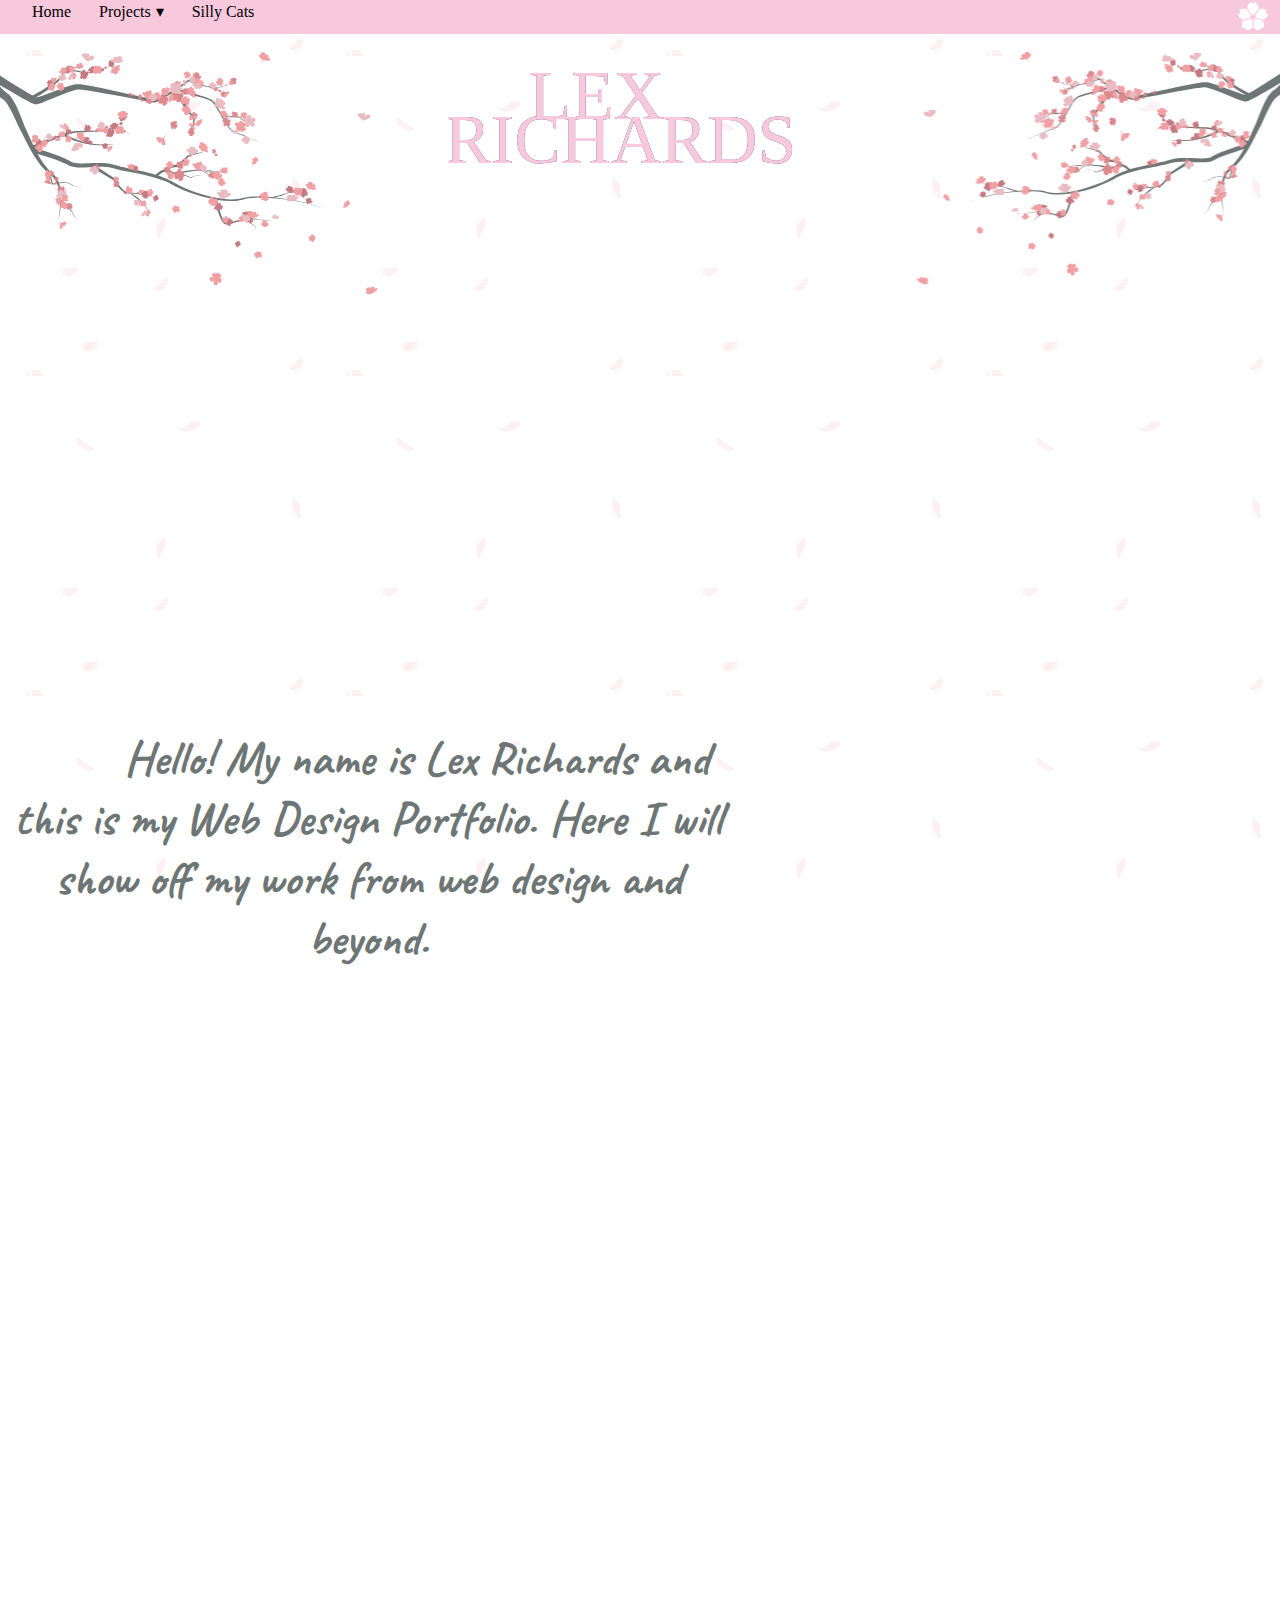
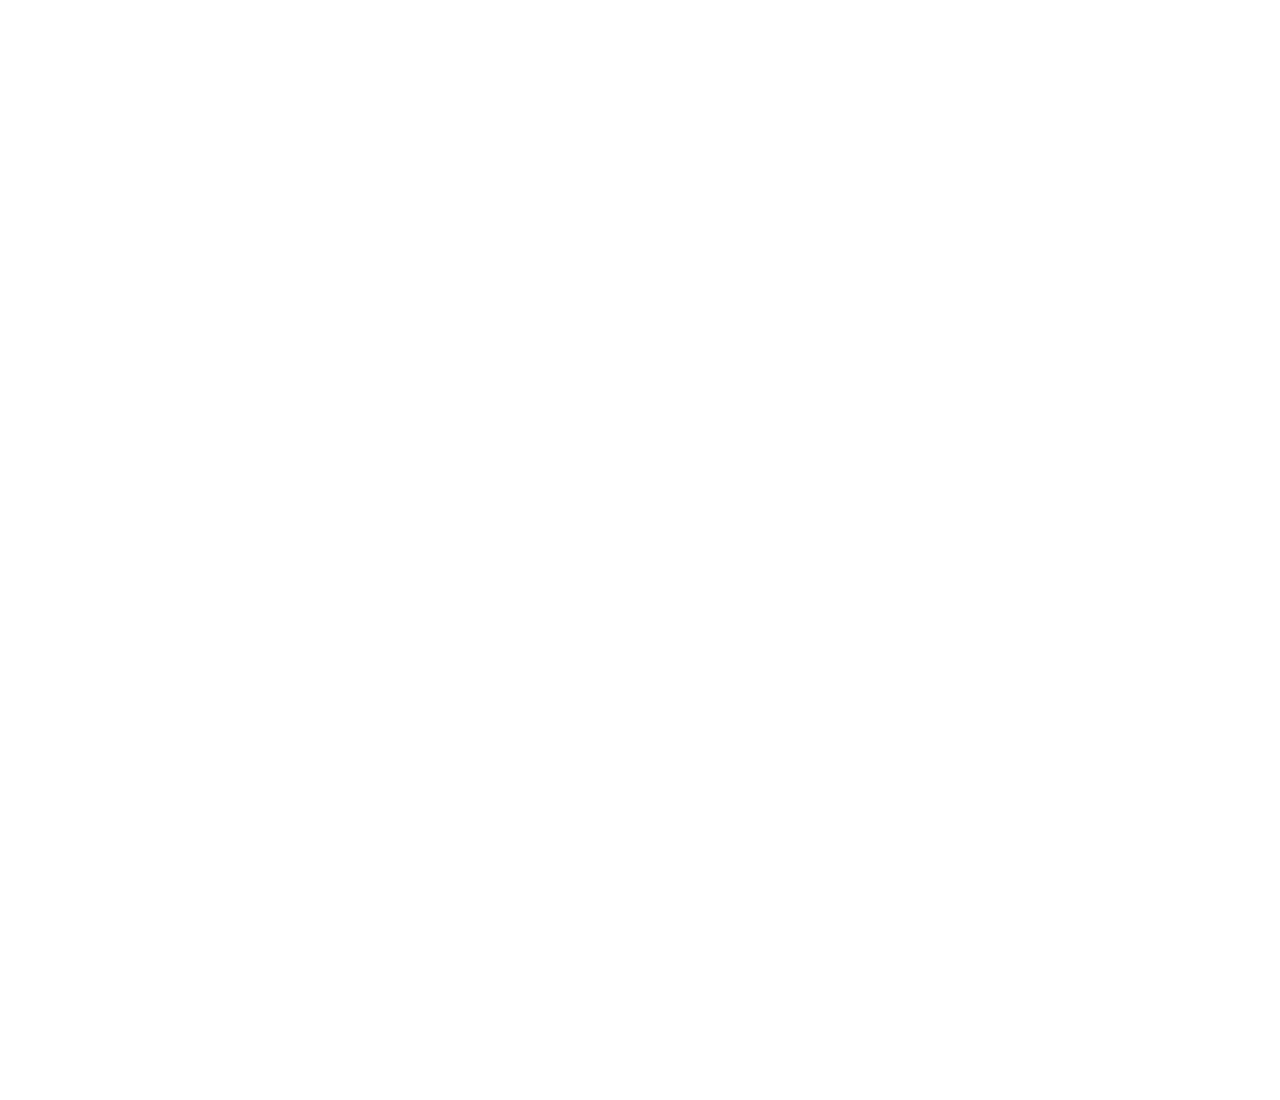
<file: index.html>
<!DOCTYPE html>
<html>  

<head>
	<meta charset="utf-8">
	<meta name="viewport" content="width=device-width">
	<title>replit</title>
	<link href="style.css" rel="stylesheet" type="text/css" />
 
</head>

<body>
  <div class="cherry-blossums-falling">
  </div>


  <div class="portfolio-wrapper">
    <div class="menu-wrapper">
<nav id="menu">
  <input type="checkbox" id="responsive-menu" onclick="updatemenu()"><label></label>
  <ul>
    <li><a href="#section1" class="active" onclick="onTabSelected(event)">Home</a></li>
    <li><a class="dropdown-arrow">Projects</a>
      <ul class="sub-menus">
        <li><a href="#section2" onclick="onTabSelected(event)">Choose your Own Adventure</a></li>
        <li><a href="#section3" onclick="onTabSelected(event)">Project Imitation</a></li>
        <li><a href="#section4" onclick="onTabSelected(event)">Image Centric Ad</a></li>
      </ul>
    </li>
    <li><a href="#section5" onclick="onTabSelected(event)">Silly Cats</a></li>

<li>

<div class="menu-blossum-wrapper">
<svg viewBox="0 0 300.000000 286.000000"  preserveAspectRatio="xMidYMid meet">  <g transform="translate(0.000000,286.000000) scale(0.100000,-0.100000)" fill="white" stroke="none"> 
  <path d="M1250 2832 c-108 -69 -217 -222 -269 -377 -43 -131 -58 -221 -41 -248 7 -12 124 -174 259 -360 l246 -339 5 94 5 93 45 0 45 0 5 -94 5 -94 258 354 258 354 -6 56 c-23 219 -157 455 -319 563 l-40 27 -103 -103 -103 -103 -103 103 -103 102 -44 -28z"/> 
  <path d="M505 2179 c-129 -19 -267 -74 -345 -138 l-34 -29 63 -121 c34 -67 61 -128 58 -135 -3 -6 -59 -40 -126 -75 -137 -70 -131 -59 -87 -171 62 -156 224 -319 411 -413 l50 -24 418 135 c229 75 414 139 410 143 -5 3 -39 17 -78 29 -81 26 -94 35 -77 52 7 7 12 25 12 40 0 15 3 28 7 28 5 0 43 -12 86 -26 43 -14 80 -24 83 -21 6 5 -465 659 -499 694 -36 36 -212 52 -352 32z"/> <path d="M2240 2179 c-55 -7 -81 -16 -96 -32 -41 -41 -506 -691 -497 -694 5 -2 42 8 83 22 90 30 90 30 90 2 0 -12 7 -32 15 -44 15 -21 13 -22 -68 -48 -45 -15 -85 -31 -90 -34 -4 -4 181 -68 410 -143 l418 -135 65 32 c211 106 377 297 423 487 7 25 2 29 -114 90 -67 35 -124 68 -126 75 -3 7 24 67 58 133 l64 122 -35 29 c-52 44 -165 96 -254 119 -96 24 -244 32 -346 19z"/> <path d="M1290 1230 c-30 -10 -216 -71 -412 -135 l-357 -116 -36 -76 c-66 -139 -88 -231 -89 -378 -1 -109 3 -142 22 -202 14 -47 28 -73 37 -73 8 0 72 9 141 21 70 11 130 17 134 12 3 -4 14 -60 24 -123 28 -182 14 -164 120 -157 190 12 386 107 534 259 l42 44 -2 443 -3 444 -54 -76 -54 -76 -28 23 c-16 13 -34 26 -40 28 -7 2 8 32 39 75 69 94 70 92 -18 63z"/> <path d="M1640 1244 c0 -4 24 -38 52 -77 34 -46 48 -72 40 -75 -7 -2 -25 -15 -41 -28 l-28 -23 -54 76 -54 76 -3 -444 -3 -444 65 -61 c154 -148 325 -229 507 -241 105 -7 99 -14 124 152 10 66 21 124 25 128 4 5 64 -1 134 -12 69 -12 133 -21 140 -21 9 0 24 28 38 67 20 59 23 86 22 203 0 117 -4 147 -27 223 -15 48 -43 121 -62 162 l-35 73 -168 56 c-272 89 -663 216 -668 216 -2 0 -4 -3 -4 -6z"/> </g> </svg> 
</div>

  
</li>

    
  </ul>
</nav>
    </div>
      
	<main class="tab-content">
		<section class="section active" id="section1">
		<!--section1 "home"-->
<br>
<br>
<div class="left-branch-wrapper" >
<svg x="0px" y="0px"
   viewBox="0 0 900 600" style="enable-background:new 0 0 1000 600;" xml:space="preserve">
<g id="branches">
  <g>
    <g>
      <path class="st0" d="M371.3,274.1l24.2,10.3l-0.5,0c1.9-1,3.9-1.8,5.9-2.6c2-0.7,4.1-1.4,6.2-1.8c2.1-0.4,4.3-0.7,6.4-0.5
        c0.5,0.1,1.1,0.1,1.6,0.2c0.5,0.1,1,0.2,1.5,0.4c0.5,0.2,1,0.4,1.5,0.7c0.5,0.3,0.9,0.6,1.3,0.9c-0.4-0.3-0.9-0.6-1.3-0.9
        c-0.5-0.2-1-0.5-1.5-0.6c-0.5-0.2-1-0.3-1.5-0.4c-0.5-0.1-1-0.1-1.6-0.2c-2.1-0.1-4.2,0.3-6.3,0.8c-2,0.5-4,1.2-6,2
        c-1.9,0.8-3.9,1.7-5.7,2.8l-0.2,0.1l-0.2-0.1l-24.7-9.2L371.3,274.1z"/>
    </g>
    <g>
      <g>
        <path class="st0" d="M2.6,82.4c0,0,0.2,0.3,0.5,0.7c0.3,0.5,0.8,1.2,1.4,2.2c1.3,1.9,3.2,4.8,5.7,8.3c2.5,3.5,5.7,7.7,9.7,12.1
          c1,1.1,2,2.2,3.1,3.3c0.5,0.6,1.1,1.1,1.6,1.7c0.6,0.5,1.1,1.1,1.7,1.6c0.3,0.3,0.6,0.5,0.9,0.8c0.3,0.3,0.6,0.5,0.9,0.8
          c0.6,0.5,1.2,1.1,1.9,1.5c0.6,0.5,1.3,0.9,1.9,1.4c1.3,0.9,1.5,1,2.7,2c0.5,0.4,1.1,0.9,1.6,1.4c0.4,0.4,0.9,0.8,1.3,1.3
          c0.8,0.9,1.6,1.7,2.4,2.6c1.5,1.8,2.8,3.7,4.1,5.6c2.5,3.8,4.7,7.8,6.8,12c4.1,8.3,7.7,17.1,11.2,26.1c1.8,4.5,3.6,9.1,5.4,13.6
          c0.9,2.3,1.9,4.5,2.9,6.8c0.5,1.1,1,2.2,1.5,3.3c0.5,1.1,1.1,2.3,1.6,3.5c1.1,2.3,2.2,4.8,3.2,7.1c1,2.3,2.1,4.7,3.1,7
          c2.1,4.7,4.2,9.4,6.4,14c4.4,9.2,9.2,18.2,14.6,26.5c5.4,8.4,11.5,16.1,18.3,22.6c1.8,1.6,3.6,3.2,5.3,4.8
          c0.9,0.8,1.7,1.5,2.6,2.6c0.9,1,1.8,1.9,2.4,3c2.9,4,5,8.4,6.5,12.7c1.5,4.3,2.4,8.7,3,12.9c0.6,4.2,1,8.3,1.1,12.2
          c0.3,7.8-0.2,15-0.8,21.3c-0.6,6.3-1.5,11.7-2.3,16.2c-1.6,8.9-3,13.9-3,13.9s1.1-5.1,2.3-14c0.6-4.5,1.1-9.9,1.4-16.2
          c0.3-6.3,0.4-13.3-0.3-21c-0.3-3.8-0.9-7.8-1.7-11.8c-0.8-4-1.9-8.1-3.5-12.1c-1.6-4-3.7-7.8-6.5-11.2c-0.7-0.9-1.4-1.6-2.1-2.4
          c-0.6-0.8-1.6-1.5-2.5-2.3l-1.3-1.1l-1.4-1.2c-1-0.8-1.9-1.6-2.9-2.3c-7.6-6.5-14.4-14.2-20.4-22.6
          c-6.1-8.4-11.5-17.4-16.5-26.6c-2.5-4.6-4.9-9.2-7.2-13.8c-1.2-2.3-2.3-4.6-3.5-6.9c-1.2-2.3-2.2-4.4-3.5-6.7
          c-0.6-1.1-1.2-2.2-1.8-3.3c-0.6-1.2-1.2-2.3-1.8-3.5c-1.2-2.3-2.3-4.6-3.4-6.9c-2.1-4.6-4.2-9.1-6.2-13.5
          c-4-8.8-7.9-17.1-12.1-24.6c-2.1-3.7-4.2-7.2-6.5-10.2c-1.1-1.5-2.3-2.9-3.4-4.2c-0.6-0.6-1.1-1.2-1.7-1.7l-0.8-0.7l-0.7-0.5
          c-0.2-0.2-1.7-1.1-2-1.3c-0.9-0.6-1.8-1.2-2.7-1.8c-0.9-0.6-1.7-1.2-2.5-1.8c-0.4-0.3-0.8-0.6-1.2-0.9c-0.4-0.3-0.8-0.6-1.1-0.9
          c-0.7-0.6-1.5-1.2-2.2-1.8c-0.7-0.6-1.4-1.2-2-1.9c-1.4-1.2-2.5-2.4-3.7-3.6C3.7,111.7,0,107.3-3,103.6c-3-3.7-5.2-6.6-6.6-8.7
          c-0.7-1-1.3-1.8-1.7-2.4c-0.4-0.6-0.6-0.8-0.6-0.8L2.6,82.4z"/>
      </g>
      <g>
        <path class="st0" d="M85.9,225.4c0,0,2.2,0.7,6.4,1.9c4.2,1.3,10.3,3.2,18.1,5.8c7.8,2.6,17.2,5.8,27.8,10
          c5.3,2.2,11,4.5,16.9,7.7c1.4,0.8,2.8,1.6,4.2,2.4c0.6,0.3,1,0.5,1.7,0.7c0.7,0.2,1.3,0.5,2,0.7c2.8,0.8,6,1.3,9.3,1.6
          c6.6,0.6,13.8,0.5,21.2,0.2c7.5-0.2,15.3-0.6,23.4-0.5c8.1,0.1,16.6,0.4,25.3,2.6c1.1,0.3,2.2,0.6,3.2,0.9c1,0.3,2,0.6,3,0.9
          c1,0.3,2,0.6,3,1c1,0.3,2,0.5,3,0.8c1,0.3,2,0.5,3,0.8c1,0.2,2.1,0.5,3.1,0.7c2.1,0.5,4.2,1,6.3,1.4
          c16.9,3.7,34.8,6.9,52.5,11.9c8.9,2.5,17.8,5.4,26.4,9.1c1.1,0.4,2.2,0.9,3.2,1.4l3.2,1.5c2.2,1,4.2,2.2,6.3,3.3l3.1,1.7l3,1.8
          c2,1.1,4,2.2,6,3.2c8.2,4.2,16.6,7.9,25.2,11.2c8.6,3.3,17.3,6.2,26,8.6c8.7,2.5,17.5,4.5,26.3,6c8.8,1.5,17.5,2.4,26.1,2.6
          c4.3,0,8.6-0.1,12.7-0.6c2.1-0.3,4.2-0.5,6.2-1c1-0.2,2-0.4,3-0.7c1-0.3,2-0.5,3.1-0.8c2-0.5,4.2-0.9,6.2-1.3
          c1-0.2,2.1-0.3,3.1-0.5c1-0.1,2.1-0.2,3.1-0.3c4.1-0.4,8.2-0.6,12.2-0.7c8-0.2,15.8,0.2,23.3,0.7c7.5,0.6,14.8,1.3,21.7,2.2
          c13.8,1.8,26.5,3.9,37.6,6.1c5.6,1.1,10.7,2.3,15.5,3.6c4.7,1.3,9.1,2.5,12.9,3.8c7.7,2.5,13.7,5,17.4,7.3
          c1.9,1.1,3.1,2.2,3.9,3.1c0.2,0.2,0.3,0.4,0.5,0.6c0.1,0.2,0.2,0.3,0.3,0.5c0.1,0.2,0.2,0.4,0.2,0.4s-0.1-0.1-0.2-0.4
          c-0.1-0.1-0.2-0.3-0.3-0.5c-0.1-0.2-0.3-0.4-0.5-0.6c-0.7-0.8-2-1.9-3.9-3c-3.7-2.2-9.7-4.6-17.5-7c-3.9-1.2-8.2-2.4-13-3.5
          c-4.8-1.2-9.9-2.3-15.5-3.3c-11.1-2-23.8-3.9-37.6-5.4c-6.9-0.8-14.1-1.4-21.6-1.8c-7.5-0.4-15.2-0.6-23.2-0.4
          c-4,0.1-8,0.4-12,0.9c-1,0.1-2,0.3-3,0.4c-1,0.2-2,0.3-3,0.5c-2,0.4-3.9,0.8-6,1.4c-1,0.3-2,0.5-3,0.8c-1,0.3-2.1,0.6-3.1,0.8
          c-2.1,0.5-4.3,0.8-6.4,1.1c-4.3,0.6-8.7,0.8-13.1,0.8c-8.8,0-17.7-0.8-26.7-2.2c-8.9-1.4-17.9-3.3-26.8-5.6
          c-8.9-2.3-17.8-5.1-26.6-8.3c-8.8-3.2-17.4-6.8-25.9-11c-2.1-1-4.2-2.1-6.3-3.3l-3-1.7l-3-1.6c-2-1.1-4-2.2-6.1-3.1l-3.1-1.4
          c-1-0.5-2.1-0.9-3.1-1.3c-8.4-3.5-17.1-6.1-25.9-8.4c-17.5-4.6-35.2-7.5-52.4-11c-2.1-0.4-4.3-0.9-6.4-1.4
          c-1.1-0.2-2.1-0.5-3.2-0.7c-1.1-0.2-2.2-0.5-3.2-0.8c-1.1-0.3-2.1-0.5-3.2-0.8c-1-0.3-2-0.6-3.1-0.9c-1-0.3-2-0.6-3.1-0.9
          c-0.9-0.3-1.9-0.6-2.8-0.8c-7.6-1.8-15.7-2-23.5-2c-7.9,0.1-15.6,0.6-23.1,0.9c-7.5,0.3-14.9,0.6-22.2,0.1
          c-3.6-0.3-7.3-0.7-10.9-1.7c-0.9-0.2-1.8-0.6-2.7-0.9c-0.9-0.3-2-0.8-2.8-1.2c-1.4-0.8-2.8-1.6-4.2-2.3c-5.3-2.8-10.8-5-16-7
          c-10.4-3.9-19.8-7-27.5-9.4c-7.7-2.4-13.8-4.2-18-5.4c-4.2-1.2-6.4-1.8-6.4-1.8L85.9,225.4z"/>
      </g>
      <g>
        <path class="st0" d="M323.3,280.8c1.3-1.3,2.7-2.5,4.1-3.7c0.7-0.6,1.4-1.2,2.1-1.7c0.7-0.6,1.5-1.1,2.2-1.7
          c0.8-0.5,1.5-1.1,2.3-1.6c0.8-0.5,1.6-1,2.5-1.4c0.4-0.2,0.8-0.5,1.3-0.7c0.5-0.2,0.9-0.4,1.3-0.6l1.4-0.5
          c0.5-0.1,1-0.3,1.5-0.4c0.5-0.1,1.1-0.1,1.6-0.2l0.4,0l0.1,0l0.1,0l0,0l0.1,0l0.2,0l0.7,0c0.2,0,0.4,0,0.7,0.1l0.8,0.1
          c0.5,0.1,1,0.1,1.5,0.3c0.9,0.2,1.9,0.4,2.8,0.7c0.9,0.3,1.8,0.6,2.7,0.9c1.7,0.6,3.4,1.3,5.1,2.1c0.8,0.4,1.7,0.8,2.5,1.2
          c0.8,0.4,1.6,0.8,2.4,1.3l-1.3-0.2c8.4-1.6,16.7-2.9,25.2-4.1c2.1-0.3,4.2-0.5,6.3-0.8c2.1-0.2,4.2-0.4,6.4-0.6
          c1.1-0.1,2.1-0.2,3.2-0.2c1.1,0,2.1-0.1,3.2-0.1c1.1,0,2.1,0,3.2,0c1.1,0.1,2.2,0.1,3.2,0.2l1.6,0.2c0.3,0,0.5,0.1,0.9,0.1
          l0.8,0.2c0.5,0.2,1,0.3,1.5,0.5l1.6,0.6c2,0.9,3.8,2.2,5.5,3.6c1.7,1.3,3.3,2.7,4.9,4c1.7,1.2,3.4,2.4,5.3,3.4
          c1.8,1,3.7,1.9,5.7,2.8l2.9,1.2c1,0.4,2,0.7,3,1l1.5,0.5l1.5,0.4l3.1,0.8c2.1,0.5,4.1,1,6.2,1.4c-2.1-0.4-4.2-0.8-6.2-1.2
          l-3.1-0.7l-1.5-0.4l-1.5-0.4c-1-0.3-2-0.6-3.1-0.9l-3-1.1c-2-0.8-4-1.6-5.8-2.6c-1.9-1-3.7-2.1-5.5-3.3
          c-1.7-1.2-3.4-2.5-5.1-3.8c-1.7-1.2-3.4-2.4-5.3-3.2l-1.4-0.5c-0.5-0.2-1-0.3-1.5-0.4l-0.8-0.2l-0.7-0.1l-1.5-0.2
          c-1-0.1-2.1,0-3.1-0.1c-1,0-2.1,0.1-3.1,0.1c-1,0-2.1,0.2-3.1,0.2c-1,0.1-2.1,0.2-3.1,0.3c-2.1,0.2-4.2,0.5-6.3,0.8
          c-2.1,0.3-4.2,0.6-6.2,1c-8.3,1.4-16.6,3.1-24.8,4.9l-0.6,0.1l-0.6-0.3c-0.7-0.4-1.5-0.8-2.3-1.1c-0.8-0.4-1.6-0.7-2.4-1.1
          c-1.6-0.7-3.2-1.3-4.8-1.8c-0.8-0.3-1.6-0.5-2.4-0.7c-0.8-0.2-1.6-0.4-2.4-0.5c-0.4-0.1-0.8-0.1-1.2-0.2l-0.6-0.1
          c-0.2,0-0.4,0-0.7,0l-0.7,0l-0.2,0l0,0c0,0-0.1,0,0.1,0l0,0l0,0l-0.1,0l-0.2,0c-0.3,0.1-0.6,0-1,0.2c-0.4,0.1-0.7,0.2-1.1,0.3
          l-1.1,0.4c-0.4,0.1-0.7,0.4-1.1,0.5c-0.4,0.2-0.7,0.4-1.1,0.6c-0.7,0.4-1.4,0.9-2.1,1.3c-0.7,0.5-1.4,1-2.1,1.5
          c-0.7,0.5-1.3,1.1-2,1.6c-0.7,0.5-1.3,1.1-1.9,1.7c-1.3,1.2-2.5,2.4-3.7,3.6L323.3,280.8z"/>
      </g>
      <g>
        <path class="st0" d="M419,234.8c-4.7,1.1-9.3,2.2-14,3.5c-2.3,0.6-4.6,1.3-6.9,2c-1.1,0.3-2.3,0.7-3.4,1.1
          c-1.1,0.4-2.2,0.8-3.2,1.3c-0.2,0.1-0.5,0.2-0.6,0.3c0,0-0.1,0.1-0.1,0.1c0,0,0,0,0,0c-0.1,0.1-0.2,0.2-0.3,0.3
          c-0.3,0.5-0.8,1-1.3,1.5c-0.8,0.9-1.7,1.8-2.5,2.7c-1.7,1.7-3.4,3.4-5.1,5.2l-5.1,5.1c-1.7,1.7-3.4,3.4-5.2,5l-0.6,0.6l-1,0
          c-0.4,0-1,0-1.5,0c-0.5,0-1.1,0.1-1.6,0.1c-1.1,0.1-2.2,0.2-3.3,0.4c-0.5,0.1-1.1,0.1-1.6,0.3c-0.5,0.1-1.1,0.2-1.6,0.3
          c-0.5,0.1-1.1,0.3-1.6,0.4c-0.5,0.1-1.1,0.3-1.6,0.4c-0.5,0.1-1.1,0.3-1.6,0.5c-0.5,0.2-1.1,0.3-1.6,0.5l-1.6,0.6
          c-0.5,0.2-1,0.4-1.6,0.6c-0.5,0.2-1.1,0.4-1.6,0.7l-1.6,0.7c-1,0.5-2,1.1-3.1,1.6l-0.3-0.3c0.4-0.4,0.8-0.9,1.2-1.3
          c0.4-0.4,0.8-0.9,1.3-1.2l1.4-1.2c0.5-0.4,1-0.7,1.4-1.1c0.5-0.3,1-0.7,1.5-1l1.6-0.9c0.5-0.3,1.1-0.6,1.6-0.9
          c0.5-0.3,1.1-0.5,1.6-0.8c0.6-0.2,1.1-0.5,1.7-0.7c0.6-0.2,1.1-0.4,1.7-0.6c0.6-0.2,1.2-0.4,1.7-0.5c0.6-0.2,1.2-0.3,1.8-0.5
          c0.6-0.2,1.2-0.2,1.8-0.4c0.6-0.1,1.2-0.2,1.8-0.3c0.6-0.1,1.2-0.1,1.9-0.2c0.6,0,1.2-0.1,2,0l-1.6,0.6c1.8-1.6,3.6-3.1,5.4-4.7
          c1.8-1.5,3.6-3.1,5.4-4.7c1.8-1.6,3.6-3.2,5.3-4.8c0.9-0.8,1.7-1.6,2.6-2.4c0.4-0.4,0.7-0.7,1.1-1.2c0.1-0.1,0.2-0.2,0.3-0.3
          c0.1-0.1,0.2-0.2,0.3-0.3c0.1-0.1,0.2-0.1,0.3-0.2c0.4-0.3,0.7-0.4,1-0.5c1.2-0.5,2.4-0.9,3.6-1.2c1.2-0.3,2.4-0.6,3.5-0.9
          c2.4-0.5,4.7-1,7.1-1.4c4.7-0.9,9.5-1.6,14.2-2.3L419,234.8z"/>
      </g>
      <g>
        <path class="st0" d="M369.9,108c0,0,0.2,0.1,0.5,0.3c0.3,0.2,0.8,0.6,1.4,0.9c1.1,0.7,3.1,1.7,5.6,2.8c5.1,2.1,12.9,4.5,22.3,7
          c4.7,1.3,9.9,2.6,15.3,4.2c5.4,1.6,11.2,3.3,16.9,5.9c1.4,0.7,2.9,1.4,4.2,2.4c0.4,0.2,0.7,0.5,1,0.7c0.3,0.3,0.7,0.5,1,0.8
          l0.9,0.8l0.9,0.9c2.3,2.5,4,5.2,5.8,7.9c3.4,5.5,6.5,11.3,9.7,17c3.1,5.8,6.2,11.5,9.5,17c1.6,2.8,3.3,5.4,5.1,8
          c1.8,2.5,3.7,5,5.9,6.9c1.1,0.9,2.3,1.7,3.7,2.2c1.4,0.5,2.8,1,4.2,1.5c2.8,1,5.5,2.1,8.1,3.2c5.2,2.1,10.1,4.2,14.6,6.1
          c9,3.8,16.5,7.1,21.8,9.4c5.2,2.3,8.2,3.6,8.2,3.6s-3-1.2-8.3-3.4c-5.3-2.2-12.9-5.3-22-8.9c-4.6-1.8-9.5-3.8-14.7-5.8
          c-2.6-1-5.3-2-8.1-3c-1.4-0.5-2.8-1-4.2-1.4c-1.5-0.5-2.9-1.4-4.2-2.4c-2.4-2.1-4.4-4.5-6.3-7.1c-1.9-2.6-3.7-5.3-5.4-8
          c-3.4-5.5-6.6-11.2-9.9-16.9c-3.2-5.7-6.4-11.4-9.9-16.7c-1.8-2.6-3.6-5.3-5.6-7.4l-0.7-0.8l-0.9-0.8c-0.2-0.2-0.6-0.4-0.8-0.6
          c-0.3-0.2-0.6-0.4-0.9-0.6c-1.2-0.8-2.6-1.4-3.9-2.1c-5.5-2.4-11.2-3.9-16.5-5.4c-5.4-1.4-10.6-2.6-15.3-3.8
          c-9.5-2.3-17.5-4.5-23-6.7c-2.8-1.1-4.8-2.1-6.4-3c-0.8-0.4-1.2-0.8-1.6-1c-0.3-0.2-0.5-0.3-0.5-0.3L369.9,108z"/>
      </g>
      <g>
        <path class="st0" d="M396.6,200c0.6-5.4,1.2-10.8,1.8-16.1c0.6-5.4,1.2-10.7,1.9-16.1l0.4,1.3c-1-1.1-2-2.1-3-3.2
          c-1-1.1-1.9-2.2-2.8-3.3c-1.9-2.2-3.7-4.5-5.4-6.8l-2.7-3.4l-2.6-3.5l-2.6-3.5c-0.9-1.2-1.7-2.4-2.5-3.6l-1.2-1.8
          c-0.4-0.6-0.7-1.2-1.1-1.9c-0.7-1.2-1.4-2.5-2.1-3.8l-1.9-3.9c-0.3-0.7-0.7-1.3-1-2l-0.9-2c-0.6-1.3-1.2-2.7-1.7-4
          c-0.5-1.4-1-2.7-1.5-4.1c-0.2-0.7-0.5-1.4-0.7-2.1l-0.6-2.1c-0.4-1.4-0.8-2.8-1.1-4.2l0.5-0.2c1.7,2.4,3.1,4.9,4.6,7.3
          c0.8,1.2,1.5,2.4,2.2,3.7l2.3,3.6l4.5,7.2c0.7,1.2,1.5,2.4,2.2,3.6l2.2,3.6l2.2,3.7l2.2,3.7c1.5,2.4,3,4.8,4.6,7.2
          c1.6,2.3,3.3,4.7,5,6.9l2.6,3.4c0.9,1.1,1.8,2.2,2.6,3.3l0.5,0.6l-0.1,0.7c-1,5.3-2.1,10.6-3.1,15.9c-1.1,5.3-2.1,10.6-3.2,15.9
          L396.6,200z"/>
      </g>
      <g>
        <path class="st0" d="M80.7,124.4c0,0,1.8-0.9,5.1-2.6c3.2-1.7,7.8-4.2,13.3-7.2c5.4-3.1,11.7-6.8,18.2-11.1
          c3.2-2.2,6.5-4.5,9.8-7c3.2-2.5,6.4-5.2,9.2-8.1c0.7-0.8,1.4-1.5,2-2.3c0.3-0.4,0.6-0.8,0.9-1.2l0.9-1.3
          c0.3-0.4,0.6-0.9,0.9-1.3l1.1-1.3c0.7-0.8,1.5-1.6,2.3-2.3c3.2-2.9,6.9-5,10.5-6.6c3.6-1.7,7.3-2.9,10.8-3.9
          c3.5-1,6.8-1.9,9.9-2.6c6.1-1.5,11.2-2.7,14.7-3.8c1.7-0.6,3.1-1.1,4-1.5c0.9-0.4,1.4-0.7,1.4-0.7s-0.4,0.3-1.3,0.7
          c-0.9,0.5-2.2,1.1-3.9,1.7c-3.4,1.3-8.5,2.8-14.5,4.5c-3,0.9-6.3,1.9-9.7,3.1c-3.4,1.2-6.9,2.6-10.4,4.3
          c-3.4,1.8-6.8,3.9-9.6,6.7c-0.7,0.7-1.3,1.4-2,2.2l-0.8,1.1c-0.3,0.4-0.5,0.9-0.8,1.3l-0.8,1.4c-0.3,0.5-0.6,0.9-0.9,1.4
          c-0.6,0.9-1.3,1.7-2,2.6c-2.8,3.3-6,6.2-9.2,8.9c-3.2,2.7-6.4,5.2-9.6,7.6c-6.4,4.7-12.6,8.8-17.9,12.2c-5.4,3.4-9.9,6.1-13.1,8
          c-3.2,1.9-5.1,2.9-5.1,2.9L80.7,124.4z"/>
      </g>
      <g>
        <path class="st0" d="M157.3,70.7c0,0,1.5,0.4,4.3,1.1c2.7,0.7,6.6,1.6,11.4,2.5c4.7,0.9,10.3,1.8,16.3,2.3
          c6,0.5,12.4,0.7,18.8-0.1c3.2-0.4,6.3-1.1,9.2-2.2c1.5-0.6,2.9-1.2,4.2-2c1.3-0.8,2.6-1.7,3.8-2.5c1.3-0.8,2.5-1.6,3.8-2.4
          c1.3-0.7,2.5-1.5,3.7-2.2c2.4-1.4,4.7-2.6,6.9-3.7c4.3-2.2,8.1-3.7,10.8-4.7c2.7-1,4.2-1.4,4.2-1.4s-1.6,0.4-4.2,1.5
          c-2.6,1-6.3,2.7-10.6,4.9c-2.1,1.1-4.4,2.4-6.8,3.9c-1.2,0.7-2.4,1.5-3.6,2.3c-1.2,0.8-2.4,1.6-3.7,2.5
          c-1.3,0.9-2.4,1.8-3.8,2.6c-1.3,0.9-2.8,1.6-4.3,2.2c-3,1.2-6.2,2-9.4,2.5c-6.5,1-13,1-19.1,0.6c-6.1-0.4-11.7-1.1-16.6-1.9
          c-4.8-0.8-8.8-1.6-11.6-2.2c-2.8-0.6-4.4-1-4.4-1L157.3,70.7z"/>
      </g>
      <g>
        <path class="st0" d="M418.9,270.4c0,0,0.2,0,0.7,0c0.4,0,1.1,0,1.9-0.1c1.6,0,3.9-0.1,6.6,0c1.4,0,2.8,0.1,4.4,0.2
          c1.6,0.1,3.2,0.2,4.9,0.3c1.7,0.2,3.4,0.3,5.2,0.5c1.8,0.2,3.6,0.4,5.3,0.7c1.8,0.3,3.6,0.6,5.3,1c0.9,0.2,1.7,0.3,2.6,0.5
          c0.8,0.2,1.7,0.4,2.5,0.6c0.8,0.2,1.6,0.4,2.4,0.6c0.8,0.2,1.5,0.4,2.3,0.7c1.5,0.4,2.9,0.8,4.2,1.3c1.3,0.4,2.5,0.8,3.5,1.2
          c1,0.4,1.9,0.8,2.6,1.1c1.5,0.6,2.3,0.9,2.3,0.9s-0.8-0.3-2.3-0.9c-0.7-0.3-1.6-0.6-2.7-1c-1-0.3-2.2-0.7-3.5-1.1
          c-1.3-0.4-2.7-0.8-4.2-1.1c-0.7-0.2-1.5-0.4-2.3-0.6c-0.8-0.2-1.6-0.3-2.4-0.5c-0.8-0.2-1.7-0.3-2.5-0.5
          c-0.9-0.1-1.7-0.3-2.6-0.4c-1.7-0.3-3.5-0.5-5.3-0.7c-1.8-0.2-3.6-0.4-5.3-0.5c-1.8-0.1-3.5-0.2-5.2-0.3c-1.7,0-3.3-0.1-4.8-0.1
          c-1.5,0-3,0-4.3,0c-2.7,0-4.9,0.1-6.5,0.2c-0.8,0.1-1.4,0.1-1.8,0.1c-0.4,0-0.6,0.1-0.6,0.1L418.9,270.4z"/>
      </g>
      <g>
        <path class="st0" d="M455.8,162.3l34.9,2.4l0.3,0l0.2,0.2c1.9,2,4,3.9,6.2,5.8c2.2,1.8,4.4,3.5,6.8,5.1c2.4,1.5,4.9,2.9,7.5,3.8
          c0.7,0.2,1.3,0.4,2,0.6c0.3,0.1,0.7,0.2,1,0.2c0.3,0.1,0.7,0.1,1,0.2c0.7,0.1,1.4,0.1,2.1,0.1c0.4,0,0.7,0,1.1-0.1l1-0.2l-1,0.2
          c-0.4,0.1-0.7,0.1-1.1,0.1c-0.7,0-1.4,0.1-2.1,0c-0.4,0-0.7-0.1-1.1-0.1c-0.4,0-0.7-0.1-1.1-0.2c-0.7-0.1-1.4-0.3-2.1-0.5
          c-2.7-0.9-5.3-2.1-7.8-3.6c-2.5-1.5-4.8-3.1-7.1-4.8c-2.3-1.8-4.4-3.6-6.5-5.6l0.4,0.2l-34.9-1L455.8,162.3z"/>
      </g>
      <g>
        <path class="st0" d="M139.6,327.3c0,0,2.9,2.4,7,6.2c2,1.9,4.4,4.2,6.8,6.7c1.2,1.3,2.4,2.6,3.6,4c0.6,0.7,1.2,1.4,1.7,2.2
          l0.8,1.1l0.8,1.2l0.8,1.2l0.7,1.2c0.5,0.8,0.9,1.7,1.2,2.5c0.4,0.8,0.7,1.7,1.1,2.5c0.4,0.8,0.8,1.5,1.2,2.3
          c0.2,0.4,0.4,0.7,0.7,1.1c0.2,0.3,0.5,0.7,0.7,1c0.5,0.7,1,1.3,1.5,1.9c1,1.2,2,2.3,3,3.3c2,2,3.7,3.4,5,4.4
          c1.3,1,2.1,1.5,2.1,1.5s-0.8-0.5-2.1-1.4c-1.3-0.9-3.2-2.3-5.3-4.2c-1-0.9-2.1-2-3.2-3.2c-0.5-0.6-1.1-1.2-1.6-1.9
          c-0.3-0.3-0.5-0.7-0.8-1c-0.2-0.4-0.5-0.7-0.7-1.1c-0.5-0.7-0.9-1.5-1.4-2.3c-0.4-0.8-0.8-1.6-1.2-2.4c-0.4-0.8-0.8-1.6-1.3-2.3
          l-0.7-1.1l-0.8-1.1l-0.8-1.1l-0.9-1c-0.6-0.7-1.2-1.4-1.8-2c-1.2-1.3-2.5-2.6-3.7-3.8c-2.5-2.4-4.9-4.5-7-6.3
          c-4.2-3.6-7.1-5.8-7.1-5.8L139.6,327.3z"/>
      </g>
      <g>
        <path class="st0" d="M118.2,273.6l5.6,23.5l-1.2-0.7c2.6-0.6,5.1-1.1,7.7-1.5c2.6-0.4,5.2-0.7,7.8-1c2.6-0.2,5.2-0.3,7.8-0.2
          c2.6,0.1,5.2,0.3,7.8,1c1.3,0.3,2.5,0.8,3.7,1.4c1.2,0.6,2.2,1.4,3.3,2.1l1.7,0.9c0.6,0.3,1.2,0.6,1.7,0.8
          c1.2,0.5,2.4,1,3.6,1.4c0.6,0.2,1.2,0.4,1.8,0.6c0.6,0.2,1.2,0.4,1.9,0.5c1.2,0.3,2.5,0.6,3.8,0.8c1.3,0.2,2.5,0.4,3.8,0.6
          c1.3,0.1,2.6,0.3,3.9,0.3c-1.3,0-2.6-0.1-3.9-0.2c-1.3-0.1-2.6-0.2-3.9-0.4c-1.3-0.2-2.6-0.4-3.8-0.7c-0.6-0.1-1.3-0.3-1.9-0.5
          c-0.6-0.2-1.3-0.3-1.9-0.5c-1.2-0.4-2.5-0.8-3.7-1.3c-0.6-0.3-1.2-0.5-1.8-0.8l-1.8-0.9c-1.1-0.7-2.2-1.4-3.3-2
          c-1.1-0.6-2.3-0.9-3.6-1.2c-2.5-0.6-5-0.7-7.6-0.8c-2.6,0-5.1,0.2-7.7,0.5c-2.5,0.3-5.1,0.7-7.6,1.2c-2.5,0.5-5,1-7.5,1.7
          l-0.9,0.3l-0.3-1l-6.3-23.3L118.2,273.6z"/>
      </g>
      <g>
        <path class="st0" d="M202,257.6l44.9,29.7l0.5,0.3l0.2,0.5c0.8,1.7,1.8,3.4,2.7,5.1c1,1.7,2,3.3,3,4.9c2.1,3.2,4.5,6.3,7.1,8.9
          c1.3,1.3,2.8,2.6,4.3,3.6c1.5,1,3.2,1.8,4.9,2.2c1,0.2,1.9,0.3,2.8,0.5c1,0.1,1.9,0.3,2.9,0.4l5.8,0.6
          c7.8,0.8,15.7,1.7,23.4,3.3c1.9,0.4,3.8,0.9,5.7,1.5c1.9,0.6,3.8,1.2,5.6,2c1.8,0.8,3.6,1.7,5.2,2.9c1.6,1.2,3,2.6,3.9,4.4
          c-1-1.7-2.5-3.1-4.1-4.2c-1.6-1.1-3.4-1.9-5.2-2.6c-1.8-0.7-3.7-1.3-5.6-1.8c-1.9-0.5-3.8-0.9-5.7-1.2
          c-7.7-1.3-15.5-1.8-23.4-2.3l-5.9-0.4c-1-0.1-2-0.2-3-0.3c-1-0.1-2-0.2-3-0.4c-2.2-0.4-4.1-1.2-5.9-2.3
          c-1.8-1.1-3.4-2.4-4.9-3.7c-3-2.8-5.6-5.9-7.9-9.1c-1.2-1.6-2.3-3.3-3.4-5c-1.1-1.7-2.1-3.4-3.1-5.2l0.7,0.8l-46.1-27.8
          L202,257.6z"/>
      </g>
      <g>
        <path class="st0" d="M311.1,349.9c0,0-0.4-0.7-1.1-1.9c-0.4-0.6-0.8-1.3-1.4-2.1c-0.5-0.8-1.2-1.7-1.9-2.7c-0.7-0.9-1.5-2-2.4-3
          c-0.4-0.5-0.9-1.1-1.4-1.6c-0.5-0.5-1-1.1-1.5-1.6c-1-1.1-2.1-2.2-3.2-3.3c-1.1-1.1-2.3-2.1-3.5-3.2c-1.2-1-2.4-2-3.7-3
          c-1.3-0.9-2.5-1.8-3.7-2.8c-1.2-0.9-2.4-1.7-3.4-2.6c-0.5-0.4-1.1-0.8-1.6-1.2c-0.5-0.4-1-0.8-1.5-1.1c-1-0.7-1.8-1.4-2.6-2
          c-0.8-0.6-1.5-1.1-2-1.5c-1.1-0.9-1.7-1.4-1.7-1.4l0.1-0.2c0,0,0.8,0.3,2.1,0.8c0.7,0.3,1.5,0.6,2.4,1c0.9,0.4,1.9,0.9,3,1.5
          c1.1,0.6,2.2,1.2,3.4,2c1.2,0.8,2.4,1.6,3.6,2.5c1.2,1,2.4,2,3.6,3.1c1.2,1.1,2.3,2.2,3.5,3.4c1.1,1.2,2.3,2.3,3.3,3.5
          c1,1.2,2.1,2.4,3,3.6c0.5,0.6,0.9,1.2,1.4,1.8c0.4,0.6,0.9,1.2,1.3,1.7c0.8,1.1,1.5,2.2,2.2,3.3c1.3,2.1,2.3,3.8,2.9,5.1
          c0.6,1.3,0.9,2,0.9,2L311.1,349.9z"/>
      </g>
      <g>
        <path class="st0" d="M-0.1,70.6c14.9,9.8,29.9,19.5,44.9,29.1c7.5,4.8,15.1,9.5,22.7,14.1c3.8,2.3,7.6,4.6,11.4,6.8
          c1.9,1.1,3.8,2.2,5.7,3.2c0.9,0.5,1.9,1,2.8,1.5l0.7,0.4l0.6,0.3c0.4,0.2,0.9,0.4,1.2,0.5l0.5,0.2l0.1,0.1l-0.1,0
          c0,0-0.1,0-0.1,0c0,0-0.1,0-0.1,0c-1.2-0.1-0.3,0-0.5,0l0.1,0l0.2,0l0.4,0l0.1,0c0,0,0,0,0,0l0,0c0,0,0,0,0,0c0,0,0,0,0.1,0
          l0.2,0l0.3-0.1l0.6-0.1l0.7-0.2c1.9-0.5,3.9-1.1,5.9-1.7c4.1-1.3,8.3-2.9,12.4-4.4l25.2-9.4c4.2-1.6,8.5-3.1,12.8-4.5
          c4.3-1.4,8.7-2.8,13.2-4c2.3-0.6,4.6-1.1,7.1-1.5l2-0.2c0.7-0.1,1.4-0.1,2.1-0.1c-0.2,0,0.5,0,0.4,0l0.1,0l0.2,0l0.4,0l0.8,0.1
          l1.7,0.1c1.1,0,2.4,0.3,3.5,0.4l3.6,0.5c2.3,0.4,4.5,0.7,6.7,1.1c8.9,1.6,17.7,3.3,26.5,5.1c8.8,1.8,17.6,3.6,26.3,5.5
          c17.5,3.8,35,7.7,52.5,11.6l13.1,3l6.5,1.5l3.3,0.8l1.6,0.4l0.4,0.1l0.1,0c-0.3-0.1,0,0-0.1,0l0.2,0c0.1,0,0.3,0.1,0.4,0.1
          c0.1,0,0.1,0,0.2,0c0.6,0,1.6-0.1,2.6-0.3c1-0.2,1.9-0.5,2.9-0.8c2-0.7,4-1.5,6-2.4c4-1.8,7.9-3.9,11.7-6
          c7.7-4.3,15.3-9.1,22.7-14c7.5-4.9,14.8-9.9,22.1-15.1l0.8-0.5l0.8,0.4c1.7,0.8,3.5,1.6,5.3,2.4c1.8,0.8,3.6,1.5,5.4,2.2
          c3.6,1.4,7.3,2.6,11.1,3.8c1.9,0.6,3.7,1.1,5.6,1.6c1.9,0.5,3.8,1,5.7,1.4c0.9,0.2,1.9,0.4,2.9,0.6c1,0.2,1.9,0.4,2.9,0.5
          c1.9,0.3,3.9,0.6,5.8,0.8c1.9,0.2,3.9,0.4,5.8,0.5c1,0.1,1.9,0.1,2.9,0.1c1,0,2,0,2.9,0l2.9-0.1c1-0.1,1.9-0.2,2.9-0.3
          c1-0.1,1.9-0.3,2.9-0.4l1.4-0.2c0.5-0.1,0.9-0.2,1.4-0.3c1.9-0.4,3.8-1,5.6-1.6l2.7-1.1c0.9-0.4,1.7-0.9,2.6-1.3
          c0.9-0.4,1.7-1,2.5-1.5l1.2-0.8c0.4-0.3,0.8-0.6,1.2-0.9l1.2-0.9l0.6-0.5l0.5-0.5l2.1-2l-2.1,2.1l-0.5,0.5l-0.6,0.5l-1.1,0.9
          c-0.4,0.3-0.7,0.6-1.1,0.9l-1.2,0.8c-0.8,0.5-1.6,1.1-2.5,1.6c-0.9,0.5-1.7,1-2.6,1.4l-2.7,1.2c-1.9,0.7-3.7,1.3-5.7,1.8
          c-0.5,0.1-1,0.3-1.4,0.4l-1.5,0.3c-1,0.2-1.9,0.4-2.9,0.5c-1,0.1-2,0.3-2.9,0.4l-3,0.2c-1,0.1-2,0.1-3,0.1c-1,0-2,0-3,0
          c-2,0-4-0.2-5.9-0.3c-2-0.2-3.9-0.4-5.9-0.7c-1-0.1-2-0.3-2.9-0.4c-1-0.2-2-0.3-2.9-0.5c-1.9-0.4-3.9-0.8-5.8-1.2
          c-1.9-0.5-3.8-0.9-5.8-1.4c-3.8-1-7.6-2.2-11.4-3.5c-1.9-0.6-3.7-1.3-5.6-2c-1.9-0.7-3.7-1.4-5.5-2.3l1.6-0.2
          c-7.1,5.5-14.4,10.8-21.7,15.9c-7.3,5.2-14.8,10.2-22.5,14.9c-3.9,2.3-7.8,4.6-11.9,6.6c-2.1,1-4.2,2-6.4,2.8
          c-1.1,0.4-2.3,0.8-3.5,1.1c-1.2,0.3-2.5,0.6-4.1,0.5l-0.7,0c-0.2,0-0.3,0-0.5-0.1l-0.2,0l-0.4-0.1l-0.4-0.1l-1.6-0.3l-3.3-0.7
          l-6.6-1.3l-13.2-2.6c-17.6-3.4-35.1-6.7-52.7-9.9c-8.8-1.6-17.6-3.2-26.4-4.6c-8.8-1.5-17.6-2.9-26.4-4.2
          c-2.2-0.3-4.4-0.6-6.5-0.9l-3.1-0.3l-1.5-0.2c-0.3,0-0.5-0.1-0.8-0.1l-0.8,0l-3-0.1l-1.2,0.1l-1.4,0.2c-1.9,0.4-3.9,0.9-5.9,1.5
          c-8.2,2.4-16.4,5.7-24.7,9L115.3,132c-4.2,1.7-8.4,3.4-12.7,5c-2.2,0.8-4.4,1.6-6.9,2.2l-0.9,0.3l-1,0.2l-0.5,0.1l-0.3,0.1
          c-0.1,0-0.2,0-0.3,0.1c-0.6,0.1-1.1,0.2-1.7,0.2l-0.4,0l-0.2,0l-0.1,0l-0.4,0l-0.2,0l-0.1,0c-0.3,0,0.5,0-0.7,0
          c-0.3,0-0.6-0.1-0.9-0.2c-0.3-0.1-0.6-0.1-0.9-0.2l-0.5-0.1l-0.3-0.1l-1.1-0.4c-0.8-0.3-1.3-0.5-1.9-0.8l-0.9-0.4l-0.8-0.4
          c-1.1-0.5-2.2-1-3.2-1.5c-2.1-1-4.1-2.1-6.1-3.2c-4-2.1-8-4.3-11.9-6.6c-7.8-4.4-15.6-9-23.4-13.5C21.4,103.7,6,94.4-9.3,85
          L-0.1,70.6z"/>
      </g>
      <g>
        <path class="st0" d="M81.1,222.5c0,0,11.5-4.7,28.8-11.4c4.3-1.7,9-3.5,14-5.3c5-1.9,10.3-3.8,15.8-5.7
          c5.5-1.9,11.2-3.8,17.2-5.4l1.1-0.3l0.1,0l0.1,0l0.1,0l0.3-0.1l0.6-0.1l2.3-0.4c1.5-0.2,3.1-0.4,4.7-0.6
          c1.6-0.1,3.1-0.2,4.7-0.3l4.7-0.2c12.4-0.4,24.8-0.2,36.3-0.8c5.8-0.3,11.3-0.7,16.5-1.7l1-0.2l0.9-0.2c0.6-0.1,1.3-0.3,1.9-0.4
          c1.3-0.2,2.4-0.7,3.6-1.1c0.6-0.2,1.2-0.4,1.7-0.6c0.6-0.2,1.1-0.5,1.7-0.7c1.1-0.5,2.2-1,3.2-1.5c8.3-4,14.8-8.3,19.2-11.5
          c4.4-3.2,6.6-5.3,6.6-5.3s-2.2,2.2-6.5,5.5c-4.3,3.3-10.6,7.8-18.9,12.1c-1,0.5-2.1,1.1-3.2,1.6c-0.5,0.3-1.1,0.5-1.7,0.8
          c-0.6,0.3-1.2,0.5-1.8,0.7c-1.2,0.4-2.4,0.9-3.7,1.2c-0.6,0.2-1.3,0.3-1.9,0.5l-1,0.3l-1,0.2c-5.2,1.1-10.9,1.7-16.7,2.2
          c-11.6,0.9-24,1-36.3,1.8l-4.6,0.3c-1.5,0.2-3,0.3-4.6,0.5c-1.5,0.2-2.9,0.4-4.4,0.7l-2.2,0.5l-0.6,0.1l-0.3,0.1l-0.1,0
          c0,0,0.1,0,0,0l-0.1,0l-1.1,0.3c-5.7,1.6-11.4,3.7-16.7,5.8c-5.4,2.1-10.6,4.1-15.5,6.1c-4.9,2-9.6,3.9-13.8,5.7
          c-17.1,7.2-28.4,12.2-28.4,12.2L81.1,222.5z"/>
      </g>
      <g>
        <path class="st0" d="M146.4,198.1c0,0,0.3,0.2,1,0.6c0.7,0.4,1.6,1,2.9,1.7c2.5,1.5,6.3,3.4,10.9,5.5c4.6,2.1,10.2,4.3,16.2,6.2
          c3,1,6.2,1.9,9.4,2.7c3.2,0.8,6.6,1.6,9.9,2.2c1.7,0.3,3.3,0.6,5,0.8c1.7,0.3,3.3,0.5,5,0.7c1.7,0.2,3.3,0.4,5,0.5
          c1.6,0.2,3.3,0.3,4.9,0.4c1.6,0.1,3.2,0.2,4.7,0.2c0.8,0,1.5,0,2.3,0.1c0.8,0,1.5,0,2.2,0c2.9,0,5.7-0.1,8.3-0.2
          c2.6-0.2,4.9-0.3,7-0.6c2.1-0.2,3.9-0.4,5.4-0.6c3-0.4,4.7-0.7,4.7-0.7s-1.7,0.3-4.6,0.9c-1.5,0.3-3.3,0.5-5.3,0.9
          c-2.1,0.3-4.4,0.5-7,0.9c-2.6,0.2-5.3,0.5-8.3,0.6c-0.7,0-1.5,0.1-2.2,0.1c-0.8,0-1.5,0-2.3,0c-1.6,0-3.1,0.1-4.8,0
          c-1.6,0-3.3,0-4.9-0.2c-1.7-0.1-3.3-0.2-5-0.3c-1.7-0.1-3.4-0.3-5.1-0.5c-1.7-0.2-3.4-0.4-5.1-0.7c-3.4-0.5-6.8-1.1-10.2-1.8
          c-3.3-0.7-6.6-1.5-9.7-2.4c-6.3-1.7-12-3.7-16.8-5.6c-4.8-1.9-8.8-3.8-11.5-5.2c-1.4-0.7-2.4-1.3-3.1-1.7
          c-0.7-0.4-1.1-0.7-1.1-0.7L146.4,198.1z"/>
      </g>
      <g>
        <path class="st0" d="M250.2,181.5c0,0,0.1,0.1,0.2,0.3c0.2,0.2,0.4,0.4,0.7,0.7c0.6,0.6,1.5,1.5,2.6,2.5c1.1,1,2.4,2.2,3.9,3.3
          c0.8,0.6,1.5,1.2,2.3,1.7c0.8,0.6,1.6,1.2,2.5,1.7c0.8,0.6,1.7,1.1,2.6,1.6c0.9,0.5,1.7,0.9,2.6,1.4c0.8,0.4,1.7,0.8,2.5,1.2
          c0.4,0.2,0.8,0.3,1.2,0.5c0.4,0.1,0.8,0.3,1.1,0.4c0.7,0.3,1.4,0.5,2,0.7c0.6,0.2,1.1,0.3,1.5,0.5c0.9,0.3,1.3,0.4,1.3,0.4
          s-0.5-0.1-1.4-0.3c-0.4-0.1-1-0.2-1.6-0.4c-0.6-0.2-1.3-0.4-2-0.6c-0.4-0.1-0.7-0.2-1.1-0.4c-0.4-0.1-0.8-0.3-1.2-0.4
          c-0.8-0.3-1.7-0.6-2.6-1c-0.9-0.4-1.8-0.8-2.7-1.2c-0.9-0.4-1.8-0.9-2.7-1.4c-0.9-0.5-1.8-1-2.6-1.6c-0.9-0.5-1.7-1.1-2.5-1.6
          c-1.6-1.1-3-2.2-4.2-3.2c-1.2-1-2.2-1.9-2.8-2.5c-0.3-0.3-0.6-0.6-0.8-0.7c-0.2-0.2-0.3-0.3-0.3-0.3L250.2,181.5z"/>
      </g>
      <g>
        <path class="st0" d="M446.5,324.9c0,0,0.1,0.6,0.3,1.6c0.2,1.1,0.5,2.7,0.9,4.7c0.8,4,2,9.8,3.8,16.6c0.9,3.4,2,7.1,3.3,10.8
          c1.3,3.7,2.9,7.7,5.1,11.2c0.6,0.8,1.2,1.7,1.9,2.3c0.7,0.6,1.4,1,2.1,1c0.6,0,1.1,0,1.7,0c0.6,0,1.1-0.1,1.6-0.1
          c1-0.1,2.2-0.3,3.3-0.5c4.5-0.9,9-2.2,13.6-3.4c4.6-1.3,9.2-2.5,13.7-3.5c4.6-1,9.2-1.7,13.7-1.6c0.6,0,1.1,0,1.7,0.1
          c0.6,0.1,1.1,0.2,1.7,0.3c1.1,0.2,2.1,0.4,3.2,0.6c2.1,0.4,4.1,0.8,6.1,1.1c4,0.6,7.8,1,11.4,1.4c7.1,0.7,13,1.1,17.1,1.3
          c4.1,0.2,6.5,0.3,6.5,0.3s-2.4-0.1-6.5-0.1c-4.1-0.1-10.1-0.3-17.1-0.8c-3.5-0.2-7.4-0.6-11.4-1c-2-0.2-4.1-0.5-6.2-0.9
          c-1-0.2-2.1-0.4-3.2-0.5c-0.5-0.1-1-0.1-1.6-0.2c-0.5,0-1.1,0-1.6,0c-4.3,0-8.8,0.9-13.3,2c-4.5,1.1-9,2.5-13.5,3.9
          c-4.5,1.4-9,2.8-13.7,3.9c-1.2,0.2-2.3,0.5-3.6,0.7c-0.6,0.1-1.3,0.2-1.8,0.2c-0.6,0-1.1,0-1.7,0c-0.8,0-1.6-0.2-2.3-0.5
          c-0.7-0.3-1.2-0.7-1.7-1.1c-1-0.9-1.8-1.8-2.5-2.8c-1.4-1.9-2.4-3.9-3.4-5.9c-0.9-2-1.8-4-2.5-5.9c-1.5-3.9-2.7-7.6-3.7-11
          c-2-6.9-3.5-12.6-4.4-16.7c-0.5-2-0.8-3.6-1.1-4.7c-0.2-1.1-0.4-1.7-0.4-1.7L446.5,324.9z"/>
      </g>
      <g>
        <path class="st0" d="M502.3,365l19.3,15.3l0.1,0.1l0,0.2c0.1,1.2,0.3,2.5,0.6,3.7c0.1,0.3,0.2,0.6,0.3,0.9
          c0.1,0.3,0.2,0.6,0.3,0.9c0.1,0.3,0.2,0.6,0.4,0.9c0.1,0.3,0.3,0.6,0.4,0.8l0.5,0.8l0.6,0.8c0.2,0.3,0.4,0.5,0.6,0.7
          c0.2,0.2,0.4,0.5,0.7,0.7l0.7,0.6l0.8,0.5c0.3,0.2,0.5,0.4,0.8,0.5l0.9,0.4l-0.9-0.4c-0.3-0.1-0.6-0.3-0.8-0.5l-0.8-0.5
          l-0.8-0.6c-0.3-0.2-0.5-0.4-0.7-0.7c-0.2-0.2-0.5-0.5-0.7-0.7l-0.6-0.8l-0.5-0.8c-0.2-0.3-0.3-0.6-0.5-0.8
          c-0.2-0.3-0.3-0.6-0.4-0.9c-0.1-0.3-0.3-0.6-0.4-0.9c-0.1-0.3-0.2-0.6-0.3-0.9c-0.4-1.2-0.7-2.5-0.8-3.8l0.1,0.3l-19.9-14.4
          L502.3,365z"/>
      </g>
      <g>
        <path class="st0" d="M555.5,323.1c0,0,4.2-1.1,10.6-2.9c3.2-0.9,6.8-1.9,10.8-3.1c2-0.6,4-1.3,6-2c0.5-0.2,1-0.4,1.5-0.6
          l0.8-0.3c0.3-0.1,0.5-0.2,0.8-0.3c1.2-0.3,2.3-0.4,3.4-0.4c2.2,0,4.4,0.1,6.6,0.3c2.2,0.2,4.3,0.3,6.3,0.5
          c4.1,0.3,7.9,0.3,11.2-0.1c1.6-0.2,3.1-0.5,4.4-0.9c1.3-0.4,2.3-0.9,3.1-1.4c0.4-0.3,0.8-0.5,1-0.7c0.3-0.2,0.5-0.4,0.7-0.6
          c0.4-0.4,0.6-0.6,0.6-0.6s-0.2,0.2-0.5,0.6c-0.2,0.2-0.4,0.4-0.7,0.6c-0.3,0.3-0.6,0.5-1,0.8c-0.8,0.5-1.8,1.1-3.1,1.5
          c-1.3,0.5-2.7,0.8-4.4,1.1c-3.3,0.5-7.1,0.6-11.2,0.4c-2.1-0.1-4.2-0.2-6.3-0.3c-2.2-0.1-4.3-0.2-6.5-0.1
          c-1.1,0-2.2,0.2-3.1,0.4c-0.2,0-0.5,0.2-0.7,0.3l-0.7,0.3c-0.5,0.2-1,0.4-1.5,0.6c-2,0.8-4,1.5-6,2.2c-3.9,1.3-7.6,2.5-10.7,3.4
          c-6.3,1.9-10.5,3.1-10.5,3.1L555.5,323.1z"/>
      </g>
      <g>
        <path class="st0" d="M429.9,104.3c0,0,2.6,1.6,6.7,3.7c2,1.1,4.5,2.2,7.1,3.4c1.3,0.6,2.7,1.1,4.1,1.6c1.4,0.5,2.9,0.9,4.4,1.1
          c0.2,0,0.4,0.1,0.5,0.1l0.6,0c0.4,0,0.8,0,1.1-0.1c0.7-0.1,1.4-0.3,2.2-0.4c1.4-0.4,2.8-1.1,4.1-1.7c2.6-1.3,5-2.5,7.2-3.3
          c1.1-0.4,2.1-0.7,3.1-0.8c0.5-0.1,0.9-0.2,1.3-0.2c0.4,0,0.8,0,1.1-0.1c0.7-0.1,1.2,0,1.6,0c0.4,0,0.6,0,0.6,0s-0.2,0-0.6,0
          c-0.4,0-0.9-0.1-1.6,0c-0.3,0-0.7,0.1-1.1,0.1c-0.4,0.1-0.8,0.2-1.3,0.2c-0.9,0.2-1.9,0.5-3,0.9c-2.2,0.8-4.5,2.2-7,3.5
          c-1.3,0.7-2.6,1.4-4.1,1.9c-0.7,0.2-1.5,0.5-2.3,0.6c-0.4,0.1-0.8,0.1-1.2,0.1l-0.6,0c-0.3,0-0.4,0-0.6-0.1
          c-1.6-0.1-3.1-0.6-4.6-1c-1.5-0.5-2.9-1-4.3-1.5c-2.7-1.1-5.2-2.2-7.3-3.1c-4.2-2-6.9-3.5-6.9-3.5L429.9,104.3z"/>
      </g>
    </g>
  </g>
</g>
<g id="flowers">
  <path class="st1 flower" d="M282,263.5c0,0,1.3-4.3,3-3.3c1.7,1,0.6,3.3,0.6,3.3s1.9-3,2.4-2.3c0.4,0.7,3.2,1.4,1.5,2.6
    c0,0,1.6-0.4,1.6,0.7s0.7,2.3-0.4,3c-1,0.7-2,1.7-2,1.7s2,0.7,2,1.5c0,0.7-2.9,2.5-3.5,1.9c-0.6-0.6-5-1.8-6.2-3.3
    C279.6,267.8,282,263.5,282,263.5z"/>
  <g>
    <path class="st1 flower" d="M232.7,194.8c0,0-2.7-3.5,1.3-7.3c4-3.8,6.8,4.1,4.6,5.1c0,0,4.1-6.1,5.6-1c1.6,5-0.3,8.3-3.1,7
      c0,0,2.6,1.4,0.8,3.6s-8.9,5.6-7.5-0.5c0,0-1.8,4.5-4.6,2.4c-2.7-2.2,0.5-6.6,0.5-6.6s-3.9-6.5,2.5-7"/>
    <line class="st1 flower" x1="231.9" y1="193.9" x2="226.5" y2="190.8"/>
  </g>
  <g>
    <path class="st1 flower" d="M188.6,214.5c0,0,0.9,3.5,4.9,1.9s0.4-6.7-1.1-5.5c0,0,5.3-0.6,3-3.8c-2.3-3.2-5-3.1-5.4-0.4
      c0,0,0.3-2.5-1.8-2c-2,0.5-7.1,4.4-2.8,5.8c0,0-3.4-0.4-3.3,2.5c0.1,2.9,4.1,2.2,4.1,2.2s2.2,5.5,5.2,0.9"/>
    <line class="st1 flower" x1="188.8" y1="215.4" x2="188.4" y2="220.7"/>
  </g>
  <g>
    <path class="st1 flower" d="M226.1,219.2c0,0,1.2-2.8,4.5-1c3.3,1.8-0.5,5.8-1.6,4.5c0,0,4.6,1.3,2.1,3.7c-2.4,2.4-4.8,1.9-4.8-0.4
      c0,0-0.1,2.2-1.8,1.5s-5.6-4.8-1.7-5.3c0,0-3.1-0.1-2.6-2.6s3.9-1.3,3.9-1.3s2.6-4.4,4.6-0.1"/>
    <line class="st1 flower" x1="226.4" y1="218.4" x2="226.7" y2="213.9"/>
  </g>
  <g>
    <path class="st1 flower" d="M229.3,184.2c0,0-0.5-1.5-2-0.8c-1.5,0.7,0,2.9,0.6,2.3c0,0-2.1,0.3-1.1,1.7c1,1.3,2.1,1.3,2.2,0.1
      c0,0,0,1.1,0.8,0.8c0.8-0.2,2.7-2,1-2.5c0,0,1.4,0.1,1.3-1.1c-0.1-1.2-1.7-0.9-1.7-0.9s-1-2.3-2.1-0.3"/>
    <line class="st1 flower" x1="229.2" y1="183.8" x2="229.2" y2="181.5"/>
  </g>
  <g>
    <path class="st1 flower" d="M199.4,216.7c0,0,2.4,0.5,2.6-1.9c0.2-2.5-4-2.2-3.7-1.1c0,0,1.1-2.9-1.5-2.6s-3.3,1.7-1.8,2.6
      c0,0-1.5-0.9-1.7,0.3c-0.3,1.2,0.7,4.9,2.8,3.1c0,0-1.2,1.6,0.6,2.4c1.8,0.8,2.5-1.4,2.5-1.4s4,0.5,2-2.4"/>
    <line class="st1 flower" x1="200" y1="216.9" x2="203.2" y2="218.6"/>
  </g>
  <path class="st1 flower" d="M186.8,184.8c0,0,0.9-5.5,3.1-4.5s1.3,4,1.3,4s1.9-4,2.5-3.2c0.6,0.8,4,1.3,2.2,3c0,0,1.8-0.7,2,0.7
    s1.2,2.7,0,3.7c-1.2,1-2.2,2.4-2.2,2.4s2.6,0.7,2.6,1.6c0.1,0.9-3.1,3.4-4,2.8c-0.9-0.6-6.3-1.6-8-3.3
    C184.6,190.4,186.8,184.8,186.8,184.8z"/>
  <g>
    <path class="st2 flower" d="M222.4,189.5c0,0-4.1-0.8-4.1,2.8s7.1,3.3,6.4,1.6c0,0-1.6,4.3,2.9,3.9c4.4-0.4,5.5-2.5,2.7-3.9
      c0,0,2.6,1.3,2.9-0.5c0.3-1.8-1.8-7.3-5.1-4.7c0,0,1.9-2.4-1.3-3.6s-4.1,2.1-4.1,2.1s-6.9-0.7-3.2,3.5"/>
    <line class="st2 flower" x1="221.3" y1="189.3" x2="215.8" y2="186.6"/>
  </g>
  <g>
    <path class="st2 flower" d="M231.8,226.3c0,0-1.9,7.8,2.2,6.9c4.1-0.9,0.6-6.5,0.6-6.5s2.8,5.3,4.1,2.6c1.3-2.7,5.2-9.1-1.7-6.5
      c-6.9,2.6-4.3,1.5-4.3,1.5L231.8,226.3z"/>
    <path class="st2 flower" d="M232.7,224.9c0,0-2-1.5-3.5-4.4"/>
  </g>
  <g>
    <path class="st1 flower" d="M210.7,191.8c0,0,0.9-1.3-0.6-2c-1.5-0.8-2.3,1.8-1.5,1.9c0,0-1.5-1.5-2,0.1c-0.5,1.6,0.2,2.4,1.2,1.8
      c0,0-0.9,0.6-0.2,1.1c0.7,0.5,3.2,0.9,2.6-0.7c0,0,0.7,1.2,1.6,0.3c0.9-0.9-0.3-1.9-0.3-1.9s1.2-2.2-1-1.9"/>
    <line class="st1 flower" x1="210.9" y1="191.5" x2="212.7" y2="190.2"/>
  </g>
  <g>
    <path class="st3 flower" d="M348.4,265.2c0,0-2-3-5.2-0.3c-3.2,2.7,1.8,6.5,2.8,4.9c0,0-4.8,2.3-1.6,4.6c3.2,2.3,5.8,1.3,5.3-1.3
      c0,0,0.5,2.5,2.3,1.3s5.3-6.5,0.8-6.4c0,0,3.4-0.7,2.3-3.4c-1-2.7-4.6-0.8-4.6-0.8s-3.9-4.5-5.2,0.8"/>
    <line class="st3 flower" x1="347.9" y1="264.4" x2="346.6" y2="259.2"/>
  </g>
  <g>
    <path class="st3 flower" d="M394.1,192.5c0,0-3-1.9-4.9,1.9c-1.8,3.8,4.3,5.2,4.5,3.3c0,0-3.5,4.1,0.4,4.8c3.9,0.8,5.8-1.1,4.3-3.4
      c0,0,1.5,2,2.7,0.3c1.2-1.7,2.1-8.1-1.9-6.2c0,0,2.8-2,0.7-4.1c-2.1-2.1-4.5,1.2-4.5,1.2s-5.4-2.5-4.4,2.8"/>
    <line class="st3 flower" x1="393.3" y1="192" x2="390.1" y2="187.8"/>
  </g>
  <path class="st3 flower" d="M396.4,193c0,0-0.2,3.2-3.2,1.1c-2.9-2,0.8-3.4,0.8-3.4s-3,0-1.8-2.5c1.2-2.6,3.2-1.1,3.3,0
    c0,0-1.2-3.2,1.1-3.4c2.3-0.3,3,1.4,1.4,3.4c0,0,3-2,3.7,0.7c0.7,2.7-2.1,2.5-3.4,1.9c0,0,2.3,1.7,1,2.8
    C398,194.5,396.6,195.2,396.4,193z"/>
  <g>
    <path class="st3 flower" d="M400.5,181.5c0,0,0.2,1.5,1.8,1.1c1.6-0.4,0.5-2.8-0.2-2.4c0,0,2.1,0,1.4-1.5s-1.8-1.6-2.1-0.5
      c0,0,0.2-1-0.6-1c-0.8,0.1-3,1.5-1.4,2.3c0,0-1.3-0.4-1.4,0.9c-0.1,1.2,1.5,1.2,1.5,1.2s0.6,2.5,2,0.7"/>
    <line class="st3 flower" x1="400.5" y1="181.9" x2="400.1" y2="184.1"/>
  </g>
  <g>
    <path class="st3 flower" d="M152.1,341.6c0,0-2.7,2.3,0.3,5.2c3.1,2.9,6.3-2.5,4.5-3.3c0,0,2.8,4.5,4.7,1.1c1.9-3.4,0.7-5.9-1.9-5.1
      c0,0,2.4-0.8,1.1-2.5c-1.3-1.6-7.1-4.5-6.5-0.1c0,0-1.1-3.3-3.7-1.9c-2.6,1.4-0.3,4.7-0.3,4.7s-4.1,4.4,1.4,5.1"/>
    <line class="st3 flower" x1="151.4" y1="342.2" x2="146.4" y2="344"/>
  </g>
  <g>
    <path class="st3 flower" d="M122.7,275.3c0,0,3.1-0.1,2.8,3.6c-0.3,3.7-5.4,2.1-4.8,0.5c0,0,0.8,4.7-2.4,3.5c-3.2-1.2-3.8-3.5-1.7-4.5
      c0,0-2,0.9-2.1-1s1.9-7.1,4.1-3.9c0,0-1.2-2.8,1.2-3.5c2.4-0.6,2.9,2.9,2.9,2.9s5.1,0.5,2.1,4.2"/>
    <line class="st3 flower" x1="123.5" y1="275.2" x2="127.7" y2="273.5"/>
  </g>
  <g>
    <path class="st3 flower" d="M142.5,330.8c0,0,1.1-1-0.1-2.1c-1.3-1.1-2.6,1.2-1.9,1.5c0,0-1.2-1.7-2-0.3c-0.8,1.5-0.3,2.4,0.8,2
      c0,0-1,0.4-0.4,1c0.5,0.6,2.9,1.6,2.7-0.2c0,0,0.5,1.3,1.5,0.7c1.1-0.6,0.1-1.9,0.1-1.9s1.7-1.9-0.6-2"/>
    <line class="st3 flower" x1="142.8" y1="330.5" x2="144.9" y2="329.6"/>
  </g>
  <g>
    <path class="st3 flower" d="M130.8,289.4c0,0,0.5,2.4,2.8,1.5s0.2-4.6-0.6-3.8c0,0,3.1-0.2,1.7-2.5c-1.3-2.2-2.9-2.3-3.2-0.5
      c0,0,0.2-1.7-1-1.4c-1.2,0.2-4.1,2.8-1.6,3.8c0,0-2-0.4-1.9,1.6s2.4,1.7,2.4,1.7s1.3,3.8,3,0.8"/>
    <line class="st3 flower" x1="130.9" y1="290" x2="130.7" y2="293.6"/>
  </g>
  <g>
    <path class="st3 flower" d="M248.8,292.2c0,0-1-4.1-4.3-2.5c-3.3,1.6,0.1,7.8,1.3,6.4c0,0-4.5,0.4-2.3,4.3c2.2,3.8,4.6,3.9,4.7,0.8
      c0,0-0.1,2.9,1.7,2.4c1.7-0.4,5.8-4.8,2-6.6c0,0,3,0.7,2.7-2.7c-0.3-3.4-3.7-2.8-3.7-2.8s-2.3-6.5-4.5-1.4"/>
    <line class="st3 flower" x1="248.6" y1="291.1" x2="248.6" y2="285"/>
  </g>
  <g>
    <path class="st3 flower" d="M113.3,289.2c0,0-7.9,1.6-5.3,4.9c2.6,3.3,6.1-2.2,6.1-2.2s-3.6,4.8-0.6,4.8s10.5,0.8,5.2-4.3
      c-5.3-5.1-3.2-3.2-3.2-3.2L113.3,289.2z"/>
    <path class="st3 flower" d="M114.9,289.5c0,0,0.5-2.5,2.4-5.1"/>
  </g>
  <path class="st3 flower" d="M212.6,264.2c0,0,3,1.2,0.1,3.4c-2.8,2.2-3-1.8-3-1.8s-0.9,2.8-3,1c-2.1-1.9-0.1-3.3,1-3.2c0,0-3.4,0.2-3-2.1
    c0.4-2.3,2.2-2.5,3.6-0.3c0,0-1-3.5,1.8-3.3c2.8,0.2,1.7,2.7,0.8,3.8c0,0,2.3-1.7,3-0.1C214.6,263.1,214.9,264.6,212.6,264.2z"/>
  <g>
    <path class="st3 flower" d="M130.7,296.7c0,0,1.5,0.3,1.6-1.4c0.1-1.7-2.6-1.3-2.3-0.6c0,0,0.7-2-1-1.7c-1.6,0.3-2.1,1.3-1.1,1.9
      c0,0-0.9-0.5-1.1,0.3c-0.2,0.8,0.5,3.3,1.8,2c0,0-0.8,1.2,0.4,1.6s1.6-1.1,1.6-1.1s2.5,0.2,1.2-1.7"/>
    <line class="st3 flower" x1="131.1" y1="296.8" x2="133.1" y2="297.8"/>
  </g>
  <g>
    <path class="st3 flower" d="M135.8,308.2c0,0-3.7-1.8-1.2-5.6c2.5-3.9,7.6,1.1,5.9,2.4c0,0,1.8-5.5,4.8-2.3c3.1,3.2,2.5,6.1-0.6,5.9
      c0,0,2.8,0.3,1.9,2.4c-0.9,2.1-6.4,6.5-7,1.7c0,0-0.2,3.8-3.4,3c-3.2-0.8-1.7-4.9-1.7-4.9s-5.7-3.6,0-5.7"/>
    <line class="st3 flower" x1="134.8" y1="307.8" x2="128.8" y2="307.1"/>
  </g>
  <g>
    <path class="st1 flower" d="M93.5,215.7c0,0-2.3-3.3,2-6.2c4.2-2.9,6.1,4.2,3.9,4.9c0,0,4.5-4.9,5.5-0.4c1,4.5-1.1,7.2-3.7,5.8
      c0,0,2.3,1.4,0.4,3.2c-1.9,1.7-9.1,4.1-7.1-1.1c0,0-2.2,3.8-4.6,1.6s1.1-5.7,1.1-5.7s-3.1-6,3.1-5.8"/>
    <line class="st1 flower" x1="92.8" y1="214.8" x2="88" y2="211.7"/>
  </g>
  <g>
    <path class="st1 flower" d="M120.3,210c0,0-1.1-0.2-1.2,1.1c-0.1,1.3,1.8,1,1.6,0.5c0,0-0.5,1.5,0.6,1.3s1.5-0.9,0.8-1.4
      c0,0,0.6,0.4,0.8-0.2c0.1-0.6-0.3-2.5-1.2-1.6c0,0,0.6-0.9-0.2-1.2c-0.8-0.4-1.2,0.8-1.2,0.8s-1.8-0.2-0.9,1.3"/>
    <line class="st1 flower" x1="120.1" y1="209.9" x2="118.7" y2="209.1"/>
  </g>
  <g>
    <path class="st1 flower" d="M129.7,204.1c0,0,1.2-1.4-0.3-2.4c-1.4-1-2.8,1.9-2,2.1c0,0-1.4-1.8-2.1,0.1c-0.8,1.9-0.2,2.9,1,2.2
      c0,0-1,0.7-0.4,1.3c0.6,0.6,3.3,1.3,2.9-0.8c0,0,0.6,1.4,1.7,0.5c1.1-1,0-2.2,0-2.2s1.7-2.6-0.7-2.2"/>
    <line class="st1 flower" x1="130" y1="203.8" x2="132.2" y2="202.3"/>
  </g>
  <g>
    <path class="st1 flower" d="M263.2,169.3c0,0,0.5,3-4.4,4c-4.8,1-3.3-4.7-1.2-4.6c0,0-5.9,2.4-4.8-1.2c1.1-3.5,4.1-5,5.6-3.2
      c0,0-1.3-1.7,1-2.4c2.4-0.8,9.4-0.6,5.5,2.7c0,0,3.5-2.2,4.6,0c1.1,2.2-3.4,3.8-3.4,3.8s0,5.2-5.1,3.4"/>
    <line class="st1 flower" x1="263.4" y1="170.1" x2="266.1" y2="173.7"/>
  </g>
  <path class="st1 flower" d="M154.2,198.7c0,0,4.1,1.7,4.5-0.1s-2.1-2.6-2.1-2.6s3.6,0.4,3.3-0.3c-0.3-0.8,1-3.3-1-2.8c0,0,1.3-0.9,0.5-1.7
    c-0.8-0.7-1.3-2-2.5-1.6c-1.2,0.4-2.6,0.4-2.6,0.4s0.7-2,0.1-2.5c-0.6-0.4-3.7,0.6-3.7,1.5c0,0.9-1.8,5-1.5,6.9
    C149.4,197.8,154.2,198.7,154.2,198.7z"/>
  <g>
    <path class="st1 flower" d="M446.6,340c0,0-1.1-3.8,3.8-5.3c4.9-1.5,4.5,5.9,2.2,5.8c0,0,5.8-3.3,5.4,1.3c-0.4,4.6-3.3,6.5-5.3,4.3
      c0,0,1.8,2.1-0.6,3.1c-2.4,1.1-9.9,1.1-6.4-3.3c0,0-3.3,2.9-4.9,0.1c-1.6-2.8,2.8-5,2.8-5s-1.1-6.7,4.7-4.6"/>
    <line class="st1 flower" x1="446.2" y1="339" x2="442.6" y2="334.5"/>
  </g>
  <g>
    <path class="st1 flower" d="M488.1,368.9c0,0-0.9-0.5-1.4,0.7c-0.5,1.2,1.4,1.5,1.4,0.9c0,0-1,1.3,0.2,1.5s1.7-0.4,1.2-1.1
      c0,0,0.5,0.6,0.8,0s0.5-2.5-0.7-1.9c0,0,0.8-0.7,0.2-1.3c-0.7-0.6-1.4,0.4-1.4,0.4s-1.7-0.7-1.3,0.9"/>
    <line class="st1 flower" x1="487.9" y1="368.7" x2="486.8" y2="367.5"/>
  </g>
  <g>
    <path class="st1 flower" d="M533.7,321.6c0,0,1.6-1,0.5-2.4c-1.1-1.4-3.2,1-2.5,1.4c0,0-0.8-2.1-2.1-0.6c-1.3,1.5-1,2.7,0.3,2.4
      c0,0-1.2,0.3-0.8,1.1c0.4,0.8,2.7,2.2,3,0.2c0,0,0.1,1.5,1.5,1c1.4-0.6,0.7-2.1,0.7-2.1s2.4-1.9,0-2.3"/>
    <line class="st1 flower" x1="534.1" y1="321.4" x2="536.7" y2="320.7"/>
  </g>
  <g>
    <path class="st1 flower" d="M505.4,359.1c0,0-0.5,3-5.4,2.5c-4.9-0.5-1.7-5.4,0.3-4.7c0,0-6.4,0.5-4.2-2.6s5.4-3.5,6.3-1.3
      c0,0-0.8-2,1.7-2s9.1,2.4,4.4,4.2c0,0,4-1,4.4,1.4s-4.4,2.6-4.4,2.6s-1.6,4.9-5.9,1.7"/>
    <line class="st1 flower" x1="505.3" y1="359.9" x2="506.8" y2="364.1"/>
  </g>
  <path class="st1 flower" d="M510.2,373c0,0,3.4,2.9,4.3,1.2c0.9-1.7-1.2-3.1-1.2-3.1s3.3,1.5,3.2,0.7c0-0.8,1.9-2.9-0.1-3
    c0,0,1.5-0.5,1-1.4s-0.6-2.3-1.9-2.3c-1.3,0-2.6-0.4-2.6-0.4s1.3-1.7,0.9-2.3c-0.4-0.6-3.8-0.5-4,0.3c-0.2,0.8-3.2,4.2-3.5,6.1
    C505.9,370.6,510.2,373,510.2,373z"/>
  <path class="st1 flower" d="M122.6,94.8c0,0-1.2-4.6-3.1-3.5c-1.9,1.1-0.9,3.6-0.9,3.6s-2-3.2-2.5-2.4c-0.5,0.8-3.6,1.7-1.8,2.9
    c0,0-1.7-0.4-1.8,0.8c-0.1,1.2-0.9,2.5,0.2,3.2s2.1,1.8,2.1,1.8s-2.3,0.9-2.3,1.7c0,0.8,3,2.5,3.8,1.9s5.6-2.2,7.1-3.9
    C125,99.3,122.6,94.8,122.6,94.8z"/>
  <g>
    <path class="st1 flower" d="M157,74.2c0,0,1,3.7-3.9,5.3c-4.9,1.7-4.2-5.5-2-5.6c0,0-5.8,3.5-5.2-1c0.6-4.5,3.4-6.5,5.3-4.5
      c0,0-1.7-1.9,0.7-3.1s9.8-1.5,6.2,2.9c0,0,3.3-3,4.8-0.4c1.5,2.6-3,5-3,5s0.8,6.4-4.8,4.7"/>
    <line class="st1 flower" x1="157.3" y1="75.2" x2="160.7" y2="79.4"/>
  </g>
  <g>
    <path class="st1 flower" d="M181.4,80.6c0,0-2.7-3.5,1.3-7.3c4-3.8,6.8,4.1,4.6,5.1c0,0,4-6.1,5.6-1.1s-0.2,8.3-3.1,7
      c0,0,2.6,1.4,0.8,3.6s-8.9,5.6-7.5-0.5c0,0-1.8,4.5-4.6,2.4c-2.8-2.1,0.5-6.6,0.5-6.6s-3.9-6.5,2.4-7"/>
    <line class="st1 flower" x1="180.6" y1="79.8" x2="175.2" y2="76.7"/>
  </g>
  <g>
    <path class="st1 flower" d="M226.4,67.5c0,0-1.1-0.1-1.1,1.3c0,1.5,2,1,1.7,0.3c0,0-0.4,1.8,0.8,1.5c1.2-0.4,1.5-1.3,0.7-1.7
      c0,0,0.7,0.4,0.8-0.3c0.1-0.7-0.6-2.9-1.4-1.6c0,0,0.5-1.1-0.4-1.4c-0.9-0.3-1.1,1.1-1.1,1.1s-1.9,0-0.8,1.6"/>
    <line class="st1 flower" x1="226.1" y1="67.5" x2="224.6" y2="66.7"/>
  </g>
  <g>
    <path class="st1 flower" d="M222.6,71.4c0,0,1-1.8-0.6-2.7c-1.6-1-2.6,2.5-1.8,2.6c0,0-1.6-1.9-2.2,0.3c-0.6,2.2,0.2,3.3,1.3,2.4
      c0,0-1,0.9-0.3,1.5c0.7,0.6,3.5,1.1,2.9-1.2c0,0,0.8,1.6,1.8,0.3c1.1-1.2-0.3-2.6-0.3-2.6s1.5-3.1-1-2.5"/>
    <line class="st1 flower" x1="222.9" y1="70.9" x2="225" y2="69"/>
  </g>
  <g>
    <path class="st1 flower" d="M203.8,74.4c0,0,0.9,3.4-4,5.1c-4.9,1.7-4-4.9-1.8-5.1c0,0-5.8,3.4-5.1-0.8c0.7-4.2,3.6-6.1,5.4-4.3
      c0,0-1.6-1.7,0.8-2.9c2.4-1.1,9.7-1.7,6,2.5c0,0,3.3-2.8,4.8-0.5c1.4,2.4-3.1,4.7-3.1,4.7s0.6,5.9-4.9,4.5"/>
    <line class="st1 flower" x1="204.1" y1="75.2" x2="207.3" y2="79"/>
  </g>
  <path class="st1 flower" d="M239,66.5c0,0,4.5,1.5,4.6-0.7c0.1-2.2-2.5-2.7-2.5-2.7s3.7,0.1,3.4-0.7c-0.4-0.8,0.6-3.9-1.4-3.1
    c0,0,1.2-1.2,0.3-2c-0.9-0.7-1.6-2.1-2.8-1.6s-2.7,0.8-2.7,0.8s0.5-2.4-0.2-2.9s-3.8,1.1-3.7,2.1c0.1,1-1.2,5.9-0.7,8
    C233.9,66,239,66.5,239,66.5z"/>
  <path class="st3 flower" d="M461.4,171.5c0,0-4-3.7,2.2-5.2c6.1-1.5,3.6,4.7,3.6,4.7s3.4-3.8,5.5,0.5s-2.2,5.1-3.8,4.2c0,0,5.6,2,3.3,5.1
    c-2.3,3.2-5.3,2.3-6-1.9c0,0-0.8,5.9-5.2,3.9s-0.9-5.3,1.4-6.3c0,0-4.9,1.1-4.9-1.8C457.5,171.8,458.1,169.3,461.4,171.5z"/>
  <g>
    <path class="st3 flower" d="M477.9,97.9c0,0,0.9,3.5,4.9,1.9c3.9-1.5,0.4-6.7-1.1-5.5c0,0,5.3-0.6,3-3.8s-5-3.1-5.4-0.4
      c0,0,0.3-2.5-1.8-2c-2,0.5-7.1,4.4-2.8,5.8c0,0-3.4-0.4-3.3,2.5s4.1,2.2,4.1,2.2s2.2,5.5,5.2,0.9"/>
    <line class="st3 flower" x1="478.1" y1="98.8" x2="477.6" y2="104.1"/>
  </g>
  <g>
    <path class="st3 flower" d="M383.6,118.3c0,0,0.9,3.5,4.9,1.9c3.9-1.5,0.4-6.7-1.1-5.5c0,0,5.3-0.6,3-3.8s-5-3.1-5.4-0.4
      c0,0,0.3-2.5-1.8-2c-2,0.5-7.1,4.4-2.8,5.8c0,0-3.4-0.4-3.3,2.5c0.1,2.9,4.1,2.2,4.1,2.2s2.2,5.5,5.2,0.9"/>
    <line class="st3 flower" x1="383.8" y1="119.2" x2="383.3" y2="124.5"/>
  </g>
  <g>
    <path class="st3 flower" d="M459.2,117.5c0,0,1.2-2.8,4.5-1c3.3,1.8-0.5,5.8-1.6,4.5c0,0,4.6,1.3,2.1,3.7c-2.4,2.4-4.8,1.9-4.8-0.4
      c0,0-0.1,2.2-1.8,1.5s-5.6-4.8-1.7-5.3c0,0-3.1-0.1-2.6-2.6c0.5-2.5,3.9-1.3,3.9-1.3s2.6-4.4,4.6-0.1"/>
    <line class="st3 flower" x1="459.5" y1="116.8" x2="459.8" y2="112.2"/>
  </g>
  <path class="st3 flower" d="M400.5,85.7c0,0-2.8-5.7-0.4-6.3c2.4-0.6,3.6,2.8,3.6,2.8s-1.1-5,0-4.6c1,0.3,4.2-1.6,3.8,1.2
    c0,0,1.1-1.9,2.1-0.8c1,1.1,2.7,1.7,2.4,3.4c-0.3,1.7-0.2,3.8-0.2,3.8s2.6-1.2,3.2-0.4c0.7,0.8-0.3,5.3-1.4,5.3
    c-1.1,0-6.3,2.9-8.8,2.6S400.5,85.7,400.5,85.7z"/>
  <g>
    <path class="st3 flower" d="M451.7,112.4c0,0-0.5-1.5-2-0.8c-1.5,0.7,0,2.9,0.6,2.3c0,0-2.1,0.3-1.1,1.7c1,1.3,2.1,1.3,2.2,0.1
      c0,0,0,1.1,0.8,0.8c0.8-0.2,2.7-2,1-2.5c0,0,1.4,0.1,1.3-1.1c-0.1-1.2-1.7-0.9-1.7-0.9s-1-2.3-2.1-0.3"/>
    <line class="st3 flower" x1="451.6" y1="112" x2="451.6" y2="109.8"/>
  </g>
  <g>
    <path class="st3 flower" d="M445.5,111.5c0,0,2.4,0.5,2.6-1.9c0.2-2.5-4-2.2-3.7-1.1c0,0,1.1-2.9-1.5-2.6c-2.6,0.2-3.3,1.7-1.8,2.6
      c0,0-1.5-0.9-1.7,0.3c-0.3,1.2,0.7,4.9,2.8,3.1c0,0-1.2,1.6,0.6,2.4s2.5-1.4,2.5-1.4s4,0.5,2-2.4"/>
    <line class="st3 flower" x1="446.1" y1="111.7" x2="449.2" y2="113.5"/>
  </g>
  <path class="st3 flower" d="M398.7,159.9c0,0-3.3-2.9,1.8-4c5.1-1.1,3,3.6,3,3.6s2.8-2.9,4.6,0.4c1.7,3.3-1.9,3.9-3.2,3.2
    c0,0,4.6,1.5,2.8,4c-1.9,2.4-4.4,1.8-5-1.5c0,0-0.7,4.5-4.3,3c-3.6-1.6-0.8-4,1.2-4.9c0,0-4.1,0.8-4.1-1.4
    C395.4,160.1,395.9,158.2,398.7,159.9z"/>
  <g>
    <path class="st3 flower" d="M316.6,134.1c0,0,2.7,2.4-0.5,5.2s-6.2-2.7-4.4-3.5c0,0-3,4.4-4.8,0.9c-1.8-3.5-0.5-5.9,2.1-5
      c0,0-2.3-0.9-1-2.5s7.2-4.3,6.5,0.1c0,0,1.2-3.3,3.7-1.8c2.5,1.4,0.1,4.7,0.1,4.7s3.9,4.5-1.5,5"/>
    <line class="st3 flower" x1="317.4" y1="134.7" x2="322.3" y2="136.7"/>
  </g>
  <path class="st3 flower" d="M366.4,116.3c0,0-1.9-7.5-7.8-0.4s3.3,7.6,3.3,7.6s-6.9,2.1-3.1,7.5c3.8,5.4,7.7,0.3,7.7-2.3
    c0,0-1.4,8.5,4,7.6c5.4-1,6.4-5.5,1.7-9.1c0,0,7.7,2.6,8.2-4.4c0.4-7-5.8-4.5-8.6-2.1c0,0,4.6-5.8,1.1-7.5
    C369.4,111.4,366,110.6,366.4,116.3z"/>
  <g>
    <path class="st3 flower" d="M336.1,128.2c0,0-5.5-0.3-5.2,6.7c0.2,7,9.5,4.1,8.5,1.1c0,0-1.7,8.7,4,6.7s7-6.3,3.3-8.3
      c0,0,3.5,1.7,3.8-1.8c0.3-3.5-2.9-13.4-7-7.4c0,0,2.3-5.2-1.9-6.5c-4.3-1.3-5.3,5.3-5.3,5.3s-9.1,0.7-3.9,7.6"/>
    <line class="st3 flower" x1="334.7" y1="128" x2="327.3" y2="124.7"/>
  </g>
  <path class="st3 flower" d="M356.1,183.9c0,0,0.8,6.3,3.1,5.5c2.3-0.8,1.5-4.3,1.5-4.3s1.8,4.7,2.5,3.9c0.7-0.8,4.4-1,2.5-3.1
    c0,0,1.9,1,2.2-0.5c0.3-1.5,1.3-2.9,0.2-4.2c-1.2-1.3-2.2-3-2.2-3s2.8-0.4,2.9-1.5c0.1-1-3.2-4.3-4.1-3.7c-1,0.6-6.8,1.1-8.7,2.7
    S356.1,183.9,356.1,183.9z"/>
  <g>
    <path class="st3 flower" d="M297.9,131.8c0,0-1.1-1.1,0.2-2.1c1.3-1,2.6,1.3,1.8,1.6c0,0,1.2-1.7,2-0.2c0.7,1.5,0.2,2.4-0.9,2
      c0,0,1,0.5,0.4,1.1c-0.6,0.6-3,1.5-2.7-0.3c0,0-0.5,1.3-1.6,0.6s0-1.9,0-1.9s-1.6-2,0.6-2"/>
    <line class="st3 flower" x1="297.6" y1="131.5" x2="295.6" y2="130.5"/>
  </g>
  <g>
    <path class="st3 flower" d="M295.8,127.8c0,0-0.6,2.4-2.9,1.4c-2.3-1-0.1-4.6,0.7-3.8c0,0-3.1-0.3-1.7-2.5c1.4-2.2,3-2.2,3.2-0.4
      c0,0-0.1-1.7,1.1-1.4c1.2,0.3,4,2.9,1.5,3.9c0,0,2-0.3,1.9,1.6s-2.4,1.6-2.4,1.6s-1.4,3.8-3,0.7"/>
    <line class="st3 flower" x1="295.6" y1="128.4" x2="295.8" y2="132"/>
  </g>
  <path class="st2 flower" d="M388.9,116.8c0,0-4.1-13.3,2.5-7.7c0,0,3.4-4.8,6.1-2.6c2.6,2.3,5.6,5.3,2.5,7.6c0,0,3.8-0.2,4.4,2.4
    c0.6,2.6,0.3,5.8-2.9,4.3c0,0,7.6,7.4,0.8,6.1C395.4,125.6,388.9,116.8,388.9,116.8z"/>
  <path class="st2 flower" d="M389,153.9c0,0,5.1,6-1.2,7.2c-6.2,1.2-6.9-3.4-5.8-5.6c0,0-6.9-1.9-3.9-7c3.1-5.2,6.4-7.4,6.9-3.6
    c0,0,7.6-3.2,7.4,3c-0.2,6.2-3.5,3.4-3.5,3.4s5.2-4.8,6,0.5C395.8,157,392.3,161.1,389,153.9z"/>
  <g>
    <path class="st2 flower" d="M371.4,102.7c0,0,1.6,3.2-2.3,4.7c-3.9,1.5-4.8-4.7-2.9-4.8c0,0-4.4,3.1-4.8-0.8c-0.4-3.9,1.7-5.7,3.7-3.9
      c0,0-1.9-1.7,0-2.7c1.8-1,8.2-1.4,6,2.4c0,0,2.3-2.6,4.1-0.4c1.9,2.2-1.6,4.4-1.6,4.4s2.1,5.6-3.2,4.1"/>
    <g>
      <path class="st2 flower" d="M371.9,103.5c0,0,0.3,0.2,0.7,0.5c0.2,0.2,0.4,0.3,0.7,0.5c0.2,0.2,0.5,0.4,0.7,0.6c0.2,0.2,0.5,0.5,0.7,0.7
        c0.2,0.2,0.4,0.4,0.6,0.6c0.3,0.4,0.5,0.7,0.5,0.7s-0.3-0.2-0.7-0.5c-0.2-0.2-0.4-0.3-0.7-0.5c-0.2-0.2-0.5-0.4-0.7-0.6
        c-0.2-0.2-0.5-0.5-0.7-0.7c-0.2-0.2-0.4-0.4-0.6-0.6C372.1,103.8,371.9,103.5,371.9,103.5z"/>
    </g>
  </g>
  <path class="st2 flower" d="M391.1,135c2.3,4.7-3.2,12.2-8.3,3.6c0,0-3.2,3.6-5.3,1.7c-2-1.9-4.1-7.5-1.6-6.8c0,0-2.8-2.8-1.2-5
    c1.6-2.2,5.6-4.7,6.7-0.2c0,0-0.8-3.4,2.8-3.7c3.6-0.4,4.3,3.3,2.8,4.9c-1.5,1.6,2.4-3.8,4.7-1.1c2.3,2.8,1.9,8.5-1.3,6.9"/>
  <path class="st4 flower" d="M443.6,133.7c0,0,0.7-7.9,4.3-6.2s2.6,6,2.6,6s2.4-5.6,3.5-4.3s6.7,2.5,4,4.8c0,0,2.9-0.8,3.4,1.2
    c0.5,2,2.3,4.2,0.5,5.5s-3.2,3.2-3.2,3.2s4.2,1.3,4.5,2.7c0.2,1.4-4.5,4.6-6,3.5s-10.3-3.3-13.4-5.9
    C440.8,141.6,443.6,133.7,443.6,133.7z"/>
  <path class="st2 flower" d="M413.7,96.7c0,0-0.5-4.4,4-2.6c4.6,1.8-0.2,4.9-0.2,4.9s4.1-1,3.2,2.9c-0.9,3.9-4,2.5-4.5,1.1
    c0,0,2.5,4-0.6,5.1s-4.5-0.9-2.8-4.1c0,0-3.6,3.7-5.2,0.2c-1.6-3.5,2.1-4.1,4.2-3.7c0,0-3.6-1.6-2.1-3.5
    C411.1,95.1,412.8,93.6,413.7,96.7z"/>
  <path class="st4 flower" d="M411.5,103c0,0,5,0,2.7,4.8s-5.5-0.9-5.5-0.9s0.9,4.6-3.4,3.1s-2.6-4.8-1-5.2c0,0-4.6,2.2-5.7-1.4
    c-1.1-3.5,1.3-4.9,4.8-2.5c0,0-3.9-4.5,0.1-5.8s4.4,2.9,3.9,5.1c0,0,2-3.8,4.1-1.8S415,102.4,411.5,103z"/>
  <path class="st4 flower" d="M411.5,103c0,0,5,0,2.7,4.8s-5.5-0.9-5.5-0.9s0.9,4.6-3.4,3.1s-2.6-4.8-1-5.2c0,0-4.6,2.2-5.7-1.4
    c-1.1-3.5,1.3-4.9,4.8-2.5c0,0-3.9-4.5,0.1-5.8s4.4,2.9,3.9,5.1c0,0,2-3.8,4.1-1.8S415,102.4,411.5,103z"/>
  <g>
    <path class="st4 flower" d="M434.9,101.4c0,0-4.1-0.8-4.1,2.8c0,3.6,7.1,3.3,6.4,1.6c0,0-1.6,4.3,2.9,3.9c4.4-0.4,5.5-2.5,2.7-3.9
      c0,0,2.6,1.3,2.9-0.5s-1.8-7.3-5.1-4.7c0,0,1.9-2.4-1.3-3.6c-3.2-1.2-4.1,2.1-4.1,2.1s-6.9-0.7-3.2,3.5"/>
    <line class="st4 flower" x1="433.9" y1="101.2" x2="428.3" y2="98.5"/>
  </g>
  <g>
    <path class="st2 flower" d="M317.6,114.1c0,0,1.7,14.3-2.9,15.5s-3.4,4.3-14.5-9.3c0,0-4.7-6.8,7.8-2.4
      C308.1,117.9,317.3,109.1,317.6,114.1z"/>
    <path class="st2 flower" d="M314.2,115.9c0,0-7.8-6.8-10.8,5.2"/>
  </g>
  <g>
    <path class="st4 flower" d="M170.9,216.2c0,0,15-1,11.7,6.3s-12.1-0.9-12.1-0.9s8.5,7,3,8.5s-18.7,6.6-11.2-5.2c7.5-11.9,4.5-7.4,4.5-7.4
      L170.9,216.2z"/>
    <path class="st4 flower" d="M168,217.4c0,0-1.9-4.2-6.5-8"/>
  </g>
  <g>
    <path class="st4 flower" d="M737.8,171.5c0,0,14.6-3.6,9.2-9.5s-11.2,4.6-11.2,4.6s6-9.3,0.3-9c-5.7,0.2-19.8-0.6-9.1,8.4
      c10.7,9,6.5,5.7,6.5,5.7L737.8,171.5z"/>
    <path class="st4 flower" d="M734.7,171.2c0,0-0.5,4.6-3.8,9.6"/>
  </g>
  <g>
    <path class="st2 flower" d="M137.9,376.2c0,0-3.2,9.9,2.4,8.6s1.3-8.2,1.3-8.2s3.5,6.6,5.4,3.1s7.6-11.6-1.8-8.2c-9.4,3.4-5.9,2-5.9,2
      L137.9,376.2z"/>
    <g>
      <path class="st2 flower" d="M139.3,374.5c0,0-2.6-1.8-4.5-5.4"/>
      <path class="st2 flower" d="M138.7,375.2c0,0-0.1-0.1-0.3-0.2c-0.1-0.2-0.4-0.4-0.6-0.6c-0.5-0.5-1-1.3-1.5-2c-1-1.5-1.6-3.2-1.6-3.2
        s1,1.5,2.3,2.6c0.6,0.6,1.3,1.1,1.8,1.5c0.3,0.2,0.5,0.3,0.6,0.4c0.1,0.1,0.2,0.1,0.2,0.1L138.7,375.2z"/>
    </g>
  </g>
  <g>
    <path class="st2 flower" d="M533.3,51.1c0,0-9.7-9.9-1.3-8c0,0,0.9-5.9,4.2-5c3.4,0.8,7.4,2.1,5.7,5.6c0,0,3.3-2,5,0.1
      c1.7,2,2.9,5-0.6,5.1c0,0,10.1,3.1,3.5,5.1S533.3,51.1,533.3,51.1z"/>
    <g>
      <polygon class="st2 flower" points="538.1,53 532.2,60.1 536.5,51.9      "/>
    </g>
  </g>
  <path class="st2 flower" d="M511.3,363.5c0,0-12.6-5.8-4.1-7.1c0,0-1.3-5.8,2.1-6.2c3.4-0.4,7.7-0.6,7.3,3.2c0,0,2.4-3,4.7-1.7
    c2.3,1.3,4.5,3.6,1.3,5c0,0,10.6-0.7,5.1,3.5C522.2,364.5,511.3,363.5,511.3,363.5z"/>
  <g>
    <path class="st2 flower" d="M700,331.5c0,0,8.5-5.4,5.7,0.3c0,0,3.8,1.5,2.7,3.7c-1.2,2.2-2.8,4.9-4.8,3.2c0,0,0.7,2.6-1,3.5
      c-1.7,0.9-3.9,1.3-3.4-1.2c0,0-3.9,6.7-4.1,1.7C694.9,337.8,700,331.5,700,331.5z"/>
    <g>
      <polygon class="st2 flower" points="697.8,334.6 694,329.4 698.9,333.7       "/>
    </g>
  </g>
  <path class="st2 flower" d="M444.4,475.6c0,0,0.1-7.7,7.4-2.2c7.4,5.5-1.4,8.2-1.4,8.2s7.2,0.5,4.8,6.6s-7.4,2.1-8-0.5c0,0,3.3,8-2.1,8.3
    s-7.5-3.9-3.8-8.5c0,0-6.9,4.3-9-2.4c-2-6.7,4.6-5.7,7.9-4c0,0-5.8-4.6-2.8-7.1S443.5,470,444.4,475.6z"/>
  <path class="st4 flower" d="M254.6,59.2c0,0,13-4.8,4.6-6.7c0,0,1.7-5.7-1.7-6.3c-3.4-0.7-7.6-1.2-7.5,2.7c0,0-2.2-3.2-4.6-2.1
    s-4.7,3.3-1.6,4.9c0,0-10.5-1.5-5.3,3.2S254.6,59.2,254.6,59.2z"/>
  <g>
    <path class="st2 flower" d="M343.1,209.3c0,0,5.4,12.1-1.6,11.6c-7.1-0.5-2.9-10.3-2.9-10.3s-3.2,9.2-6.1,5.1
      c-2.9-4.1-11.2-13.5,0.9-10.9c12.1,2.6,7.5,1.5,7.5,1.5L343.1,209.3z"/>
    <g>
      <path class="st2 flower" d="M341.2,207.3c0,0,2.9-2.9,4.6-7.8"/>
      <path class="st2 flower" d="M340.3,206.4c0,0,0.1-0.1,0.3-0.2c0.2-0.2,0.4-0.4,0.7-0.7c0.6-0.6,1.3-1.4,2-2.3c0.7-0.9,1.3-1.8,1.7-2.6
        c0.4-0.7,0.7-1.3,0.7-1.3s-0.1,0.6-0.3,1.4c-0.2,0.8-0.6,2-1.1,3c-0.5,1.1-1,2.1-1.5,2.9c-0.2,0.4-0.5,0.7-0.6,0.9
        c-0.2,0.2-0.3,0.4-0.3,0.4L340.3,206.4z"/>
    </g>
  </g>
  <path class="st2 flower" d="M538.1,319.2c0,0-3.6-7,2.8-6.8c6.3,0.2,5.9,4.8,4.4,6.8c0,0,6.3,3.4,2.2,7.7c-4.2,4.4-7.9,5.8-7.5,1.9
    c0,0-8.1,1.5-6.5-4.6c1.6-6,4.2-2.5,4.2-2.5s-6.1,3.5-5.7-1.8C532.2,314.7,536.6,311.5,538.1,319.2z"/>
  <path class="st2 flower" d="M355.3,277.1c0,0-1.1-6.7-5.3-3.5c-4.2,3.2-1.6,6.3,0.4,6.9c0,0-2.6,5.4,2.4,6.5c5,1.1,8.3,0.3,6.1-2.2
    c0,0,6.2-2.8,2.1-6.4s-4.1,0.2-4.1,0.2s5.9-0.5,3-4.1C357,271,352.5,270.9,355.3,277.1z"/>
  <path class="st2 flower" d="M214.2,71.4c0,0,7.7-1.4,5.7,4.6c-2.1,6-6.4,4.3-7.7,2.2c0,0-5.1,5.1-8-0.2s-3.2-9.3,0.3-7.8
    c0,0,1-8.2,6.3-4.9c5.3,3.3,1.2,4.7,1.2,4.7s-1.5-6.9,3.4-5C220.4,67,222.1,72.1,214.2,71.4z"/>
  <g>
    <path class="st2 flower" d="M418.9,228.9c0,0-3.1,2.6-7.4-2.8c-4.3-5.4,3.1-7.2,4.4-4.4c0,0-6.6-5.8-1.9-6.8c4.7-0.9,8.3,1.8,7.3,4.9
      c0,0,1-2.8,3.4-0.3c2.4,2.5,6.8,11.4,0.6,8.6c0,0,4.7,3,3,5.8c-1.7,2.8-6.6-1.8-6.6-1.8s-5.9,3.4-7.3-4.2"/>
    <g>
      <path class="st2 flower" d="M418.2,229.6c0,0-0.1,0.4-0.2,1c-0.1,0.6-0.4,1.3-0.7,2c-0.3,0.7-0.6,1.4-0.9,1.9c-0.3,0.5-0.5,0.8-0.5,0.8
        s0.1-0.4,0.2-1c0.1-0.6,0.4-1.3,0.7-2c0.3-0.7,0.6-1.4,0.9-1.9C418,230,418.2,229.6,418.2,229.6z"/>
    </g>
  </g>
  <g>
    <path class="st2 flower" d="M631.3,406.2c0,0-3.4,1.2-4.4-2.9c-1-4.1,5.2-4.2,5.1-2.3c0,0-2.6-4.7,1.4-4.7s5.5,2.3,3.5,4.2
      c0,0,1.9-1.7,2.7,0.3c0.8,1.9,0.5,8.3-3.1,5.7c0,0,2.3,2.6-0.1,4.2s-4.2-2-4.2-2s-5.8,1.4-3.7-3.7"/>
    <g>
      <path class="st2 flower" d="M630.4,406.6c0,0-0.2,0.3-0.5,0.6c-0.2,0.2-0.4,0.4-0.6,0.6c-0.2,0.2-0.5,0.4-0.7,0.6
        c-0.3,0.2-0.5,0.4-0.8,0.6c-0.2,0.2-0.5,0.3-0.7,0.5c-0.4,0.3-0.7,0.4-0.7,0.4s0.2-0.3,0.5-0.6c0.2-0.2,0.4-0.4,0.6-0.6
        c0.2-0.2,0.5-0.4,0.7-0.6c0.3-0.2,0.5-0.4,0.8-0.6c0.2-0.2,0.5-0.3,0.7-0.5C630.1,406.7,630.4,406.6,630.4,406.6z"/>
    </g>
  </g>
  <g>
    <path class="st2 flower" d="M538.2,372.8c0,0-0.9-3.5,3.3-4s3.6,5.7,1.7,5.3c0,0,4.9-2,4.5,1.9c-0.5,3.9-2.9,5.2-4.5,3
      c0,0,1.4,2.1-0.6,2.6c-2,0.6-8.3-0.5-5.3-3.7c0,0-2.8,2-4.1-0.6s2.5-3.9,2.5-3.9s-0.7-5.9,4.1-3.3"/>
    <g>
      <path class="st2 flower" d="M537.9,371.9c0,0-0.2-0.2-0.6-0.6c-0.2-0.2-0.3-0.4-0.5-0.7c-0.2-0.3-0.4-0.5-0.6-0.8
        c-0.2-0.3-0.4-0.6-0.5-0.8c-0.2-0.3-0.3-0.5-0.4-0.7c-0.2-0.4-0.4-0.8-0.4-0.8s0.2,0.2,0.6,0.6c0.2,0.2,0.3,0.4,0.5,0.7
        c0.2,0.3,0.4,0.5,0.6,0.8c0.2,0.3,0.4,0.6,0.5,0.8c0.2,0.3,0.3,0.5,0.4,0.7C537.8,371.6,537.9,371.9,537.9,371.9z"/>
    </g>
  </g>
  <g>
    <path class="st2 flower" d="M498.6,165.6c0,0,0.9,3.5,4.9,1.9c3.9-1.5,0.4-6.7-1.1-5.5c0,0,5.3-0.6,3-3.8c-2.3-3.2-5-3.1-5.4-0.4
      c0,0,0.3-2.5-1.8-2c-2,0.5-7.1,4.4-2.8,5.8c0,0-3.4-0.4-3.3,2.5c0.1,2.9,4.1,2.2,4.1,2.2s2.2,5.5,5.2,0.9"/>
    <g>
      <path class="st2 flower" d="M498.8,166.5c0,0,0,0.3,0.1,0.8c0,0.2,0,0.5,0,0.8c0,0.3,0,0.6-0.1,1c0,0.3-0.1,0.7-0.1,1
        c0,0.3-0.1,0.6-0.1,0.8c-0.1,0.5-0.2,0.8-0.2,0.8s0-0.3-0.1-0.8c0-0.2,0-0.5,0-0.8c0-0.3,0-0.6,0.1-1c0-0.3,0.1-0.7,0.1-1
        c0-0.3,0.1-0.6,0.1-0.8C498.7,166.8,498.8,166.5,498.8,166.5z"/>
    </g>
  </g>
  <path class="st2 flower" d="M432.1,328.5c-1.2-5.1,5.9-11.2,8.9-1.6c0,0,4-2.8,5.5-0.5c1.5,2.3,2.3,8.2,0,7c0,0,2.1,3.4,0,5.1
    c-2.1,1.8-6.6,3.3-6.5-1.3c0,0,0,3.5-3.6,3s-3.4-4.2-1.6-5.4s-3.2,3.2-4.8,0s0.1-8.7,2.8-6.4"/>
  <path class="st2 flower" d="M371.7,345.4c3.2,2.8,1.7,9.9-4.8,5.1c0,0-1.2,3.6-3.2,2.8c-2-0.8-5.3-4.3-3.3-4.6c0,0-2.9-1.2-2.4-3.3
    c0.5-2.1,2.5-5.1,4.7-2.1c0,0-1.7-2.3,0.8-3.6s4.1,1.2,3.5,2.8s0.5-3.5,3-2.2c2.5,1.4,4,5.7,1.3,5.5"/>
  <path class="st2 flower" d="M747.6,513.8c0,0-13.9-0.5-6.4-5c0,0-3.4-4.9-0.4-6.6s6.9-3.5,8,0.2c0,0,1.1-3.7,3.7-3.4
    c2.7,0.3,5.5,1.7,3.1,4.2c0,0,9.5-4.7,6,1.3S747.6,513.8,747.6,513.8z"/>
  <path class="st2 flower" d="M140.4,327.9c0,0-4.2-8.6-5.8-3.2c0,0-4.8-1.3-5.4,0.9s-1,4.9,2.3,4.9c0,0-2.7,1.3-1.7,2.9s2.8,3.2,4.2,1.2
    c0,0-1.2,6.8,2.7,3.5S140.4,327.9,140.4,327.9z"/>
  <path class="st2 flower" d="M143.1,337.2c0,0-5.9-3.4-6,1.9c-0.1,5.3,3.9,5.2,5.6,4c0,0,2.6,5.4,6.6,2.3c4-3.2,5.5-6.2,2.1-6.1
    c0,0,1.7-6.6-3.6-5.7c-5.3,1-2.4,3.3-2.4,3.3s3.4-4.9-1.3-4.9C139.5,332,136.5,335.4,143.1,337.2z"/>
  <g>
    <path class="st2 flower" d="M389.2,85.7c0,0-0.2,3.6-4.3,2.9c-4.2-0.7-1.8-6.5-0.1-5.6c0,0-5.3,0.5-3.7-3.1s4.3-4.1,5.2-1.6
      c0,0-0.8-2.4,1.3-2.4c2.1,0,7.8,2.9,4,5.1c0,0,3.3-1.1,3.8,1.7c0.5,2.9-3.5,3.1-3.5,3.1s-1,5.9-4.9,2"/>
    <g>
      <path class="st2 flower" d="M389.2,86.7c0,0,0.2,0.3,0.4,0.8c0.1,0.2,0.2,0.5,0.3,0.8c0.1,0.3,0.2,0.6,0.3,0.9c0.1,0.3,0.2,0.6,0.3,0.9
        c0.1,0.3,0.1,0.6,0.2,0.8c0.1,0.5,0.1,0.8,0.1,0.8s-0.2-0.3-0.4-0.8c-0.1-0.2-0.2-0.5-0.3-0.8c-0.1-0.3-0.2-0.6-0.3-0.9
        c-0.1-0.3-0.2-0.6-0.3-0.9c-0.1-0.3-0.1-0.6-0.2-0.8C389.3,87,389.2,86.7,389.2,86.7z"/>
    </g>
  </g>
  <path class="st4 flower" d="M396.6,89.9c0,0-2.9-5.1,2.2-4.9c5.1,0.2,4.8,3.5,3.5,4.9c0,0,5.1,2.5,1.7,5.6c-3.3,3.2-6.4,4.2-6,1.4
    c0,0-6.5,1.1-5.2-3.3s3.3-1.8,3.3-1.8s-4.9,2.5-4.6-1.3C391.8,86.5,395.3,84.2,396.6,89.9z"/>
  <path class="st4 flower" d="M380.3,94.6c0,0-2.2-1.2,0.5-2.5c2.7-1.3,2.2,1.6,2.2,1.6s1.2-2,2.6-0.4c1.4,1.6-0.5,2.5-1.3,2.3
    c0,0,2.8,0.2,2.1,1.9s-2.3,1.6-3-0.2c0,0,0.2,2.7-2.1,2.3s-1-2.2,0-2.9c0,0-2.2,1-2.5-0.2C378.5,95.1,378.5,94,380.3,94.6z"/>
  <path class="st2 flower" d="M381.3,99.4c0,0-0.7-1.8,1.6-1.2s0.4,2.1,0.4,2.1s1.7-0.5,1.7,1.1c0,1.6-1.6,1.1-1.9,0.6c0,0,1.5,1.6,0.2,2.1
    c-1.3,0.5-2.1-0.3-1.6-1.7c0,0-1.3,1.6-2.3,0.2c-1.1-1.4,0.6-1.7,1.5-1.6c0,0-1.8-0.6-1.3-1.4S380.6,98.2,381.3,99.4z"/>
  <g>
    <path class="st2 flower" d="M150.2,190.4c0,0,5.9-1.8,3.8-7.4c-2-5.6-4.5,2.9-4.5,2.9s2.5-7.4,0.3-7.7s-7.8-2.3-3.8,6.4
      c4.1,8.8,2.5,5.5,2.5,5.5L150.2,190.4z"/>
    <g>
      <path class="st2 flower" d="M149,189.9c0,0-0.3,3.9-1.7,7.9"/>
      <path class="st2 flower" d="M149.8,190c0,0-0.1,0.5-0.3,1.3c-0.2,0.8-0.4,1.8-0.7,2.7c-0.6,2-1.4,3.8-1.4,3.8s0.5-2,0.7-4
        c0.1-1,0.2-2,0.2-2.8c0-0.8,0-1.2,0-1.2L149.8,190z"/>
    </g>
  </g>
  <g>
    <path class="st4 flower" d="M147.1,189.7c0,0,4.1-4.5-0.5-8.3c-4.6-3.8-2.4,4.8-2.4,4.8s-1.6-7.7-3.7-6.8c-2.1,0.9-7.9,2,0,7.4
      c8,5.4,4.9,3.4,4.9,3.4L147.1,189.7z"/>
    <path class="st4 flower" d="M145.8,189.9c0,0,1.7,3.5,2.6,7.7"/>
  </g>
  <path class="st4 flower" d="M195.7,269.9c2.8-3.4,0.1-9.7,5.9-5.7c0,0,0.5-5.2,6.3-1.4c5.8,3.8,0.9,4,0.9,4s5.6-2.1,5.4,3
    c-0.2,5.1-2.1,6.5-4.4,4.7c0,0,0.5,2.8-2.1,3.7c-2.6,0.9-8.1-0.5-5.8-5.1C202,273.2,193,273.3,195.7,269.9z"/>
  <path class="st2 flower" d="M136.7,205.1c-0.5-3.3-5.5-4.9-0.2-6.3c0,0-2.7-2.9,2.4-4.4s2.7,1.5,2.7,1.5s1.7-4.3,4.5-1.7
    c2.8,2.6,2.6,4.4,0.5,4.9c0,0,1.9,1.1,1,3.1c-0.8,2-4.4,4.5-5.8,0.9C141.7,203.1,137.2,208.4,136.7,205.1z"/>
  <path class="st4 flower" d="M374.7,101.8c0.3,6.2,8.6,11.6-0.9,11.2c0,0,4.2,6.6-5.1,6.5c-9.3-0.1-4.5-4.1-4.5-4.1s-3.8,6.8-8.2,0.6
    c-4.4-6.1-3.7-9.3,0.2-8.9c0,0-3.1-2.9-1.2-6s8.6-5.6,10.4,1.6C365.4,102.7,374.4,95.7,374.7,101.8z"/>
  <path class="st4 flower" d="M135.2,324c0,0-6.8-1.6-5-4.5c1.8-2.9,5.4-1.5,5.4-1.5s-4.6-2.8-3.4-3.5c1.2-0.8,2.8-5.4,4.5-2.8
    c0,0-0.4-2.5,1.4-2.7c1.8-0.2,3.8-1.4,4.8,0.2c1,1.6,2.5,3.1,2.5,3.1s1.5-3.4,2.8-3.5s3.6,4.4,2.5,5.5s-3.8,8.4-6.4,10.7
    C141.7,327.4,135.2,324,135.2,324z"/>
  <path class="st2 flower" d="M142.2,322.3c0,0,0.4-5.8,2.6-5.2c2.2,0.6,1.6,3.9,1.6,3.9s1.4-4.4,2.1-3.7c0.7,0.7,4.1,0.7,2.5,2.7
    c0,0,1.7-1,2,0.3c0.3,1.4,1.4,2.6,0.4,3.8c-1,1.2-1.9,2.8-1.9,2.8s2.6,0.3,2.7,1.2c0.2,0.9-2.7,4-3.6,3.5c-0.9-0.5-6.3-0.7-8.2-2
    C140.6,328.5,142.2,322.3,142.2,322.3z"/>
  <path class="st2 flower" d="M342.3,122c0,0-6.5,0.4-5.9-2.4c0.6-2.8,4.3-2.6,4.3-2.6s-5-1.1-4.2-2c0.8-0.9,0.6-5.2,3-3.5
    c0,0-1.2-2,0.3-2.6c1.5-0.6,2.9-2.1,4.3-1c1.4,1.1,3.3,1.9,3.3,1.9s0.2-3.2,1.2-3.6c1.1-0.3,4.6,2.7,4.1,3.9s-0.4,7.9-1.9,10.4
    C349.3,123.1,342.3,122,342.3,122z"/>
  <path class="st2 flower" d="M95.9,224c0,0-4-5.5-6.3-0.7s1.4,6.3,3.5,6c0,0,0.1,6,5.1,4.8c5-1.3,7.5-3.4,4.4-4.7c0,0,4.3-5.3-1-6.7
    s-3.5,2-3.5,2s5.1-3.1,0.8-5C94.6,217.8,90.5,219.7,95.9,224z"/>
  <g>
    <path class="st2 flower" d="M88.7,212.5c0,0-1.8,4-5.5,1.7s1.1-8.2,2.4-6.5c0,0-5.3-1.4-2.2-5c3.1-3.5,5.9-3.1,5.7,0.2c0,0,0.3-3,2.3-2.2
      s6.3,6.3,1.6,7.3c0,0,3.7-0.1,2.9,3.4c-0.8,3.5-4.8,2.2-4.8,2.2s-3.6,6.4-5.6,0.4"/>
    <g>
      <path class="st2 flower" d="M88.2,213.6c0,0,0,0.4,0,1c0,0.6-0.1,1.4-0.1,2.2c-0.1,0.8-0.2,1.6-0.4,2.2c-0.1,0.6-0.3,1-0.3,1s0-0.4,0-1
        c0-0.6,0.1-1.4,0.1-2.2c0.1-0.8,0.2-1.6,0.4-2.2C88.1,214,88.2,213.6,88.2,213.6z"/>
    </g>
  </g>
  <g>
    <path class="st2 flower" d="M353.8,123.1c0,0,7.2-7.1,5.7-0.9c0,0,4.1,0.6,3.4,3.1c-0.7,2.4-1.7,5.4-4.1,4.1c0,0,1.3,2.4-0.2,3.7
      c-1.5,1.3-3.6,2.1-3.6-0.5c0,0-2.5,7.4-3.7,2.5C350,130.2,353.8,123.1,353.8,123.1z"/>
    <g>
      <polygon class="st2 flower" points="352.3,126.6 347.5,122.2 353.1,125.4       "/>
    </g>
  </g>
  <path class="st2 flower" d="M329.9,126.7c0,0,2.9,6.1,6,1.9c3.2-4.2-0.1-6.5-2.3-6.5c0,0,1-5.9-4.1-5.6c-5.1,0.3-8.1,1.9-5.2,3.8
    c0,0-5.2,4.4-0.3,6.7c4.9,2.3,3.9-1.3,3.9-1.3s-5.6,2-1.8,4.7C329.9,133,334.3,131.9,329.9,126.7z"/>
  <path class="st4 flower" d="M319.3,124.4c0,0-4.1-5.4-6.3-0.6c-2.2,4.8,1.6,6.3,3.7,5.9c0,0,0.3,6,5.2,4.6c4.9-1.4,7.4-3.6,4.3-4.8
    c0,0,4.1-5.5-1.2-6.6c-5.3-1.2-3.5,2.1-3.5,2.1s5-3.2,0.7-5C317.9,118.2,313.8,120.2,319.3,124.4z"/>
  <path class="st2 flower" d="M152.2,204.9c0,0-2.2-3.8,2.9-3.4s1.6,4.4,1.6,4.4s3.5-2,4.1,1.7c0.6,3.7-2.9,3.4-3.9,2.3c0,0,3.8,2.8,1.3,4.7
    c-2.5,1.9-4.7,0.5-4.2-2.9c0,0-2.1,4.3-4.9,1.7s0.5-4.2,2.6-4.5c0,0-4.1-0.4-3.3-2.6C149.2,204.2,150.2,202.5,152.2,204.9z"/>
  <path class="st4 flower" d="M504.9,168.8c0,0-5.8-5.1,3.2-7.1s5.3,6.4,5.3,6.4s5-5.1,8.1,0.7s-3.3,7-5.6,5.8c0,0,8.2,2.7,4.9,7
    c-3.3,4.3-7.9,3.2-8.9-2.6c0,0-1.2,8.1-7.7,5.2c-6.4-2.8-1.3-7.2,2.1-8.6c0,0-7.3,1.4-7.2-2.5C499.1,169.2,500,165.8,504.9,168.8z"
    />
  <g>
    <path class="st2 flower" d="M171.1,202.4c0,0-0.7-11.9,4.6-5.7c0,0,4.8-3.1,6.8-0.6c2.1,2.5,4.3,5.8,0.5,6.8c0,0,3.9,0.8,3.9,3.1
      c-0.1,2.3-1.2,4.8-4.1,2.8c0,0,5.8,7.9-0.8,5.2C175.4,211.2,171.1,202.4,171.1,202.4z"/>
    <g>
      <polygon class="st2 flower" points="173.5,206.5 163.9,207.2 173.1,204.7       "/>
    </g>
  </g>
  <path class="st2 flower" d="M103.9,211.9c0,0,3.5-4.6,5-2.9c1.5,1.8-0.8,4.1-0.8,4.1s3.6-2.8,3.8-1.9c0.1,1,3,2.9,0.5,3.7
    c0,0,2,0.1,1.5,1.4c-0.5,1.3-0.3,3-1.8,3.4s-3.2,1.3-3.2,1.3s2,1.7,1.6,2.5c-0.4,0.9-4.5,1.8-4.9,0.9c-0.5-0.9-4.9-4.1-5.7-6.2
    C99.2,216.1,103.9,211.9,103.9,211.9z"/>
  <path class="st4 flower" d="M111.5,207c0,0-4-4.2-2.1-5.4s3.9,1.4,3.9,1.4s-2.3-4-1.3-4s3.3-2.5,3.7,0c0,0,0.4-2,1.6-1.3s2.9,0.7,3.1,2.3
    c0.2,1.6,0.8,3.3,0.8,3.3s1.9-1.7,2.7-1.2s1.1,4.7,0.2,5c-1,0.3-4.7,4.2-7,4.6S111.5,207,111.5,207z"/>
  <g>
    <path class="st2 flower" d="M129.2,212.7c0,0-1.8-6.5,0.8-7.3c2.6-0.7,1.7-2.2,8.9,3.6c0,0,3.1,2.9-4.4,1.4
      C134.5,210.5,129.6,215,129.2,212.7z"/>
    <path class="st2 flower" d="M131.1,211.7c0,0,4.9,2.8,6-2.9"/>
  </g>
  <g>
    <path class="st2 flower" d="M414.4,94.4c0,0-7.5,6.2-9.7,4.4c-2.2-1.8-3.6,0,0.4-10.4c0,0,2.3-4.8,4,2.8C409,91.3,417.1,92.4,414.4,94.4z
      "/>
    <path class="st2 flower" d="M412.2,93.5c0,0,1.2-6.3-6.6-3.2"/>
  </g>
  <g>
    <path class="st2 flower" d="M461,119c0,0-1.9,7.8,2.2,6.9c4.1-0.9,0.6-6.5,0.6-6.5s2.8,5.3,4.1,2.6c1.3-2.7,5.2-9.1-1.7-6.5
      c-6.9,2.6-4.3,1.5-4.3,1.5L461,119z"/>
    <path class="st2 flower" d="M462,117.6c0,0-2-1.5-3.5-4.4"/>
  </g>
  <path class="st2 flower" d="M251.9,289.3c0,2.7-4.6,4.5-5.1-0.5c0,0-2.5,0.8-3.1-0.6s-0.2-4.3,0.9-3.4c0,0-0.7-1.9,0.7-2.5
    c1.4-0.5,4-0.6,3.4,1.6c0,0,0.4-1.7,2.4-0.9c1.9,0.8,1.3,2.5,0.2,2.8c-1.1,0.3,2.2-1.1,2.6,0.7s-1.2,4.2-2.4,2.7"/>
  <path class="st2 flower" d="M464.5,163c0.1,4.2-6.2,8-7-0.1c0,0-3.4,1.6-4.2-0.4c-0.8-2-0.4-6.8,1.1-5.5c0,0-1-3,0.8-4s5.5-1.6,4.7,2
    c0,0,0.5-2.7,3.2-1.8c2.7,0.9,1.9,3.8,0.4,4.5c-1.6,0.7,2.9-2,3.7,0.7c0.7,2.8-1.4,6.8-3.2,4.6"/>
  <path class="st4 flower" d="M450,320c0,0-5.5-5.8-1.8-7.3s6.2,2,6.2,2s-2.6-5.5-0.9-5.5s6.3-3.4,6.2,0.1c0,0,1.3-2.6,3.2-1.7
    s4.6,1.1,4.5,3.2c-0.2,2.1,0.3,4.5,0.3,4.5s3.8-2.3,5-1.6c1.2,0.7,0.5,6.4-1.3,6.8c-1.8,0.4-9.3,5.6-13.3,6.1S450,320,450,320z"/>
  <path class="st2 flower" d="M277.3,268.9c0,0,9-0.6,5.1-4.1c0,0,3.2-4,1.6-5.3c-1.6-1.3-3.7-2.8-5.1,0.3c0,0,0.1-3-1.7-2.7
    s-3.9,1.4-2.8,3.4c0,0-5.1-3.7-4.1,1.2C271.2,266.5,277.3,268.9,277.3,268.9z"/>
  <g>
    <path class="st2 flower" d="M263.8,163.6c0,0,0.7,4-5.4,4.9c-6.2,0.8-4.4-6.5-1.7-6.2c0,0-7.5,2.5-6.2-2c1.3-4.6,5-6.1,7-3.7
      c0,0-1.8-2.4,1.2-3.1c3-0.7,12,0.3,7.1,4.1c0,0,4.4-2.5,5.9,0.5c1.5,3-4.2,4.7-4.2,4.7s0.2,6.9-6.4,4"/>
    <g>
      <path class="st2 flower" d="M264.1,164.6c0,0,0.3,0.3,0.7,0.7c0.4,0.4,0.9,1,1.3,1.7c0.5,0.6,0.9,1.3,1.1,1.8c0.3,0.5,0.4,0.9,0.4,0.9
        s-0.3-0.3-0.7-0.7c-0.4-0.4-0.9-1-1.3-1.7c-0.5-0.6-0.9-1.3-1.1-1.8C264.3,165,264.1,164.6,264.1,164.6z"/>
    </g>
  </g>
  <path class="st2 flower" d="M114.4,272.1c2.9-2.1,8.7,4.9,3.4,9.7c0,0,2.8,4,1.8,6.1c-1,2.1-4.5,3.8-4.4,1.1c0,0-1.5,2.9-3.2,0.8
    s-3.9-6.9-1-7.5c0,0-2.2,0.6-2.9-3.6c-0.7-4.2,1.7-4.5,2.9-2.6c1.2,1.9-2.9-3.1-1.3-5.4c1.6-2.3,5.5-1.2,4.8,2.2"/>
  <path class="st2 flower" d="M495.7,369.2c0,0-0.5,4.4-4.5,1.6s1.3-4.7,1.3-4.7s-4.2,0.1-2.4-3.5s4.5-1.5,4.7-0.1c0,0-1.5-4.4,1.7-4.8
    c3.2-0.4,4.2,1.9,1.8,4.7c0,0,4.3-2.8,5.1,1c0.8,3.7-3,3.5-4.9,2.7c0,0,3.2,2.4,1.3,3.9C497.8,371.4,495.9,372.4,495.7,369.2z"/>
  <path class="st4 flower" d="M499.2,363.6c0,0-4.8-1.2-1.5-5.3c3.3-4.1,5.1,2.1,5.1,2.1s0.2-4.7,4-2.2c3.8,2.5,1.4,5.3-0.2,5.3
    c0,0,4.9-1.1,5.2,2.6c0.3,3.7-2.3,4.5-5.2,1.3c0,0,2.8,5.2-1.4,5.6c-4.2,0.4-3.6-3.9-2.6-5.9c0,0-2.8,3.2-4.4,0.9
    C496.7,365.7,495.7,363.4,499.2,363.6z"/>
  <path class="st4 flower" d="M499.2,363.6c0,0-4.8-1.2-1.5-5.3c3.3-4.1,5.1,2.1,5.1,2.1s0.2-4.7,4-2.2c3.8,2.5,1.4,5.3-0.2,5.3
    c0,0,4.9-1.1,5.2,2.6c0.3,3.7-2.3,4.5-5.2,1.3c0,0,2.8,5.2-1.4,5.6c-4.2,0.4-3.6-3.9-2.6-5.9c0,0-2.8,3.2-4.4,0.9
    C496.7,365.7,495.7,363.4,499.2,363.6z"/>
  <g>
    <path class="st2 flower" d="M405.5,175.2c0,0-5,8.8,0.6,5.7c0,0,1.7,3.8,3.8,2.5c2.2-1.3,4.8-3,2.9-5c0,0,2.6,0.6,3.5-1.1
      c0.8-1.7,1.1-4-1.3-3.4c0,0,6.5-4.2,1.5-4.2C411.5,169.8,405.5,175.2,405.5,175.2z"/>
    <g>
      <polygon class="st2 flower" points="407.6,174 403.1,169.4 408.5,172.9       "/>
    </g>
  </g>
  <g>
    <path class="st2 flower" d="M395.9,177.8c0,0-6.1-0.7-5,2.8c1.1,3.6,4.9-0.3,4.9-0.3s-3.7,3.2-1.5,4s7.4,3.5,4.7-2.3
      c-2.7-5.8-1.6-3.6-1.6-3.6L395.9,177.8z"/>
    <path class="st2 flower" d="M397.1,178.4c0,0,0.9-2,2.9-3.7"/>
  </g>
  <g>
    <path class="st2 flower" d="M393.8,162c0,0,7.6,2.3,7.2,4.7c-0.3,2.5,1.5,2.6-7.5,4.9c0,0-4.3,0.8,0.3-4.2
      C393.8,167.4,391.2,161.1,393.8,162z"/>
    <path class="st2 flower" d="M394,164c0,0-5,2.3,0.5,6.3"/>
  </g>
  <g>
    <path class="st4 flower" d="M407,165.9c0,0-3.7,3.3-4.9,2.5s-1.8,0.1,0-5.3c0,0,1.1-2.5,2.1,1.3C404.2,164.5,408.3,164.8,407,165.9z"/>
    <path class="st4 flower" d="M405.9,165.5c0,0,0.5-3.2-3.4-1.4"/>
  </g>
  <g>
    <path class="st4 flower" d="M400.4,190.1c0,0-1.6-4.7-0.3-5.5c1.2-0.7,0.6-1.7,4.8,2.1c0,0,1.8,2-2,1.4
      C402.8,188.1,400.8,191.8,400.4,190.1z"/>
    <path class="st4 flower" d="M401.2,189.3c0,0,2.7,1.7,2.7-2.6"/>
  </g>
  <path class="st2 flower" d="M476.6,96c0,0,2.3-2.2,3.1,1.3c0.8,3.5-2.9,1.9-2.9,1.9s2.2,2-0.4,3.1s-3-1.4-2.5-2.2c0,0-1.3,3.1-3.2,1.8
    c-1.9-1.4-1.3-3.1,1.3-3.4c0,0-3.5-0.6-2.2-3c1.3-2.4,3.2-0.4,3.8,1c0,0-0.5-2.8,1.2-2.7S478,94.2,476.6,96z"/>
  <g>
    <path class="st4 flower" d="M465.7,101.6c0,0,0.9-1.3-0.6-2s-2.3,1.8-1.5,1.9c0,0-1.5-1.5-2,0.1s0.2,2.4,1.2,1.8c0,0-0.9,0.6-0.2,1.1
      s3.2,0.9,2.6-0.7c0,0,0.7,1.2,1.6,0.3c0.9-0.9-0.3-1.9-0.3-1.9s1.2-2.2-1-1.9"/>
    <line class="st4 flower" x1="466" y1="101.3" x2="467.8" y2="100"/>
  </g>
  <g>
    <path class="st2 flower" d="M492.6,178.5c0,0,2.2-5,8.3-1.6s-0.7,10.3-2.9,8c0,0,8.5,2.4,4.1,6.6c-4.4,4.2-8.8,3.3-8.9-0.8
      c0,0-0.1,3.9-3.3,2.6c-3.2-1.3-10.5-8.7-3.4-9.6c0,0-5.7-0.3-4.9-4.7s7.1-2.3,7.1-2.3s4.7-7.8,8.6,0"/>
    <g>
      <path class="st2 flower" d="M493.1,177.1c0,0-0.1-0.5-0.1-1.3c-0.1-0.8-0.1-1.8,0-2.8c0-1,0.2-2,0.3-2.8c0.1-0.8,0.3-1.3,0.3-1.3
        s0.1,0.5,0.1,1.3c0.1,0.8,0.1,1.8,0,2.8c0,1-0.2,2-0.3,2.8C493.3,176.6,493.1,177.1,493.1,177.1z"/>
    </g>
  </g>
  <path class="st4 flower" d="M508.6,206.8c0,0,5.3,3.6,3.5,5.3c-1.8,1.7-4.5-0.6-4.5-0.6s3.4,3.8,2.3,4c-1.1,0.2-2.9,3.5-3.9,0.8
    c0,0,0,2.2-1.4,1.7s-3.2-0.1-3.8-1.8c-0.6-1.6-1.7-3.4-1.7-3.4s-1.6,2.3-2.6,1.9c-1-0.4-2.3-4.8-1.4-5.4c1-0.6,4.1-5.6,6.4-6.5
    C503.8,201.8,508.6,206.8,508.6,206.8z"/>
  <g>
    <path class="st2 flower" d="M450.4,99.9c0,0-3.2,2.5-5.6-1.4c-2.4-3.9,4.2-6.4,4.7-4.3c0,0-4.2-4,0-5.4c4.2-1.4,6.5,0.4,5.1,3.1
      c0,0,1.5-2.4,2.9-0.7c1.5,1.7,3.1,8.5-1.5,7.1c0,0,3.3,1.8,1.2,4.4s-5.1-0.6-5.1-0.6s-5.7,3.6-5.2-2.5"/>
    <g>
      <path class="st2 flower" d="M449.6,100.6c0,0-0.1,0.4-0.4,0.9c-0.3,0.5-0.6,1.2-1,1.8c-0.4,0.6-0.8,1.2-1.2,1.7
        c-0.4,0.4-0.6,0.7-0.6,0.7s0.1-0.4,0.4-0.9c0.3-0.5,0.6-1.2,1-1.8c0.4-0.6,0.8-1.2,1.2-1.7C449.3,100.9,449.6,100.6,449.6,100.6z
        "/>
    </g>
  </g>
  <g>
    <path class="st4 flower" d="M193.8,55c0,0,14.9-1.8,10.3-8.3c-4.6-6.5-11.7,3.2-11.7,3.2s7-8.5,1.4-8.9c-5.6-0.4-19.6-3-10,7.3
      c9.6,10.3,5.8,6.4,5.8,6.4L193.8,55z"/>
    <path class="st4 flower" d="M190.7,54.3c0,0-1.1,4.5-4.9,9.1"/>
  </g>
  <g>
    <path class="st2 flower" d="M163.3,78.1c0,0,6-0.9,6.6,5c0.6,5.9-5.3-0.7-5.3-0.7s5.5,5.6,3.6,6.9c-1.9,1.2-6.1,5.4-6.1-4.2s-0.1-6-0.1-6
      L163.3,78.1z"/>
    <g>
      <path class="st2 flower" d="M162.4,79.1c0,0-1.9-3.4-4.9-6.4"/>
      <path class="st2 flower" d="M161.7,79.5c0,0-0.2-0.4-0.5-1.1c-0.3-0.7-0.8-1.5-1.4-2.4c-1-1.7-2.3-3.3-2.3-3.3s1.6,1.3,2.9,2.9
        c0.7,0.8,1.4,1.5,1.8,2.2c0.5,0.6,0.8,1,0.8,1L161.7,79.5z"/>
    </g>
  </g>
  <g>
    <path class="st4 flower" d="M160.8,80c0,0,5.7,2.3,3.1,7.7c-2.6,5.4-4.2-3.3-4.2-3.3s1.8,7.6-0.5,7.7c-2.3,0.1-8,1.6-3.1-6.8s3-5.2,3-5.2
      L160.8,80z"/>
    <path class="st4 flower" d="M159.5,80.5c0,0,0.1-3.9-0.9-8"/>
  </g>
  <path class="st2 flower" d="M169.9,61.9c0.9,3.2-2.9,6.7,2.5,5.8c0,0-1.2,3.8,4.1,2.9c5.3-0.8,1.9-2.5,1.9-2.5s3.3,3.2,4.8-0.4
    c1.4-3.5,0.5-5.1-1.7-4.6c0,0,1.2-1.8-0.4-3.2c-1.6-1.4-5.9-2.2-5.7,1.7C175.3,61.6,169,58.7,169.9,61.9z"/>
  <path class="st2 flower" d="M121.5,108.9c0,0-1.3,6.7-5.4,3.3s-1.4-6.3,0.6-6.9c0,0-2.4-5.5,2.6-6.5c5-1,8.3-0.1,6,2.4c0,0,6.1,3,1.9,6.4
    c-4.2,3.4-4.1-0.3-4.1-0.3s5.9,0.6,2.9,4.1S118.5,115.1,121.5,108.9z"/>
  <g>
    <path class="st2 flower" d="M137.4,102c0,0-3.3-2.9-5.7,0.8c-2.4,3.7,4.5,6.9,4.9,4.8c0,0-4.2,3.6,0.1,5.4c4.3,1.9,6.7,0.3,5.1-2.6
      c0,0,1.6,2.6,3,1s3-8.3-1.7-7.3c0,0,3.3-1.5,1.1-4.3c-2.2-2.8-5.2,0.1-5.2,0.1s-5.9-4.2-5.2,2"/>
    <g>
      <path class="st2 flower" d="M136.6,101.2c0,0-0.3-0.3-0.7-0.8c-0.4-0.5-0.8-1.1-1.3-1.8c-0.4-0.7-0.8-1.4-1.1-1.9
        c-0.3-0.5-0.4-0.9-0.4-0.9s0.3,0.3,0.7,0.8c0.4,0.5,0.8,1.1,1.3,1.8c0.4,0.7,0.8,1.4,1.1,1.9
        C136.4,100.8,136.6,101.2,136.6,101.2z"/>
    </g>
  </g>
  <path class="st2 flower" d="M160.1,75.1c0,0-0.4,4.4,4.1,1.9c4.4-2.5-0.4-4.7-0.4-4.7s4.1,0.3,3-3.3s-4.1-1.8-4.5-0.4c0,0,2.3-4.2-0.8-4.8
    c-3.1-0.6-4.4,1.6-2.6,4.4c0,0-3.7-3-5.2,0.6c-1.5,3.6,2.3,3.6,4.3,2.9c0,0-3.5,2.1-1.9,3.7C157.6,77.1,159.3,78.2,160.1,75.1z"/>
  <g>
    <path class="st2 flower" d="M239.2,71.4c0,0-4.1,11.2,2.8,6.8c0,0,3.7,4.3,6.4,2.5s5.8-4.3,2.4-6.4c0,0,4,0.4,4.6-1.8
      c0.6-2.2,0.2-4.9-3.1-3.8c0,0,7.8-6,0.7-5.2C245.8,64.1,239.2,71.4,239.2,71.4z"/>
    <g>
      <polygon class="st2 flower" points="241.8,69.8 233.7,64.7 242.6,68.2      "/>
    </g>
  </g>
  <path class="st2 flower" d="M149.9,76.2c0,0,3.3-4.8,1.1-5.6c-2.1-0.8-3.7,2-3.7,2s1.6-4.4,0.6-4.2c-1,0.2-3.7-2-3.6,0.7
    c0,0-0.7-1.9-1.8-1c-1.1,0.9-2.7,1.2-2.6,2.8c0.1,1.6-0.3,3.4-0.3,3.4s-2.2-1.4-2.9-0.7c-0.7,0.7-0.3,4.8,0.7,5
    c1,0.2,5.4,3.3,7.7,3.4S149.9,76.2,149.9,76.2z"/>
  <path class="st4 flower" d="M138.6,83.3c0,0-5.4,2-4.2,3.9s4.2,0.4,4.2,0.4s-3.8,2.6-2.9,3.1c0.9,0.4,1.8,3.7,3.4,1.6c0,0-0.5,1.9,0.9,1.9
    c1.4-0.1,2.9,0.6,3.8-0.8c0.9-1.3,2.2-2.6,2.2-2.6s1,2.4,1.9,2.3c0.9-0.1,3.1-3.7,2.3-4.5s-2.5-5.8-4.3-7.2
    C143.9,80,138.6,83.3,138.6,83.3z"/>
  <g>
    <path class="st2 flower" d="M119.9,89.8c0,0,2.1,8.9,5,8.7c2.9-0.2,2.9,1.9,6.1-8.4c0,0,1.1-5-4.9,0.1C126.2,90.2,119,86.7,119.9,89.8z"
      />
    <path class="st2 flower" d="M122.3,90.2c0,0,2.9-5.6,7.2,1"/>
  </g>
  <g>
    <path class="st4 flower" d="M471.3,163.1c0,0,0.9-1.3-0.6-2c-1.5-0.8-2.3,1.8-1.5,1.9c0,0-1.5-1.5-2,0.1s0.2,2.4,1.2,1.8
      c0,0-0.9,0.6-0.2,1.1c0.7,0.5,3.2,0.9,2.6-0.7c0,0,0.7,1.2,1.6,0.3c0.9-0.9-0.3-1.9-0.3-1.9s1.2-2.2-1-1.9"/>
    <line class="st4 flower" x1="471.6" y1="162.8" x2="473.4" y2="161.5"/>
  </g>
  <g>
    <path class="st4 flower" d="M476,190.3c0,0-0.5-1.5-2-0.8c-1.5,0.7,0,2.9,0.6,2.3c0,0-2.1,0.3-1.1,1.7c1,1.3,2.1,1.3,2.2,0.1
      c0,0,0,1.1,0.8,0.8s2.7-2,1-2.5c0,0,1.4,0.1,1.3-1.1c-0.1-1.2-1.7-0.9-1.7-0.9s-1-2.3-2.1-0.3"/>
    <line class="st4 flower" x1="475.9" y1="189.9" x2="475.9" y2="187.6"/>
  </g>
  <g>
    <path class="st4 flower" d="M484.8,195.8c0,0,2.4,0.5,2.6-1.9c0.2-2.5-4-2.2-3.7-1.1c0,0,1.1-2.9-1.5-2.6s-3.3,1.7-1.8,2.6
      c0,0-1.5-0.9-1.7,0.3c-0.3,1.2,0.7,4.9,2.8,3.1c0,0-1.2,1.6,0.6,2.4s2.5-1.4,2.5-1.4s4,0.5,2-2.4"/>
    <line class="st4 flower" x1="485.5" y1="195.9" x2="488.6" y2="197.7"/>
  </g>
  <path class="st3 flower" d="M476.4,158.6c0,0-0.7-4.4,1.5-4c2.2,0.4,2.2,2.9,2.2,2.9s0.6-3.4,1.3-2.8s3.9,0.4,2.8,2c0,0,1.4-0.8,2,0.2
    c0.5,1,1.8,1.9,1,2.9c-0.7,0.9-1.3,2.2-1.3,2.2s2.4,0.1,2.7,0.8s-1.8,3.1-2.7,2.8c-0.9-0.4-6-0.3-7.9-1.3
    C475.9,163.3,476.4,158.6,476.4,158.6z"/>
  <g>
    <path class="st1 flower" d="M263.8,192.3c0,0-1.1-0.1-1.1,1.3c0,1.5,1.9,1,1.7,0.3c0,0-0.4,1.8,0.8,1.5c1.2-0.3,1.5-1.2,0.7-1.7
      c0,0,0.7,0.4,0.8-0.3c0.1-0.7-0.6-2.9-1.4-1.7c0,0,0.5-1.1-0.4-1.4c-0.9-0.3-1.1,1.1-1.1,1.1s-1.9,0-0.8,1.6"/>
    <line class="st1 flower" x1="263.5" y1="192.2" x2="262" y2="191.4"/>
  </g>
  <g>
    <path class="st1 flower" d="M259.3,176.8c0,0,1.1-1.8-0.6-2.7c-1.6-1-2.6,2.5-1.8,2.6c0,0-1.6-1.9-2.2,0.3c-0.6,2.2,0.2,3.3,1.3,2.4
      c0,0-1,0.9-0.3,1.5c0.7,0.6,3.5,1.1,2.9-1.2c0,0,0.7,1.6,1.8,0.4c1.1-1.2-0.2-2.6-0.2-2.6s1.5-3.1-1-2.5"/>
    <line class="st1 flower" x1="259.6" y1="176.4" x2="261.7" y2="174.5"/>
  </g>
  <g>
    <path class="st1 flower" d="M246.6,185.3c0,0,0.8,3.4-4.1,5s-4-5-1.7-5.1c0,0-5.9,3.4-5.1-0.8c0.7-4.2,3.6-6.1,5.4-4.3
      c0,0-1.6-1.8,0.8-2.9c2.4-1.1,9.7-1.6,6,2.5c0,0,3.4-2.8,4.8-0.5c1.4,2.4-3.1,4.7-3.1,4.7s0.6,5.9-4.9,4.5"/>
    <line class="st1 flower" x1="246.9" y1="186.2" x2="250.1" y2="189.9"/>
  </g>
  <path class="st2 flower" d="M258.1,189.6c0,0,7.8-1.3,5.6,4.7c-2.1,6-6.4,4.2-7.8,2.2c0,0-5.1,5.1-8-0.2c-2.9-5.3-3.2-9.3,0.4-7.8
    c0,0,1-8.2,6.3-4.9c5.3,3.3,1.2,4.7,1.2,4.7s-1.5-6.9,3.5-4.9C264.3,185.2,266,190.3,258.1,189.6z"/>
  <g>
    <path class="st1 flower" d="M302.6,319.9c0,0-1.6,3.7,3.1,5.7c4.7,2.1,5.2-5.3,2.9-5.5c0,0,5.4,4,5.5-0.7c0.1-4.6-2.5-6.9-4.7-4.9
      c0,0,2-1.9-0.2-3.2c-2.2-1.3-9.7-2.2-6.7,2.5c0,0-2.9-3.3-4.8-0.7c-2,2.5,2.2,5.3,2.2,5.3s-1.9,6.5,4.1,5.1"/>
    <line class="st1 flower" x1="302.1" y1="320.8" x2="297.9" y2="324.8"/>
  </g>
  <g>
    <path class="st1 flower" d="M289.7,315.7c0,0-1,0.4-1.4-0.8c-0.4-1.2,1.5-1.4,1.5-0.8c0,0-0.8-1.4,0.4-1.4c1.2,0,1.7,0.6,1.1,1.2
      c0,0,0.5-0.5,0.8,0.1s0.2,2.5-0.9,1.8c0,0,0.7,0.8,0,1.3c-0.7,0.5-1.3-0.6-1.3-0.6s-1.7,0.5-1.2-1.1"/>
    <line class="st1 flower" x1="289.5" y1="315.8" x2="288.3" y2="316.9"/>
  </g>
  <g>
    <path class="st1 flower" d="M267.4,314.5c0,0,1.4,1.2,0.2,2.4c-1.2,1.3-3.1-1.4-2.3-1.7c0,0-1,2-2.1,0.3c-1.1-1.7-0.7-2.8,0.5-2.3
      c0,0-1.2-0.5-0.7-1.2s3-1.9,3,0.2c0,0,0.3-1.5,1.6-0.8c1.3,0.7,0.5,2.2,0.5,2.2s2.2,2.2-0.3,2.3"/>
    <line class="st1 flower" x1="267.8" y1="314.8" x2="270.3" y2="315.9"/>
  </g>
  <path class="st1 flower" d="M325.1,320.2c0,0,3.7-2.5,4.4-0.7c0.7,1.8-1.6,2.9-1.6,2.9s3.4-1.1,3.3-0.3s1.6,3.1-0.5,3c0,0,1.5,0.7,0.8,1.5
    s-0.9,2.2-2.2,2.1c-1.3-0.1-2.7,0.1-2.7,0.1s1.1,1.9,0.6,2.4s-3.8,0.1-3.9-0.8c-0.1-0.9-2.7-4.6-2.8-6.5
    C320.6,322.1,325.1,320.2,325.1,320.2z"/>
  <g>
    <path class="st2 flower" d="M310.7,347.8c0,0,6.1,0.6,5.2,6.5c-0.9,5.9-5-2-5-2s3.9,6.8,1.8,7.5c-2.1,0.7-7.2,3.8-4.9-5.6
      c2.3-9.4,1.4-5.9,1.4-5.9L310.7,347.8z"/>
    <g>
      <path class="st2 flower" d="M309.6,348.5c0,0-1.1-3.8-3.2-7.4"/>
      <path class="st2 flower" d="M308.8,348.7c0,0-0.1-0.5-0.3-1.2c-0.2-0.7-0.4-1.7-0.7-2.7c-0.6-1.9-1.4-3.8-1.4-3.8s1.2,1.7,2.1,3.5
        c0.5,0.9,0.9,1.8,1.3,2.5c0.3,0.7,0.5,1.2,0.5,1.2L308.8,348.7z"/>
    </g>
  </g>
  <g>
    <path class="st4 flower" d="M306.4,349.3c0,0,4.9,3.6,1.1,8.2c-3.8,4.6-3.3-4.3-3.3-4.3s-0.1,7.9-2.3,7.4s-8.2-0.4-1.4-7.3
      s4.2-4.3,4.2-4.3L306.4,349.3z"/>
    <path class="st4 flower" d="M305,349.4c0,0,1-3.8,1.1-8"/>
  </g>
  <path class="st2 flower" d="M295.1,330.6c0.1,3.4-4.4,5.8,1,6.2c0,0-2.1,3.4,3.2,3.8c5.3,0.5,2.4-2,2.4-2s2.5,3.9,4.7,0.8
    c2.2-3.1,1.7-4.8-0.5-4.9c0,0,1.6-1.4,0.4-3.2s-5.2-3.5-5.9,0.3C300.5,331.6,295,327.3,295.1,330.6z"/>
  <path class="st2 flower" d="M313.6,317.8c0,0-1.4,4.1,3.5,2.8c4.9-1.3,0.8-4.7,0.8-4.7s3.9,1.3,3.7-2.5c-0.1-3.8-3.5-2.7-4.3-1.5
    c0,0,3.2-3.5,0.4-4.9s-4.7,0.4-3.6,3.7c0,0-2.8-3.8-5.2-0.7c-2.3,3.1,1.3,4,3.4,3.9c0,0-3.9,1.2-2.8,3.1S312.1,320.6,313.6,317.8z"
    />
  <path class="st2 flower" d="M273.2,314.8c0,0,5.3,2.4,5.8,0.1c0.5-2.2-2.7-3.2-2.7-3.2s4.6,0.8,4.2-0.2s1.3-3.9-1.3-3.5c0,0,1.7-1.1,0.6-2
    c-1.1-0.9-1.7-2.5-3.2-2.1c-1.6,0.3-3.4,0.4-3.4,0.4s1-2.4,0.2-3c-0.8-0.6-4.8,0.5-4.8,1.6s-2.3,5.9-2,8.2
    C267.1,313.4,273.2,314.8,273.2,314.8z"/>
  <path class="st4 flower" d="M287.3,328.5c0,0-5.8,0.7-5,2.8c0.8,2.2,3.9,1.4,3.9,1.4s-4.3,1.7-3.5,2.3c0.8,0.6,0.9,4,2.9,2.3
    c0,0-0.9,1.8,0.5,2s2.7,1.3,3.8,0.2c1.2-1.1,2.7-2,2.7-2s0.4,2.6,1.3,2.7c1,0.1,3.9-2.9,3.3-3.8c-0.6-0.9-1-6.3-2.5-8.1
    S287.3,328.5,287.3,328.5z"/>
  <g>
    <path class="st2 flower" d="M292.5,308.9c0,0-0.5,6.8,2.2,7c2.7,0.2,2.1,1.8,8-5.3c0,0,2.5-3.5-4.6-0.6
      C298.2,310.1,292.5,306.6,292.5,308.9z"/>
    <path class="st2 flower" d="M294.6,309.5c0,0,4.3-3.7,6.4,1.7"/>
  </g>
  <g>
    <path class="st3 flower" d="M394.3,242.1c0,0,0.9,1.2,2.1,0.1c1.2-1.1-0.9-2.7-1.3-2c0,0,1.9-1,0.5-1.9c-1.4-0.9-2.4-0.5-2.1,0.6
      c0,0-0.3-1-1-0.6s-1.9,2.7-0.1,2.7c0,0-1.3,0.3-0.8,1.4c0.5,1.1,1.9,0.3,1.9,0.3s1.7,1.9,2.1-0.3"/>
    <line class="st3 flower" x1="394.5" y1="242.4" x2="395.2" y2="244.6"/>
  </g>
  <g>
    <path class="st3 flower" d="M374.8,255.6c0,0,2.2-3.4,5.7-0.5c3.5,2.9-1.9,7.4-3.1,5.6c0,0,5.3,2.4,1.8,5.1c-3.5,2.7-6.3,1.7-5.8-1.3
      c0,0-0.6,2.8-2.6,1.6c-2-1.2-5.8-7.1-0.9-7.2c0,0-3.7-0.6-2.6-3.8s5-1.1,5-1.1s4.2-5.2,5.7,0.7"/>
    <line class="st3 flower" x1="375.3" y1="254.6" x2="376.7" y2="248.8"/>
  </g>
  <path class="st2 flower" d="M462.6,275.8c0,0,9-3.2,3.8-5.4c0,0,1.8-4.7-0.3-5.5c-2.1-0.8-4.8-1.5-5.2,1.7c0,0-1-2.8-2.7-2.1
    c-1.7,0.8-3.5,2.4-1.7,4c0,0-6.6-2-3.8,2.3C455.5,275.3,462.6,275.8,462.6,275.8z"/>
  <path class="st2 flower" d="M387.3,252.6c0,0,4-5.5-1.2-6.2c-5.2-0.7-5.6,3.2-4.6,5.1c0,0-5.7,1.9-3,6.3c2.7,4.3,5.5,6.1,5.8,2.8
    c0,0,6.4,2.5,6-2.9c-0.3-5.4-3-2.8-3-2.8s4.5,3.9,5-0.7C392.9,249.5,389.8,246.2,387.3,252.6z"/>
  <path class="st4 flower" d="M389.7,234.4c0,0-4.8-5-1.8-6.4s5.4,1.7,5.4,1.7s-2.4-4.8-0.9-4.8c1.4,0,5.3-3,5.3,0.1c0,0,1-2.3,2.6-1.5
    c1.6,0.8,4,0.9,3.9,2.8c-0.1,1.9,0.4,4,0.4,4s3.2-2.1,4.2-1.4c1,0.6,0.6,5.6-0.9,6c-1.5,0.4-7.7,5-11.1,5.5
    C393.4,240.7,389.7,234.4,389.7,234.4z"/>
  <path class="st2 flower" d="M348.5,261.3c0,0-3.9-4.3-1.9-5.4c2-1.1,3.9,1.5,3.9,1.5s-2.2-4.1-1.2-4.1s3.3-2.5,3.7,0.1
    c0,0,0.5-1.9,1.7-1.2c1.2,0.7,2.9,0.8,3,2.4s0.7,3.3,0.7,3.3s2-1.7,2.8-1.1c0.8,0.5,1,4.7,0,5c-1,0.3-4.8,4.1-7.1,4.5
    C351.7,266.7,348.5,261.3,348.5,261.3z"/>
  <g>
    <path class="st3 flower" d="M439.9,280.5c0,0,2.7,2.4-0.5,5.2c-3.2,2.8-6.2-2.7-4.4-3.5c0,0-3,4.4-4.8,0.9c-1.8-3.5-0.5-5.9,2.1-5
      c0,0-2.3-0.9-1-2.5s7.2-4.3,6.5,0.1c0,0,1.2-3.3,3.7-1.8s0.1,4.7,0.1,4.7s3.9,4.5-1.5,5"/>
    <line class="st3 flower" x1="440.7" y1="281.1" x2="445.6" y2="283.1"/>
  </g>
  <g>
    <path class="st3 flower" d="M367.8,276.5c0,0-5.5-0.3-5.2,6.7s9.5,4.1,8.5,1.1c0,0-1.7,8.7,4,6.7c5.8-2,7-6.3,3.3-8.3
      c0,0,3.5,1.7,3.8-1.8c0.3-3.5-2.9-13.4-7-7.4c0,0,2.3-5.2-1.9-6.5c-4.3-1.3-5.3,5.3-5.3,5.3s-9.1,0.7-3.9,7.6"/>
    <line class="st3 flower" x1="366.3" y1="276.3" x2="358.9" y2="272.9"/>
  </g>
  <g>
    <path class="st3 flower" d="M443.2,239c0,0-1.1-1.1,0.2-2.1c1.3-1,2.6,1.3,1.8,1.6c0,0,1.2-1.7,2-0.2c0.7,1.5,0.2,2.4-0.9,2
      c0,0,1,0.5,0.4,1.1c-0.6,0.6-3,1.5-2.7-0.3c0,0-0.5,1.3-1.6,0.6s0-1.9,0-1.9s-1.6-2,0.6-2"/>
    <line class="st3 flower" x1="442.9" y1="238.7" x2="440.9" y2="237.7"/>
  </g>
  <g>
    <path class="st3 flower" d="M441,235c0,0-0.6,2.4-2.9,1.4c-2.3-1-0.1-4.6,0.7-3.8c0,0-3.1-0.3-1.7-2.5c1.4-2.2,3-2.2,3.2-0.4
      c0,0-0.1-1.7,1.1-1.4s4,2.9,1.5,3.9c0,0,2-0.3,1.9,1.6c-0.1,2-2.4,1.6-2.4,1.6s-1.4,3.8-3,0.7"/>
    <line class="st3 flower" x1="440.9" y1="235.6" x2="441" y2="239.2"/>
  </g>
  <g>
    <path class="st2 flower" d="M416.5,254.3c0,0,1.7,14.3-2.9,15.5c-4.6,1.1-3.4,4.3-14.5-9.3c0,0-4.7-6.8,7.8-2.4
      C406.9,258.1,416.2,249.3,416.5,254.3z"/>
    <path class="st2 flower" d="M413.1,256.1c0,0-7.8-6.8-10.8,5.2"/>
  </g>
  <path class="st2 flower" d="M440,282c0,0-4.1-5.1-1.5-6.2c2.7-1.1,4.6,2,4.6,2s-2-4.7-0.8-4.6c1.2,0.1,4.6-2.5,4.6,0.4
    c0,0,0.9-2.1,2.3-1.3s3.4,1.1,3.3,2.9c-0.1,1.8,0.3,3.8,0.3,3.8s2.7-1.7,3.6-1.1c0.9,0.7,0.5,5.4-0.8,5.6c-1.3,0.3-6.7,4.2-9.6,4.5
    C443.2,288.3,440,282,440,282z"/>
  <g>
    <path class="st2 flower" d="M518.4,246.6c0,0,7.2-7.1,5.7-0.9c0,0,4.1,0.6,3.4,3.1s-1.7,5.4-4.1,4.1c0,0,1.3,2.4-0.2,3.7
      c-1.5,1.3-3.6,2.1-3.6-0.5c0,0-2.5,7.4-3.7,2.5C514.7,253.7,518.4,246.6,518.4,246.6z"/>
    <g>
      <polygon class="st2 flower" points="517,250.1 512.2,245.7 517.8,248.9       "/>
    </g>
  </g>
  <path class="st2 flower" d="M456,296.1c0,0,2.9,6.1,6,1.9c3.2-4.2-0.1-6.5-2.3-6.5c0,0,1-5.9-4.1-5.6c-5.1,0.3-8.1,1.9-5.2,3.8
    c0,0-5.2,4.4-0.3,6.7c4.9,2.3,3.9-1.3,3.9-1.3s-5.6,2-1.8,4.7C456,302.5,460.4,301.4,456,296.1z"/>
  <path class="st4 flower" d="M418.2,263.8c0,0-4.1-5.4-6.3-0.6c-2.2,4.8,1.6,6.3,3.7,5.9c0,0,0.3,6,5.2,4.6c4.9-1.4,7.4-3.6,4.3-4.8
    c0,0,4.1-5.5-1.2-6.6c-5.3-1.2-3.5,2.1-3.5,2.1s5-3.2,0.7-5C416.9,257.7,412.8,259.7,418.2,263.8z"/>
  <path class="st2 flower" d="M216.3,188.2c0,0,2.3-2.2,3.1,1.3c0.8,3.5-2.9,1.9-2.9,1.9s2.2,2-0.4,3.1s-3-1.4-2.5-2.2c0,0-1.3,3.1-3.2,1.8
    c-1.9-1.4-1.3-3.1,1.3-3.4c0,0-3.5-0.6-2.2-3c1.3-2.4,3.2-0.4,3.8,1c0,0-0.5-2.8,1.2-2.7S217.7,186.3,216.3,188.2z"/>
  <g>
    <path class="st4 flower" d="M217.3,185.9c0,0-3.2,2.5-5.6-1.4c-2.4-3.9,4.2-6.4,4.7-4.3c0,0-4.2-4,0-5.4c4.2-1.4,6.5,0.4,5.1,3.1
      c0,0,1.5-2.4,2.9-0.7c1.5,1.7,3.1,8.5-1.5,7.1c0,0,3.3,1.8,1.2,4.4c-2.1,2.6-5.1-0.6-5.1-0.6s-5.7,3.6-5.2-2.5"/>
    <line class="st4 flower" x1="216.5" y1="186.6" x2="213.3" y2="191.6"/>
  </g>
  <path class="st2 flower" d="M533.1,435.1c3.2,2.8,1.7,9.9-4.8,5.1c0,0-1.2,3.6-3.2,2.8c-2-0.8-5.3-4.3-3.3-4.6c0,0-2.9-1.2-2.4-3.3
    c0.5-2.1,2.5-5.1,4.7-2.1c0,0-1.7-2.3,0.8-3.6c2.5-1.3,4.1,1.2,3.5,2.8s0.5-3.5,3-2.2c2.5,1.4,4,5.7,1.3,5.5"/>
  <g>
    <path class="st1 flower" d="M466.4,373.4c0,0-1.6,3.7,3.1,5.7c4.7,2.1,5.2-5.3,2.9-5.5c0,0,5.4,4,5.5-0.7c0.1-4.6-2.5-6.9-4.7-4.9
      c0,0,2-1.9-0.2-3.2c-2.2-1.3-9.7-2.2-6.7,2.5c0,0-2.9-3.3-4.8-0.7c-2,2.5,2.2,5.3,2.2,5.3s-1.9,6.5,4.1,5.1"/>
    <line class="st1 flower" x1="465.9" y1="374.3" x2="461.8" y2="378.4"/>
  </g>
  <path class="st1 flower" d="M486.4,410c0,0,3.7-2.5,4.4-0.7c0.7,1.8-1.6,2.9-1.6,2.9s3.4-1.1,3.3-0.3c-0.1,0.8,1.6,3.1-0.5,3
    c0,0,1.5,0.7,0.8,1.5c-0.7,0.9-0.9,2.2-2.2,2.1c-1.3-0.1-2.7,0.1-2.7,0.1s1.1,1.9,0.6,2.4s-3.8,0.1-3.9-0.8
    c-0.1-0.9-2.7-4.6-2.8-6.5C481.9,411.8,486.4,410,486.4,410z"/>
  <g>
    <path class="st4 flower" d="M555.1,363.9c0,0-0.7-6.1,5.2-6.5c5.9-0.4-0.9,5.3-0.9,5.3s5.8-5.3,7-3.4s5.3,6.3-4.4,6s-6-0.1-6-0.1
      L555.1,363.9z"/>
    <path class="st4 flower" d="M556.1,364.8c0,0-3.5,1.8-6.6,4.7"/>
  </g>
  <path class="st2 flower" d="M461.4,371.2c0,0-1.4,4.1,3.5,2.8c4.9-1.3,0.8-4.7,0.8-4.7s3.9,1.3,3.7-2.5c-0.1-3.8-3.5-2.7-4.3-1.5
    c0,0,3.2-3.5,0.4-4.9c-2.8-1.3-4.7,0.4-3.6,3.7c0,0-2.8-3.8-5.2-0.7c-2.3,3.1,1.3,4,3.4,3.9c0,0-3.9,1.2-2.8,3.1
    C458.5,372.5,459.9,374,461.4,371.2z"/>
  <g>
    <path class="st1 flower" d="M612.8,315.2c0,0-2.7,3.5,1.3,7.3c4,3.8,6.8-4.1,4.6-5.1c0,0,4,6.1,5.6,1.1c1.6-5-0.2-8.3-3.1-7
      c0,0,2.6-1.4,0.8-3.6c-1.8-2.2-8.9-5.6-7.5,0.5c0,0-1.8-4.5-4.6-2.4c-2.8,2.1,0.5,6.6,0.5,6.6s-3.9,6.5,2.4,7"/>
    <line class="st1 flower" x1="612" y1="316" x2="606.7" y2="319.1"/>
  </g>
  <g>
    <path class="st1 flower" d="M280.3,123c0,0-1.1,0.1-1.1-1.3c0-1.5,2-1,1.7-0.3c0,0-0.4-1.8,0.8-1.5c1.2,0.4,1.5,1.3,0.7,1.7
      c0,0,0.7-0.4,0.8,0.3c0.1,0.7-0.6,2.9-1.4,1.6c0,0,0.5,1.1-0.4,1.4s-1.1-1.1-1.1-1.1s-1.9,0-0.8-1.6"/>
    <line class="st1 flower" x1="280" y1="123" x2="278.5" y2="123.8"/>
  </g>
  <g>
    <path class="st1 flower" d="M277.2,122.8c0,0,1,1.8-0.6,2.7c-1.6,1-2.6-2.5-1.8-2.6c0,0-1.6,1.9-2.2-0.3c-0.6-2.2,0.2-3.3,1.3-2.4
      c0,0-1-0.9-0.3-1.5c0.7-0.6,3.5-1.1,2.9,1.2c0,0,0.8-1.6,1.8-0.3c1.1,1.2-0.3,2.6-0.3,2.6s1.5,3.1-1,2.5"/>
    <line class="st1 flower" x1="277.5" y1="123.3" x2="279.6" y2="125.2"/>
  </g>
  <g>
    <path class="st1 flower" d="M592.7,306c0,0,0.9-3.4-4-5.1s-4,4.9-1.8,5.1c0,0-5.8-3.4-5.1,0.8c0.7,4.2,3.6,6.1,5.4,4.3
      c0,0-1.6,1.7,0.8,2.9c2.4,1.1,9.7,1.7,6-2.5c0,0,3.3,2.8,4.8,0.5c1.4-2.4-3.1-4.7-3.1-4.7s0.6-5.9-4.9-4.5"/>
    <line class="st1 flower" x1="593" y1="305.2" x2="596.3" y2="301.4"/>
  </g>
  <path class="st1 flower" d="M621.6,330.2c0,0-2-4.3,0.2-4.7c2.2-0.3,2.9,2.2,2.9,2.2s-0.5-3.7,0.4-3.4c0.9,0.3,3.8-1,3.2,1.1
    c0,0,1.1-1.4,1.9-0.5c0.8,0.9,2.2,1.4,1.8,2.6c-0.4,1.3-0.5,2.7-0.5,2.7s2.4-0.7,2.9-0.1s-0.8,3.9-1.8,3.8s-5.7,1.8-7.9,1.5
    C622.6,335.2,621.6,330.2,621.6,330.2z"/>
  <path class="st4 flower" d="M590.4,331.6c0,0-13.6-3-5.5-6.1c0,0-2.5-5.4,0.8-6.5c3.3-1.1,7.4-2.2,7.8,1.6c0,0,1.7-3.4,4.3-2.7
    c2.6,0.8,5.1,2.6,2.3,4.6c0,0,10.2-2.9,5.7,2.4S590.4,331.6,590.4,331.6z"/>
  <path class="st2 flower" d="M608.7,312.9c0,0,7.7,1.4,5.7-4.6c-2.1-6-6.4-4.3-7.7-2.2c0,0-5.1-5.1-8,0.2c-3,5.2-3.2,9.3,0.3,7.8
    c0,0,1,8.2,6.3,4.9c5.3-3.3,1.2-4.7,1.2-4.7s-1.5,6.9,3.4,5C614.8,317.3,616.5,312.2,608.7,312.9z"/>
  <g>
    <path class="st2 flower" d="M624.1,304.2c0,0-7-9.6,0.8-7.3c0,0,2.4-5.2,5.4-4.2s6.8,2.5,4.1,5.4c0,0,3.7-1.5,4.9,0.5s1.6,4.7-1.9,4.6
      c0,0,9.2,3.5,2.1,4.8C632.5,309.4,624.1,304.2,624.1,304.2z"/>
    <g>
      <polygon class="st2 flower" points="628.3,306.4 620.7,312.2 627.1,305       "/>
    </g>
  </g>
</g>
</svg>
</div>
<div class="right-branch-wrapper" >
<svg x="0px" y="0px"
   viewBox="0 0 900 600" style="enable-background:new 0 0 1000 600;" xml:space="preserve">
<g id="branches">
  <g>
    <g>
      <path class="st0" d="M371.3,274.1l24.2,10.3l-0.5,0c1.9-1,3.9-1.8,5.9-2.6c2-0.7,4.1-1.4,6.2-1.8c2.1-0.4,4.3-0.7,6.4-0.5
        c0.5,0.1,1.1,0.1,1.6,0.2c0.5,0.1,1,0.2,1.5,0.4c0.5,0.2,1,0.4,1.5,0.7c0.5,0.3,0.9,0.6,1.3,0.9c-0.4-0.3-0.9-0.6-1.3-0.9
        c-0.5-0.2-1-0.5-1.5-0.6c-0.5-0.2-1-0.3-1.5-0.4c-0.5-0.1-1-0.1-1.6-0.2c-2.1-0.1-4.2,0.3-6.3,0.8c-2,0.5-4,1.2-6,2
        c-1.9,0.8-3.9,1.7-5.7,2.8l-0.2,0.1l-0.2-0.1l-24.7-9.2L371.3,274.1z"/>
    </g>
    <g>
      <g>
        <path class="st0" d="M2.6,82.4c0,0,0.2,0.3,0.5,0.7c0.3,0.5,0.8,1.2,1.4,2.2c1.3,1.9,3.2,4.8,5.7,8.3c2.5,3.5,5.7,7.7,9.7,12.1
          c1,1.1,2,2.2,3.1,3.3c0.5,0.6,1.1,1.1,1.6,1.7c0.6,0.5,1.1,1.1,1.7,1.6c0.3,0.3,0.6,0.5,0.9,0.8c0.3,0.3,0.6,0.5,0.9,0.8
          c0.6,0.5,1.2,1.1,1.9,1.5c0.6,0.5,1.3,0.9,1.9,1.4c1.3,0.9,1.5,1,2.7,2c0.5,0.4,1.1,0.9,1.6,1.4c0.4,0.4,0.9,0.8,1.3,1.3
          c0.8,0.9,1.6,1.7,2.4,2.6c1.5,1.8,2.8,3.7,4.1,5.6c2.5,3.8,4.7,7.8,6.8,12c4.1,8.3,7.7,17.1,11.2,26.1c1.8,4.5,3.6,9.1,5.4,13.6
          c0.9,2.3,1.9,4.5,2.9,6.8c0.5,1.1,1,2.2,1.5,3.3c0.5,1.1,1.1,2.3,1.6,3.5c1.1,2.3,2.2,4.8,3.2,7.1c1,2.3,2.1,4.7,3.1,7
          c2.1,4.7,4.2,9.4,6.4,14c4.4,9.2,9.2,18.2,14.6,26.5c5.4,8.4,11.5,16.1,18.3,22.6c1.8,1.6,3.6,3.2,5.3,4.8
          c0.9,0.8,1.7,1.5,2.6,2.6c0.9,1,1.8,1.9,2.4,3c2.9,4,5,8.4,6.5,12.7c1.5,4.3,2.4,8.7,3,12.9c0.6,4.2,1,8.3,1.1,12.2
          c0.3,7.8-0.2,15-0.8,21.3c-0.6,6.3-1.5,11.7-2.3,16.2c-1.6,8.9-3,13.9-3,13.9s1.1-5.1,2.3-14c0.6-4.5,1.1-9.9,1.4-16.2
          c0.3-6.3,0.4-13.3-0.3-21c-0.3-3.8-0.9-7.8-1.7-11.8c-0.8-4-1.9-8.1-3.5-12.1c-1.6-4-3.7-7.8-6.5-11.2c-0.7-0.9-1.4-1.6-2.1-2.4
          c-0.6-0.8-1.6-1.5-2.5-2.3l-1.3-1.1l-1.4-1.2c-1-0.8-1.9-1.6-2.9-2.3c-7.6-6.5-14.4-14.2-20.4-22.6
          c-6.1-8.4-11.5-17.4-16.5-26.6c-2.5-4.6-4.9-9.2-7.2-13.8c-1.2-2.3-2.3-4.6-3.5-6.9c-1.2-2.3-2.2-4.4-3.5-6.7
          c-0.6-1.1-1.2-2.2-1.8-3.3c-0.6-1.2-1.2-2.3-1.8-3.5c-1.2-2.3-2.3-4.6-3.4-6.9c-2.1-4.6-4.2-9.1-6.2-13.5
          c-4-8.8-7.9-17.1-12.1-24.6c-2.1-3.7-4.2-7.2-6.5-10.2c-1.1-1.5-2.3-2.9-3.4-4.2c-0.6-0.6-1.1-1.2-1.7-1.7l-0.8-0.7l-0.7-0.5
          c-0.2-0.2-1.7-1.1-2-1.3c-0.9-0.6-1.8-1.2-2.7-1.8c-0.9-0.6-1.7-1.2-2.5-1.8c-0.4-0.3-0.8-0.6-1.2-0.9c-0.4-0.3-0.8-0.6-1.1-0.9
          c-0.7-0.6-1.5-1.2-2.2-1.8c-0.7-0.6-1.4-1.2-2-1.9c-1.4-1.2-2.5-2.4-3.7-3.6C3.7,111.7,0,107.3-3,103.6c-3-3.7-5.2-6.6-6.6-8.7
          c-0.7-1-1.3-1.8-1.7-2.4c-0.4-0.6-0.6-0.8-0.6-0.8L2.6,82.4z"/>
      </g>
      <g>
        <path class="st0" d="M85.9,225.4c0,0,2.2,0.7,6.4,1.9c4.2,1.3,10.3,3.2,18.1,5.8c7.8,2.6,17.2,5.8,27.8,10
          c5.3,2.2,11,4.5,16.9,7.7c1.4,0.8,2.8,1.6,4.2,2.4c0.6,0.3,1,0.5,1.7,0.7c0.7,0.2,1.3,0.5,2,0.7c2.8,0.8,6,1.3,9.3,1.6
          c6.6,0.6,13.8,0.5,21.2,0.2c7.5-0.2,15.3-0.6,23.4-0.5c8.1,0.1,16.6,0.4,25.3,2.6c1.1,0.3,2.2,0.6,3.2,0.9c1,0.3,2,0.6,3,0.9
          c1,0.3,2,0.6,3,1c1,0.3,2,0.5,3,0.8c1,0.3,2,0.5,3,0.8c1,0.2,2.1,0.5,3.1,0.7c2.1,0.5,4.2,1,6.3,1.4
          c16.9,3.7,34.8,6.9,52.5,11.9c8.9,2.5,17.8,5.4,26.4,9.1c1.1,0.4,2.2,0.9,3.2,1.4l3.2,1.5c2.2,1,4.2,2.2,6.3,3.3l3.1,1.7l3,1.8
          c2,1.1,4,2.2,6,3.2c8.2,4.2,16.6,7.9,25.2,11.2c8.6,3.3,17.3,6.2,26,8.6c8.7,2.5,17.5,4.5,26.3,6c8.8,1.5,17.5,2.4,26.1,2.6
          c4.3,0,8.6-0.1,12.7-0.6c2.1-0.3,4.2-0.5,6.2-1c1-0.2,2-0.4,3-0.7c1-0.3,2-0.5,3.1-0.8c2-0.5,4.2-0.9,6.2-1.3
          c1-0.2,2.1-0.3,3.1-0.5c1-0.1,2.1-0.2,3.1-0.3c4.1-0.4,8.2-0.6,12.2-0.7c8-0.2,15.8,0.2,23.3,0.7c7.5,0.6,14.8,1.3,21.7,2.2
          c13.8,1.8,26.5,3.9,37.6,6.1c5.6,1.1,10.7,2.3,15.5,3.6c4.7,1.3,9.1,2.5,12.9,3.8c7.7,2.5,13.7,5,17.4,7.3
          c1.9,1.1,3.1,2.2,3.9,3.1c0.2,0.2,0.3,0.4,0.5,0.6c0.1,0.2,0.2,0.3,0.3,0.5c0.1,0.2,0.2,0.4,0.2,0.4s-0.1-0.1-0.2-0.4
          c-0.1-0.1-0.2-0.3-0.3-0.5c-0.1-0.2-0.3-0.4-0.5-0.6c-0.7-0.8-2-1.9-3.9-3c-3.7-2.2-9.7-4.6-17.5-7c-3.9-1.2-8.2-2.4-13-3.5
          c-4.8-1.2-9.9-2.3-15.5-3.3c-11.1-2-23.8-3.9-37.6-5.4c-6.9-0.8-14.1-1.4-21.6-1.8c-7.5-0.4-15.2-0.6-23.2-0.4
          c-4,0.1-8,0.4-12,0.9c-1,0.1-2,0.3-3,0.4c-1,0.2-2,0.3-3,0.5c-2,0.4-3.9,0.8-6,1.4c-1,0.3-2,0.5-3,0.8c-1,0.3-2.1,0.6-3.1,0.8
          c-2.1,0.5-4.3,0.8-6.4,1.1c-4.3,0.6-8.7,0.8-13.1,0.8c-8.8,0-17.7-0.8-26.7-2.2c-8.9-1.4-17.9-3.3-26.8-5.6
          c-8.9-2.3-17.8-5.1-26.6-8.3c-8.8-3.2-17.4-6.8-25.9-11c-2.1-1-4.2-2.1-6.3-3.3l-3-1.7l-3-1.6c-2-1.1-4-2.2-6.1-3.1l-3.1-1.4
          c-1-0.5-2.1-0.9-3.1-1.3c-8.4-3.5-17.1-6.1-25.9-8.4c-17.5-4.6-35.2-7.5-52.4-11c-2.1-0.4-4.3-0.9-6.4-1.4
          c-1.1-0.2-2.1-0.5-3.2-0.7c-1.1-0.2-2.2-0.5-3.2-0.8c-1.1-0.3-2.1-0.5-3.2-0.8c-1-0.3-2-0.6-3.1-0.9c-1-0.3-2-0.6-3.1-0.9
          c-0.9-0.3-1.9-0.6-2.8-0.8c-7.6-1.8-15.7-2-23.5-2c-7.9,0.1-15.6,0.6-23.1,0.9c-7.5,0.3-14.9,0.6-22.2,0.1
          c-3.6-0.3-7.3-0.7-10.9-1.7c-0.9-0.2-1.8-0.6-2.7-0.9c-0.9-0.3-2-0.8-2.8-1.2c-1.4-0.8-2.8-1.6-4.2-2.3c-5.3-2.8-10.8-5-16-7
          c-10.4-3.9-19.8-7-27.5-9.4c-7.7-2.4-13.8-4.2-18-5.4c-4.2-1.2-6.4-1.8-6.4-1.8L85.9,225.4z"/>
      </g>
      <g>
        <path class="st0" d="M323.3,280.8c1.3-1.3,2.7-2.5,4.1-3.7c0.7-0.6,1.4-1.2,2.1-1.7c0.7-0.6,1.5-1.1,2.2-1.7
          c0.8-0.5,1.5-1.1,2.3-1.6c0.8-0.5,1.6-1,2.5-1.4c0.4-0.2,0.8-0.5,1.3-0.7c0.5-0.2,0.9-0.4,1.3-0.6l1.4-0.5
          c0.5-0.1,1-0.3,1.5-0.4c0.5-0.1,1.1-0.1,1.6-0.2l0.4,0l0.1,0l0.1,0l0,0l0.1,0l0.2,0l0.7,0c0.2,0,0.4,0,0.7,0.1l0.8,0.1
          c0.5,0.1,1,0.1,1.5,0.3c0.9,0.2,1.9,0.4,2.8,0.7c0.9,0.3,1.8,0.6,2.7,0.9c1.7,0.6,3.4,1.3,5.1,2.1c0.8,0.4,1.7,0.8,2.5,1.2
          c0.8,0.4,1.6,0.8,2.4,1.3l-1.3-0.2c8.4-1.6,16.7-2.9,25.2-4.1c2.1-0.3,4.2-0.5,6.3-0.8c2.1-0.2,4.2-0.4,6.4-0.6
          c1.1-0.1,2.1-0.2,3.2-0.2c1.1,0,2.1-0.1,3.2-0.1c1.1,0,2.1,0,3.2,0c1.1,0.1,2.2,0.1,3.2,0.2l1.6,0.2c0.3,0,0.5,0.1,0.9,0.1
          l0.8,0.2c0.5,0.2,1,0.3,1.5,0.5l1.6,0.6c2,0.9,3.8,2.2,5.5,3.6c1.7,1.3,3.3,2.7,4.9,4c1.7,1.2,3.4,2.4,5.3,3.4
          c1.8,1,3.7,1.9,5.7,2.8l2.9,1.2c1,0.4,2,0.7,3,1l1.5,0.5l1.5,0.4l3.1,0.8c2.1,0.5,4.1,1,6.2,1.4c-2.1-0.4-4.2-0.8-6.2-1.2
          l-3.1-0.7l-1.5-0.4l-1.5-0.4c-1-0.3-2-0.6-3.1-0.9l-3-1.1c-2-0.8-4-1.6-5.8-2.6c-1.9-1-3.7-2.1-5.5-3.3
          c-1.7-1.2-3.4-2.5-5.1-3.8c-1.7-1.2-3.4-2.4-5.3-3.2l-1.4-0.5c-0.5-0.2-1-0.3-1.5-0.4l-0.8-0.2l-0.7-0.1l-1.5-0.2
          c-1-0.1-2.1,0-3.1-0.1c-1,0-2.1,0.1-3.1,0.1c-1,0-2.1,0.2-3.1,0.2c-1,0.1-2.1,0.2-3.1,0.3c-2.1,0.2-4.2,0.5-6.3,0.8
          c-2.1,0.3-4.2,0.6-6.2,1c-8.3,1.4-16.6,3.1-24.8,4.9l-0.6,0.1l-0.6-0.3c-0.7-0.4-1.5-0.8-2.3-1.1c-0.8-0.4-1.6-0.7-2.4-1.1
          c-1.6-0.7-3.2-1.3-4.8-1.8c-0.8-0.3-1.6-0.5-2.4-0.7c-0.8-0.2-1.6-0.4-2.4-0.5c-0.4-0.1-0.8-0.1-1.2-0.2l-0.6-0.1
          c-0.2,0-0.4,0-0.7,0l-0.7,0l-0.2,0l0,0c0,0-0.1,0,0.1,0l0,0l0,0l-0.1,0l-0.2,0c-0.3,0.1-0.6,0-1,0.2c-0.4,0.1-0.7,0.2-1.1,0.3
          l-1.1,0.4c-0.4,0.1-0.7,0.4-1.1,0.5c-0.4,0.2-0.7,0.4-1.1,0.6c-0.7,0.4-1.4,0.9-2.1,1.3c-0.7,0.5-1.4,1-2.1,1.5
          c-0.7,0.5-1.3,1.1-2,1.6c-0.7,0.5-1.3,1.1-1.9,1.7c-1.3,1.2-2.5,2.4-3.7,3.6L323.3,280.8z"/>
      </g>
      <g>
        <path class="st0" d="M419,234.8c-4.7,1.1-9.3,2.2-14,3.5c-2.3,0.6-4.6,1.3-6.9,2c-1.1,0.3-2.3,0.7-3.4,1.1
          c-1.1,0.4-2.2,0.8-3.2,1.3c-0.2,0.1-0.5,0.2-0.6,0.3c0,0-0.1,0.1-0.1,0.1c0,0,0,0,0,0c-0.1,0.1-0.2,0.2-0.3,0.3
          c-0.3,0.5-0.8,1-1.3,1.5c-0.8,0.9-1.7,1.8-2.5,2.7c-1.7,1.7-3.4,3.4-5.1,5.2l-5.1,5.1c-1.7,1.7-3.4,3.4-5.2,5l-0.6,0.6l-1,0
          c-0.4,0-1,0-1.5,0c-0.5,0-1.1,0.1-1.6,0.1c-1.1,0.1-2.2,0.2-3.3,0.4c-0.5,0.1-1.1,0.1-1.6,0.3c-0.5,0.1-1.1,0.2-1.6,0.3
          c-0.5,0.1-1.1,0.3-1.6,0.4c-0.5,0.1-1.1,0.3-1.6,0.4c-0.5,0.1-1.1,0.3-1.6,0.5c-0.5,0.2-1.1,0.3-1.6,0.5l-1.6,0.6
          c-0.5,0.2-1,0.4-1.6,0.6c-0.5,0.2-1.1,0.4-1.6,0.7l-1.6,0.7c-1,0.5-2,1.1-3.1,1.6l-0.3-0.3c0.4-0.4,0.8-0.9,1.2-1.3
          c0.4-0.4,0.8-0.9,1.3-1.2l1.4-1.2c0.5-0.4,1-0.7,1.4-1.1c0.5-0.3,1-0.7,1.5-1l1.6-0.9c0.5-0.3,1.1-0.6,1.6-0.9
          c0.5-0.3,1.1-0.5,1.6-0.8c0.6-0.2,1.1-0.5,1.7-0.7c0.6-0.2,1.1-0.4,1.7-0.6c0.6-0.2,1.2-0.4,1.7-0.5c0.6-0.2,1.2-0.3,1.8-0.5
          c0.6-0.2,1.2-0.2,1.8-0.4c0.6-0.1,1.2-0.2,1.8-0.3c0.6-0.1,1.2-0.1,1.9-0.2c0.6,0,1.2-0.1,2,0l-1.6,0.6c1.8-1.6,3.6-3.1,5.4-4.7
          c1.8-1.5,3.6-3.1,5.4-4.7c1.8-1.6,3.6-3.2,5.3-4.8c0.9-0.8,1.7-1.6,2.6-2.4c0.4-0.4,0.7-0.7,1.1-1.2c0.1-0.1,0.2-0.2,0.3-0.3
          c0.1-0.1,0.2-0.2,0.3-0.3c0.1-0.1,0.2-0.1,0.3-0.2c0.4-0.3,0.7-0.4,1-0.5c1.2-0.5,2.4-0.9,3.6-1.2c1.2-0.3,2.4-0.6,3.5-0.9
          c2.4-0.5,4.7-1,7.1-1.4c4.7-0.9,9.5-1.6,14.2-2.3L419,234.8z"/>
      </g>
      <g>
        <path class="st0" d="M369.9,108c0,0,0.2,0.1,0.5,0.3c0.3,0.2,0.8,0.6,1.4,0.9c1.1,0.7,3.1,1.7,5.6,2.8c5.1,2.1,12.9,4.5,22.3,7
          c4.7,1.3,9.9,2.6,15.3,4.2c5.4,1.6,11.2,3.3,16.9,5.9c1.4,0.7,2.9,1.4,4.2,2.4c0.4,0.2,0.7,0.5,1,0.7c0.3,0.3,0.7,0.5,1,0.8
          l0.9,0.8l0.9,0.9c2.3,2.5,4,5.2,5.8,7.9c3.4,5.5,6.5,11.3,9.7,17c3.1,5.8,6.2,11.5,9.5,17c1.6,2.8,3.3,5.4,5.1,8
          c1.8,2.5,3.7,5,5.9,6.9c1.1,0.9,2.3,1.7,3.7,2.2c1.4,0.5,2.8,1,4.2,1.5c2.8,1,5.5,2.1,8.1,3.2c5.2,2.1,10.1,4.2,14.6,6.1
          c9,3.8,16.5,7.1,21.8,9.4c5.2,2.3,8.2,3.6,8.2,3.6s-3-1.2-8.3-3.4c-5.3-2.2-12.9-5.3-22-8.9c-4.6-1.8-9.5-3.8-14.7-5.8
          c-2.6-1-5.3-2-8.1-3c-1.4-0.5-2.8-1-4.2-1.4c-1.5-0.5-2.9-1.4-4.2-2.4c-2.4-2.1-4.4-4.5-6.3-7.1c-1.9-2.6-3.7-5.3-5.4-8
          c-3.4-5.5-6.6-11.2-9.9-16.9c-3.2-5.7-6.4-11.4-9.9-16.7c-1.8-2.6-3.6-5.3-5.6-7.4l-0.7-0.8l-0.9-0.8c-0.2-0.2-0.6-0.4-0.8-0.6
          c-0.3-0.2-0.6-0.4-0.9-0.6c-1.2-0.8-2.6-1.4-3.9-2.1c-5.5-2.4-11.2-3.9-16.5-5.4c-5.4-1.4-10.6-2.6-15.3-3.8
          c-9.5-2.3-17.5-4.5-23-6.7c-2.8-1.1-4.8-2.1-6.4-3c-0.8-0.4-1.2-0.8-1.6-1c-0.3-0.2-0.5-0.3-0.5-0.3L369.9,108z"/>
      </g>
      <g>
        <path class="st0" d="M396.6,200c0.6-5.4,1.2-10.8,1.8-16.1c0.6-5.4,1.2-10.7,1.9-16.1l0.4,1.3c-1-1.1-2-2.1-3-3.2
          c-1-1.1-1.9-2.2-2.8-3.3c-1.9-2.2-3.7-4.5-5.4-6.8l-2.7-3.4l-2.6-3.5l-2.6-3.5c-0.9-1.2-1.7-2.4-2.5-3.6l-1.2-1.8
          c-0.4-0.6-0.7-1.2-1.1-1.9c-0.7-1.2-1.4-2.5-2.1-3.8l-1.9-3.9c-0.3-0.7-0.7-1.3-1-2l-0.9-2c-0.6-1.3-1.2-2.7-1.7-4
          c-0.5-1.4-1-2.7-1.5-4.1c-0.2-0.7-0.5-1.4-0.7-2.1l-0.6-2.1c-0.4-1.4-0.8-2.8-1.1-4.2l0.5-0.2c1.7,2.4,3.1,4.9,4.6,7.3
          c0.8,1.2,1.5,2.4,2.2,3.7l2.3,3.6l4.5,7.2c0.7,1.2,1.5,2.4,2.2,3.6l2.2,3.6l2.2,3.7l2.2,3.7c1.5,2.4,3,4.8,4.6,7.2
          c1.6,2.3,3.3,4.7,5,6.9l2.6,3.4c0.9,1.1,1.8,2.2,2.6,3.3l0.5,0.6l-0.1,0.7c-1,5.3-2.1,10.6-3.1,15.9c-1.1,5.3-2.1,10.6-3.2,15.9
          L396.6,200z"/>
      </g>
      <g>
        <path class="st0" d="M80.7,124.4c0,0,1.8-0.9,5.1-2.6c3.2-1.7,7.8-4.2,13.3-7.2c5.4-3.1,11.7-6.8,18.2-11.1
          c3.2-2.2,6.5-4.5,9.8-7c3.2-2.5,6.4-5.2,9.2-8.1c0.7-0.8,1.4-1.5,2-2.3c0.3-0.4,0.6-0.8,0.9-1.2l0.9-1.3
          c0.3-0.4,0.6-0.9,0.9-1.3l1.1-1.3c0.7-0.8,1.5-1.6,2.3-2.3c3.2-2.9,6.9-5,10.5-6.6c3.6-1.7,7.3-2.9,10.8-3.9
          c3.5-1,6.8-1.9,9.9-2.6c6.1-1.5,11.2-2.7,14.7-3.8c1.7-0.6,3.1-1.1,4-1.5c0.9-0.4,1.4-0.7,1.4-0.7s-0.4,0.3-1.3,0.7
          c-0.9,0.5-2.2,1.1-3.9,1.7c-3.4,1.3-8.5,2.8-14.5,4.5c-3,0.9-6.3,1.9-9.7,3.1c-3.4,1.2-6.9,2.6-10.4,4.3
          c-3.4,1.8-6.8,3.9-9.6,6.7c-0.7,0.7-1.3,1.4-2,2.2l-0.8,1.1c-0.3,0.4-0.5,0.9-0.8,1.3l-0.8,1.4c-0.3,0.5-0.6,0.9-0.9,1.4
          c-0.6,0.9-1.3,1.7-2,2.6c-2.8,3.3-6,6.2-9.2,8.9c-3.2,2.7-6.4,5.2-9.6,7.6c-6.4,4.7-12.6,8.8-17.9,12.2c-5.4,3.4-9.9,6.1-13.1,8
          c-3.2,1.9-5.1,2.9-5.1,2.9L80.7,124.4z"/>
      </g>
      <g>
        <path class="st0" d="M157.3,70.7c0,0,1.5,0.4,4.3,1.1c2.7,0.7,6.6,1.6,11.4,2.5c4.7,0.9,10.3,1.8,16.3,2.3
          c6,0.5,12.4,0.7,18.8-0.1c3.2-0.4,6.3-1.1,9.2-2.2c1.5-0.6,2.9-1.2,4.2-2c1.3-0.8,2.6-1.7,3.8-2.5c1.3-0.8,2.5-1.6,3.8-2.4
          c1.3-0.7,2.5-1.5,3.7-2.2c2.4-1.4,4.7-2.6,6.9-3.7c4.3-2.2,8.1-3.7,10.8-4.7c2.7-1,4.2-1.4,4.2-1.4s-1.6,0.4-4.2,1.5
          c-2.6,1-6.3,2.7-10.6,4.9c-2.1,1.1-4.4,2.4-6.8,3.9c-1.2,0.7-2.4,1.5-3.6,2.3c-1.2,0.8-2.4,1.6-3.7,2.5
          c-1.3,0.9-2.4,1.8-3.8,2.6c-1.3,0.9-2.8,1.6-4.3,2.2c-3,1.2-6.2,2-9.4,2.5c-6.5,1-13,1-19.1,0.6c-6.1-0.4-11.7-1.1-16.6-1.9
          c-4.8-0.8-8.8-1.6-11.6-2.2c-2.8-0.6-4.4-1-4.4-1L157.3,70.7z"/>
      </g>
      <g>
        <path class="st0" d="M418.9,270.4c0,0,0.2,0,0.7,0c0.4,0,1.1,0,1.9-0.1c1.6,0,3.9-0.1,6.6,0c1.4,0,2.8,0.1,4.4,0.2
          c1.6,0.1,3.2,0.2,4.9,0.3c1.7,0.2,3.4,0.3,5.2,0.5c1.8,0.2,3.6,0.4,5.3,0.7c1.8,0.3,3.6,0.6,5.3,1c0.9,0.2,1.7,0.3,2.6,0.5
          c0.8,0.2,1.7,0.4,2.5,0.6c0.8,0.2,1.6,0.4,2.4,0.6c0.8,0.2,1.5,0.4,2.3,0.7c1.5,0.4,2.9,0.8,4.2,1.3c1.3,0.4,2.5,0.8,3.5,1.2
          c1,0.4,1.9,0.8,2.6,1.1c1.5,0.6,2.3,0.9,2.3,0.9s-0.8-0.3-2.3-0.9c-0.7-0.3-1.6-0.6-2.7-1c-1-0.3-2.2-0.7-3.5-1.1
          c-1.3-0.4-2.7-0.8-4.2-1.1c-0.7-0.2-1.5-0.4-2.3-0.6c-0.8-0.2-1.6-0.3-2.4-0.5c-0.8-0.2-1.7-0.3-2.5-0.5
          c-0.9-0.1-1.7-0.3-2.6-0.4c-1.7-0.3-3.5-0.5-5.3-0.7c-1.8-0.2-3.6-0.4-5.3-0.5c-1.8-0.1-3.5-0.2-5.2-0.3c-1.7,0-3.3-0.1-4.8-0.1
          c-1.5,0-3,0-4.3,0c-2.7,0-4.9,0.1-6.5,0.2c-0.8,0.1-1.4,0.1-1.8,0.1c-0.4,0-0.6,0.1-0.6,0.1L418.9,270.4z"/>
      </g>
      <g>
        <path class="st0" d="M455.8,162.3l34.9,2.4l0.3,0l0.2,0.2c1.9,2,4,3.9,6.2,5.8c2.2,1.8,4.4,3.5,6.8,5.1c2.4,1.5,4.9,2.9,7.5,3.8
          c0.7,0.2,1.3,0.4,2,0.6c0.3,0.1,0.7,0.2,1,0.2c0.3,0.1,0.7,0.1,1,0.2c0.7,0.1,1.4,0.1,2.1,0.1c0.4,0,0.7,0,1.1-0.1l1-0.2l-1,0.2
          c-0.4,0.1-0.7,0.1-1.1,0.1c-0.7,0-1.4,0.1-2.1,0c-0.4,0-0.7-0.1-1.1-0.1c-0.4,0-0.7-0.1-1.1-0.2c-0.7-0.1-1.4-0.3-2.1-0.5
          c-2.7-0.9-5.3-2.1-7.8-3.6c-2.5-1.5-4.8-3.1-7.1-4.8c-2.3-1.8-4.4-3.6-6.5-5.6l0.4,0.2l-34.9-1L455.8,162.3z"/>
      </g>
      <g>
        <path class="st0" d="M139.6,327.3c0,0,2.9,2.4,7,6.2c2,1.9,4.4,4.2,6.8,6.7c1.2,1.3,2.4,2.6,3.6,4c0.6,0.7,1.2,1.4,1.7,2.2
          l0.8,1.1l0.8,1.2l0.8,1.2l0.7,1.2c0.5,0.8,0.9,1.7,1.2,2.5c0.4,0.8,0.7,1.7,1.1,2.5c0.4,0.8,0.8,1.5,1.2,2.3
          c0.2,0.4,0.4,0.7,0.7,1.1c0.2,0.3,0.5,0.7,0.7,1c0.5,0.7,1,1.3,1.5,1.9c1,1.2,2,2.3,3,3.3c2,2,3.7,3.4,5,4.4
          c1.3,1,2.1,1.5,2.1,1.5s-0.8-0.5-2.1-1.4c-1.3-0.9-3.2-2.3-5.3-4.2c-1-0.9-2.1-2-3.2-3.2c-0.5-0.6-1.1-1.2-1.6-1.9
          c-0.3-0.3-0.5-0.7-0.8-1c-0.2-0.4-0.5-0.7-0.7-1.1c-0.5-0.7-0.9-1.5-1.4-2.3c-0.4-0.8-0.8-1.6-1.2-2.4c-0.4-0.8-0.8-1.6-1.3-2.3
          l-0.7-1.1l-0.8-1.1l-0.8-1.1l-0.9-1c-0.6-0.7-1.2-1.4-1.8-2c-1.2-1.3-2.5-2.6-3.7-3.8c-2.5-2.4-4.9-4.5-7-6.3
          c-4.2-3.6-7.1-5.8-7.1-5.8L139.6,327.3z"/>
      </g>
      <g>
        <path class="st0" d="M118.2,273.6l5.6,23.5l-1.2-0.7c2.6-0.6,5.1-1.1,7.7-1.5c2.6-0.4,5.2-0.7,7.8-1c2.6-0.2,5.2-0.3,7.8-0.2
          c2.6,0.1,5.2,0.3,7.8,1c1.3,0.3,2.5,0.8,3.7,1.4c1.2,0.6,2.2,1.4,3.3,2.1l1.7,0.9c0.6,0.3,1.2,0.6,1.7,0.8
          c1.2,0.5,2.4,1,3.6,1.4c0.6,0.2,1.2,0.4,1.8,0.6c0.6,0.2,1.2,0.4,1.9,0.5c1.2,0.3,2.5,0.6,3.8,0.8c1.3,0.2,2.5,0.4,3.8,0.6
          c1.3,0.1,2.6,0.3,3.9,0.3c-1.3,0-2.6-0.1-3.9-0.2c-1.3-0.1-2.6-0.2-3.9-0.4c-1.3-0.2-2.6-0.4-3.8-0.7c-0.6-0.1-1.3-0.3-1.9-0.5
          c-0.6-0.2-1.3-0.3-1.9-0.5c-1.2-0.4-2.5-0.8-3.7-1.3c-0.6-0.3-1.2-0.5-1.8-0.8l-1.8-0.9c-1.1-0.7-2.2-1.4-3.3-2
          c-1.1-0.6-2.3-0.9-3.6-1.2c-2.5-0.6-5-0.7-7.6-0.8c-2.6,0-5.1,0.2-7.7,0.5c-2.5,0.3-5.1,0.7-7.6,1.2c-2.5,0.5-5,1-7.5,1.7
          l-0.9,0.3l-0.3-1l-6.3-23.3L118.2,273.6z"/>
      </g>
      <g>
        <path class="st0" d="M202,257.6l44.9,29.7l0.5,0.3l0.2,0.5c0.8,1.7,1.8,3.4,2.7,5.1c1,1.7,2,3.3,3,4.9c2.1,3.2,4.5,6.3,7.1,8.9
          c1.3,1.3,2.8,2.6,4.3,3.6c1.5,1,3.2,1.8,4.9,2.2c1,0.2,1.9,0.3,2.8,0.5c1,0.1,1.9,0.3,2.9,0.4l5.8,0.6
          c7.8,0.8,15.7,1.7,23.4,3.3c1.9,0.4,3.8,0.9,5.7,1.5c1.9,0.6,3.8,1.2,5.6,2c1.8,0.8,3.6,1.7,5.2,2.9c1.6,1.2,3,2.6,3.9,4.4
          c-1-1.7-2.5-3.1-4.1-4.2c-1.6-1.1-3.4-1.9-5.2-2.6c-1.8-0.7-3.7-1.3-5.6-1.8c-1.9-0.5-3.8-0.9-5.7-1.2
          c-7.7-1.3-15.5-1.8-23.4-2.3l-5.9-0.4c-1-0.1-2-0.2-3-0.3c-1-0.1-2-0.2-3-0.4c-2.2-0.4-4.1-1.2-5.9-2.3
          c-1.8-1.1-3.4-2.4-4.9-3.7c-3-2.8-5.6-5.9-7.9-9.1c-1.2-1.6-2.3-3.3-3.4-5c-1.1-1.7-2.1-3.4-3.1-5.2l0.7,0.8l-46.1-27.8
          L202,257.6z"/>
      </g>
      <g>
        <path class="st0" d="M311.1,349.9c0,0-0.4-0.7-1.1-1.9c-0.4-0.6-0.8-1.3-1.4-2.1c-0.5-0.8-1.2-1.7-1.9-2.7c-0.7-0.9-1.5-2-2.4-3
          c-0.4-0.5-0.9-1.1-1.4-1.6c-0.5-0.5-1-1.1-1.5-1.6c-1-1.1-2.1-2.2-3.2-3.3c-1.1-1.1-2.3-2.1-3.5-3.2c-1.2-1-2.4-2-3.7-3
          c-1.3-0.9-2.5-1.8-3.7-2.8c-1.2-0.9-2.4-1.7-3.4-2.6c-0.5-0.4-1.1-0.8-1.6-1.2c-0.5-0.4-1-0.8-1.5-1.1c-1-0.7-1.8-1.4-2.6-2
          c-0.8-0.6-1.5-1.1-2-1.5c-1.1-0.9-1.7-1.4-1.7-1.4l0.1-0.2c0,0,0.8,0.3,2.1,0.8c0.7,0.3,1.5,0.6,2.4,1c0.9,0.4,1.9,0.9,3,1.5
          c1.1,0.6,2.2,1.2,3.4,2c1.2,0.8,2.4,1.6,3.6,2.5c1.2,1,2.4,2,3.6,3.1c1.2,1.1,2.3,2.2,3.5,3.4c1.1,1.2,2.3,2.3,3.3,3.5
          c1,1.2,2.1,2.4,3,3.6c0.5,0.6,0.9,1.2,1.4,1.8c0.4,0.6,0.9,1.2,1.3,1.7c0.8,1.1,1.5,2.2,2.2,3.3c1.3,2.1,2.3,3.8,2.9,5.1
          c0.6,1.3,0.9,2,0.9,2L311.1,349.9z"/>
      </g>
      <g>
        <path class="st0" d="M-0.1,70.6c14.9,9.8,29.9,19.5,44.9,29.1c7.5,4.8,15.1,9.5,22.7,14.1c3.8,2.3,7.6,4.6,11.4,6.8
          c1.9,1.1,3.8,2.2,5.7,3.2c0.9,0.5,1.9,1,2.8,1.5l0.7,0.4l0.6,0.3c0.4,0.2,0.9,0.4,1.2,0.5l0.5,0.2l0.1,0.1l-0.1,0
          c0,0-0.1,0-0.1,0c0,0-0.1,0-0.1,0c-1.2-0.1-0.3,0-0.5,0l0.1,0l0.2,0l0.4,0l0.1,0c0,0,0,0,0,0l0,0c0,0,0,0,0,0c0,0,0,0,0.1,0
          l0.2,0l0.3-0.1l0.6-0.1l0.7-0.2c1.9-0.5,3.9-1.1,5.9-1.7c4.1-1.3,8.3-2.9,12.4-4.4l25.2-9.4c4.2-1.6,8.5-3.1,12.8-4.5
          c4.3-1.4,8.7-2.8,13.2-4c2.3-0.6,4.6-1.1,7.1-1.5l2-0.2c0.7-0.1,1.4-0.1,2.1-0.1c-0.2,0,0.5,0,0.4,0l0.1,0l0.2,0l0.4,0l0.8,0.1
          l1.7,0.1c1.1,0,2.4,0.3,3.5,0.4l3.6,0.5c2.3,0.4,4.5,0.7,6.7,1.1c8.9,1.6,17.7,3.3,26.5,5.1c8.8,1.8,17.6,3.6,26.3,5.5
          c17.5,3.8,35,7.7,52.5,11.6l13.1,3l6.5,1.5l3.3,0.8l1.6,0.4l0.4,0.1l0.1,0c-0.3-0.1,0,0-0.1,0l0.2,0c0.1,0,0.3,0.1,0.4,0.1
          c0.1,0,0.1,0,0.2,0c0.6,0,1.6-0.1,2.6-0.3c1-0.2,1.9-0.5,2.9-0.8c2-0.7,4-1.5,6-2.4c4-1.8,7.9-3.9,11.7-6
          c7.7-4.3,15.3-9.1,22.7-14c7.5-4.9,14.8-9.9,22.1-15.1l0.8-0.5l0.8,0.4c1.7,0.8,3.5,1.6,5.3,2.4c1.8,0.8,3.6,1.5,5.4,2.2
          c3.6,1.4,7.3,2.6,11.1,3.8c1.9,0.6,3.7,1.1,5.6,1.6c1.9,0.5,3.8,1,5.7,1.4c0.9,0.2,1.9,0.4,2.9,0.6c1,0.2,1.9,0.4,2.9,0.5
          c1.9,0.3,3.9,0.6,5.8,0.8c1.9,0.2,3.9,0.4,5.8,0.5c1,0.1,1.9,0.1,2.9,0.1c1,0,2,0,2.9,0l2.9-0.1c1-0.1,1.9-0.2,2.9-0.3
          c1-0.1,1.9-0.3,2.9-0.4l1.4-0.2c0.5-0.1,0.9-0.2,1.4-0.3c1.9-0.4,3.8-1,5.6-1.6l2.7-1.1c0.9-0.4,1.7-0.9,2.6-1.3
          c0.9-0.4,1.7-1,2.5-1.5l1.2-0.8c0.4-0.3,0.8-0.6,1.2-0.9l1.2-0.9l0.6-0.5l0.5-0.5l2.1-2l-2.1,2.1l-0.5,0.5l-0.6,0.5l-1.1,0.9
          c-0.4,0.3-0.7,0.6-1.1,0.9l-1.2,0.8c-0.8,0.5-1.6,1.1-2.5,1.6c-0.9,0.5-1.7,1-2.6,1.4l-2.7,1.2c-1.9,0.7-3.7,1.3-5.7,1.8
          c-0.5,0.1-1,0.3-1.4,0.4l-1.5,0.3c-1,0.2-1.9,0.4-2.9,0.5c-1,0.1-2,0.3-2.9,0.4l-3,0.2c-1,0.1-2,0.1-3,0.1c-1,0-2,0-3,0
          c-2,0-4-0.2-5.9-0.3c-2-0.2-3.9-0.4-5.9-0.7c-1-0.1-2-0.3-2.9-0.4c-1-0.2-2-0.3-2.9-0.5c-1.9-0.4-3.9-0.8-5.8-1.2
          c-1.9-0.5-3.8-0.9-5.8-1.4c-3.8-1-7.6-2.2-11.4-3.5c-1.9-0.6-3.7-1.3-5.6-2c-1.9-0.7-3.7-1.4-5.5-2.3l1.6-0.2
          c-7.1,5.5-14.4,10.8-21.7,15.9c-7.3,5.2-14.8,10.2-22.5,14.9c-3.9,2.3-7.8,4.6-11.9,6.6c-2.1,1-4.2,2-6.4,2.8
          c-1.1,0.4-2.3,0.8-3.5,1.1c-1.2,0.3-2.5,0.6-4.1,0.5l-0.7,0c-0.2,0-0.3,0-0.5-0.1l-0.2,0l-0.4-0.1l-0.4-0.1l-1.6-0.3l-3.3-0.7
          l-6.6-1.3l-13.2-2.6c-17.6-3.4-35.1-6.7-52.7-9.9c-8.8-1.6-17.6-3.2-26.4-4.6c-8.8-1.5-17.6-2.9-26.4-4.2
          c-2.2-0.3-4.4-0.6-6.5-0.9l-3.1-0.3l-1.5-0.2c-0.3,0-0.5-0.1-0.8-0.1l-0.8,0l-3-0.1l-1.2,0.1l-1.4,0.2c-1.9,0.4-3.9,0.9-5.9,1.5
          c-8.2,2.4-16.4,5.7-24.7,9L115.3,132c-4.2,1.7-8.4,3.4-12.7,5c-2.2,0.8-4.4,1.6-6.9,2.2l-0.9,0.3l-1,0.2l-0.5,0.1l-0.3,0.1
          c-0.1,0-0.2,0-0.3,0.1c-0.6,0.1-1.1,0.2-1.7,0.2l-0.4,0l-0.2,0l-0.1,0l-0.4,0l-0.2,0l-0.1,0c-0.3,0,0.5,0-0.7,0
          c-0.3,0-0.6-0.1-0.9-0.2c-0.3-0.1-0.6-0.1-0.9-0.2l-0.5-0.1l-0.3-0.1l-1.1-0.4c-0.8-0.3-1.3-0.5-1.9-0.8l-0.9-0.4l-0.8-0.4
          c-1.1-0.5-2.2-1-3.2-1.5c-2.1-1-4.1-2.1-6.1-3.2c-4-2.1-8-4.3-11.9-6.6c-7.8-4.4-15.6-9-23.4-13.5C21.4,103.7,6,94.4-9.3,85
          L-0.1,70.6z"/>
      </g>
      <g>
        <path class="st0" d="M81.1,222.5c0,0,11.5-4.7,28.8-11.4c4.3-1.7,9-3.5,14-5.3c5-1.9,10.3-3.8,15.8-5.7
          c5.5-1.9,11.2-3.8,17.2-5.4l1.1-0.3l0.1,0l0.1,0l0.1,0l0.3-0.1l0.6-0.1l2.3-0.4c1.5-0.2,3.1-0.4,4.7-0.6
          c1.6-0.1,3.1-0.2,4.7-0.3l4.7-0.2c12.4-0.4,24.8-0.2,36.3-0.8c5.8-0.3,11.3-0.7,16.5-1.7l1-0.2l0.9-0.2c0.6-0.1,1.3-0.3,1.9-0.4
          c1.3-0.2,2.4-0.7,3.6-1.1c0.6-0.2,1.2-0.4,1.7-0.6c0.6-0.2,1.1-0.5,1.7-0.7c1.1-0.5,2.2-1,3.2-1.5c8.3-4,14.8-8.3,19.2-11.5
          c4.4-3.2,6.6-5.3,6.6-5.3s-2.2,2.2-6.5,5.5c-4.3,3.3-10.6,7.8-18.9,12.1c-1,0.5-2.1,1.1-3.2,1.6c-0.5,0.3-1.1,0.5-1.7,0.8
          c-0.6,0.3-1.2,0.5-1.8,0.7c-1.2,0.4-2.4,0.9-3.7,1.2c-0.6,0.2-1.3,0.3-1.9,0.5l-1,0.3l-1,0.2c-5.2,1.1-10.9,1.7-16.7,2.2
          c-11.6,0.9-24,1-36.3,1.8l-4.6,0.3c-1.5,0.2-3,0.3-4.6,0.5c-1.5,0.2-2.9,0.4-4.4,0.7l-2.2,0.5l-0.6,0.1l-0.3,0.1l-0.1,0
          c0,0,0.1,0,0,0l-0.1,0l-1.1,0.3c-5.7,1.6-11.4,3.7-16.7,5.8c-5.4,2.1-10.6,4.1-15.5,6.1c-4.9,2-9.6,3.9-13.8,5.7
          c-17.1,7.2-28.4,12.2-28.4,12.2L81.1,222.5z"/>
      </g>
      <g>
        <path class="st0" d="M146.4,198.1c0,0,0.3,0.2,1,0.6c0.7,0.4,1.6,1,2.9,1.7c2.5,1.5,6.3,3.4,10.9,5.5c4.6,2.1,10.2,4.3,16.2,6.2
          c3,1,6.2,1.9,9.4,2.7c3.2,0.8,6.6,1.6,9.9,2.2c1.7,0.3,3.3,0.6,5,0.8c1.7,0.3,3.3,0.5,5,0.7c1.7,0.2,3.3,0.4,5,0.5
          c1.6,0.2,3.3,0.3,4.9,0.4c1.6,0.1,3.2,0.2,4.7,0.2c0.8,0,1.5,0,2.3,0.1c0.8,0,1.5,0,2.2,0c2.9,0,5.7-0.1,8.3-0.2
          c2.6-0.2,4.9-0.3,7-0.6c2.1-0.2,3.9-0.4,5.4-0.6c3-0.4,4.7-0.7,4.7-0.7s-1.7,0.3-4.6,0.9c-1.5,0.3-3.3,0.5-5.3,0.9
          c-2.1,0.3-4.4,0.5-7,0.9c-2.6,0.2-5.3,0.5-8.3,0.6c-0.7,0-1.5,0.1-2.2,0.1c-0.8,0-1.5,0-2.3,0c-1.6,0-3.1,0.1-4.8,0
          c-1.6,0-3.3,0-4.9-0.2c-1.7-0.1-3.3-0.2-5-0.3c-1.7-0.1-3.4-0.3-5.1-0.5c-1.7-0.2-3.4-0.4-5.1-0.7c-3.4-0.5-6.8-1.1-10.2-1.8
          c-3.3-0.7-6.6-1.5-9.7-2.4c-6.3-1.7-12-3.7-16.8-5.6c-4.8-1.9-8.8-3.8-11.5-5.2c-1.4-0.7-2.4-1.3-3.1-1.7
          c-0.7-0.4-1.1-0.7-1.1-0.7L146.4,198.1z"/>
      </g>
      <g>
        <path class="st0" d="M250.2,181.5c0,0,0.1,0.1,0.2,0.3c0.2,0.2,0.4,0.4,0.7,0.7c0.6,0.6,1.5,1.5,2.6,2.5c1.1,1,2.4,2.2,3.9,3.3
          c0.8,0.6,1.5,1.2,2.3,1.7c0.8,0.6,1.6,1.2,2.5,1.7c0.8,0.6,1.7,1.1,2.6,1.6c0.9,0.5,1.7,0.9,2.6,1.4c0.8,0.4,1.7,0.8,2.5,1.2
          c0.4,0.2,0.8,0.3,1.2,0.5c0.4,0.1,0.8,0.3,1.1,0.4c0.7,0.3,1.4,0.5,2,0.7c0.6,0.2,1.1,0.3,1.5,0.5c0.9,0.3,1.3,0.4,1.3,0.4
          s-0.5-0.1-1.4-0.3c-0.4-0.1-1-0.2-1.6-0.4c-0.6-0.2-1.3-0.4-2-0.6c-0.4-0.1-0.7-0.2-1.1-0.4c-0.4-0.1-0.8-0.3-1.2-0.4
          c-0.8-0.3-1.7-0.6-2.6-1c-0.9-0.4-1.8-0.8-2.7-1.2c-0.9-0.4-1.8-0.9-2.7-1.4c-0.9-0.5-1.8-1-2.6-1.6c-0.9-0.5-1.7-1.1-2.5-1.6
          c-1.6-1.1-3-2.2-4.2-3.2c-1.2-1-2.2-1.9-2.8-2.5c-0.3-0.3-0.6-0.6-0.8-0.7c-0.2-0.2-0.3-0.3-0.3-0.3L250.2,181.5z"/>
      </g>
      <g>
        <path class="st0" d="M446.5,324.9c0,0,0.1,0.6,0.3,1.6c0.2,1.1,0.5,2.7,0.9,4.7c0.8,4,2,9.8,3.8,16.6c0.9,3.4,2,7.1,3.3,10.8
          c1.3,3.7,2.9,7.7,5.1,11.2c0.6,0.8,1.2,1.7,1.9,2.3c0.7,0.6,1.4,1,2.1,1c0.6,0,1.1,0,1.7,0c0.6,0,1.1-0.1,1.6-0.1
          c1-0.1,2.2-0.3,3.3-0.5c4.5-0.9,9-2.2,13.6-3.4c4.6-1.3,9.2-2.5,13.7-3.5c4.6-1,9.2-1.7,13.7-1.6c0.6,0,1.1,0,1.7,0.1
          c0.6,0.1,1.1,0.2,1.7,0.3c1.1,0.2,2.1,0.4,3.2,0.6c2.1,0.4,4.1,0.8,6.1,1.1c4,0.6,7.8,1,11.4,1.4c7.1,0.7,13,1.1,17.1,1.3
          c4.1,0.2,6.5,0.3,6.5,0.3s-2.4-0.1-6.5-0.1c-4.1-0.1-10.1-0.3-17.1-0.8c-3.5-0.2-7.4-0.6-11.4-1c-2-0.2-4.1-0.5-6.2-0.9
          c-1-0.2-2.1-0.4-3.2-0.5c-0.5-0.1-1-0.1-1.6-0.2c-0.5,0-1.1,0-1.6,0c-4.3,0-8.8,0.9-13.3,2c-4.5,1.1-9,2.5-13.5,3.9
          c-4.5,1.4-9,2.8-13.7,3.9c-1.2,0.2-2.3,0.5-3.6,0.7c-0.6,0.1-1.3,0.2-1.8,0.2c-0.6,0-1.1,0-1.7,0c-0.8,0-1.6-0.2-2.3-0.5
          c-0.7-0.3-1.2-0.7-1.7-1.1c-1-0.9-1.8-1.8-2.5-2.8c-1.4-1.9-2.4-3.9-3.4-5.9c-0.9-2-1.8-4-2.5-5.9c-1.5-3.9-2.7-7.6-3.7-11
          c-2-6.9-3.5-12.6-4.4-16.7c-0.5-2-0.8-3.6-1.1-4.7c-0.2-1.1-0.4-1.7-0.4-1.7L446.5,324.9z"/>
      </g>
      <g>
        <path class="st0" d="M502.3,365l19.3,15.3l0.1,0.1l0,0.2c0.1,1.2,0.3,2.5,0.6,3.7c0.1,0.3,0.2,0.6,0.3,0.9
          c0.1,0.3,0.2,0.6,0.3,0.9c0.1,0.3,0.2,0.6,0.4,0.9c0.1,0.3,0.3,0.6,0.4,0.8l0.5,0.8l0.6,0.8c0.2,0.3,0.4,0.5,0.6,0.7
          c0.2,0.2,0.4,0.5,0.7,0.7l0.7,0.6l0.8,0.5c0.3,0.2,0.5,0.4,0.8,0.5l0.9,0.4l-0.9-0.4c-0.3-0.1-0.6-0.3-0.8-0.5l-0.8-0.5
          l-0.8-0.6c-0.3-0.2-0.5-0.4-0.7-0.7c-0.2-0.2-0.5-0.5-0.7-0.7l-0.6-0.8l-0.5-0.8c-0.2-0.3-0.3-0.6-0.5-0.8
          c-0.2-0.3-0.3-0.6-0.4-0.9c-0.1-0.3-0.3-0.6-0.4-0.9c-0.1-0.3-0.2-0.6-0.3-0.9c-0.4-1.2-0.7-2.5-0.8-3.8l0.1,0.3l-19.9-14.4
          L502.3,365z"/>
      </g>
      <g>
        <path class="st0" d="M555.5,323.1c0,0,4.2-1.1,10.6-2.9c3.2-0.9,6.8-1.9,10.8-3.1c2-0.6,4-1.3,6-2c0.5-0.2,1-0.4,1.5-0.6
          l0.8-0.3c0.3-0.1,0.5-0.2,0.8-0.3c1.2-0.3,2.3-0.4,3.4-0.4c2.2,0,4.4,0.1,6.6,0.3c2.2,0.2,4.3,0.3,6.3,0.5
          c4.1,0.3,7.9,0.3,11.2-0.1c1.6-0.2,3.1-0.5,4.4-0.9c1.3-0.4,2.3-0.9,3.1-1.4c0.4-0.3,0.8-0.5,1-0.7c0.3-0.2,0.5-0.4,0.7-0.6
          c0.4-0.4,0.6-0.6,0.6-0.6s-0.2,0.2-0.5,0.6c-0.2,0.2-0.4,0.4-0.7,0.6c-0.3,0.3-0.6,0.5-1,0.8c-0.8,0.5-1.8,1.1-3.1,1.5
          c-1.3,0.5-2.7,0.8-4.4,1.1c-3.3,0.5-7.1,0.6-11.2,0.4c-2.1-0.1-4.2-0.2-6.3-0.3c-2.2-0.1-4.3-0.2-6.5-0.1
          c-1.1,0-2.2,0.2-3.1,0.4c-0.2,0-0.5,0.2-0.7,0.3l-0.7,0.3c-0.5,0.2-1,0.4-1.5,0.6c-2,0.8-4,1.5-6,2.2c-3.9,1.3-7.6,2.5-10.7,3.4
          c-6.3,1.9-10.5,3.1-10.5,3.1L555.5,323.1z"/>
      </g>
      <g>
        <path class="st0" d="M429.9,104.3c0,0,2.6,1.6,6.7,3.7c2,1.1,4.5,2.2,7.1,3.4c1.3,0.6,2.7,1.1,4.1,1.6c1.4,0.5,2.9,0.9,4.4,1.1
          c0.2,0,0.4,0.1,0.5,0.1l0.6,0c0.4,0,0.8,0,1.1-0.1c0.7-0.1,1.4-0.3,2.2-0.4c1.4-0.4,2.8-1.1,4.1-1.7c2.6-1.3,5-2.5,7.2-3.3
          c1.1-0.4,2.1-0.7,3.1-0.8c0.5-0.1,0.9-0.2,1.3-0.2c0.4,0,0.8,0,1.1-0.1c0.7-0.1,1.2,0,1.6,0c0.4,0,0.6,0,0.6,0s-0.2,0-0.6,0
          c-0.4,0-0.9-0.1-1.6,0c-0.3,0-0.7,0.1-1.1,0.1c-0.4,0.1-0.8,0.2-1.3,0.2c-0.9,0.2-1.9,0.5-3,0.9c-2.2,0.8-4.5,2.2-7,3.5
          c-1.3,0.7-2.6,1.4-4.1,1.9c-0.7,0.2-1.5,0.5-2.3,0.6c-0.4,0.1-0.8,0.1-1.2,0.1l-0.6,0c-0.3,0-0.4,0-0.6-0.1
          c-1.6-0.1-3.1-0.6-4.6-1c-1.5-0.5-2.9-1-4.3-1.5c-2.7-1.1-5.2-2.2-7.3-3.1c-4.2-2-6.9-3.5-6.9-3.5L429.9,104.3z"/>
      </g>
    </g>
  </g>
</g>
<g id="flowers">
  <path class="st1 flower" d="M282,263.5c0,0,1.3-4.3,3-3.3c1.7,1,0.6,3.3,0.6,3.3s1.9-3,2.4-2.3c0.4,0.7,3.2,1.4,1.5,2.6
    c0,0,1.6-0.4,1.6,0.7s0.7,2.3-0.4,3c-1,0.7-2,1.7-2,1.7s2,0.7,2,1.5c0,0.7-2.9,2.5-3.5,1.9c-0.6-0.6-5-1.8-6.2-3.3
    C279.6,267.8,282,263.5,282,263.5z"/>
  <g>
    <path class="st1 flower" d="M232.7,194.8c0,0-2.7-3.5,1.3-7.3c4-3.8,6.8,4.1,4.6,5.1c0,0,4.1-6.1,5.6-1c1.6,5-0.3,8.3-3.1,7
      c0,0,2.6,1.4,0.8,3.6s-8.9,5.6-7.5-0.5c0,0-1.8,4.5-4.6,2.4c-2.7-2.2,0.5-6.6,0.5-6.6s-3.9-6.5,2.5-7"/>
    <line class="st1 flower" x1="231.9" y1="193.9" x2="226.5" y2="190.8"/>
  </g>
  <g>
    <path class="st1 flower" d="M188.6,214.5c0,0,0.9,3.5,4.9,1.9s0.4-6.7-1.1-5.5c0,0,5.3-0.6,3-3.8c-2.3-3.2-5-3.1-5.4-0.4
      c0,0,0.3-2.5-1.8-2c-2,0.5-7.1,4.4-2.8,5.8c0,0-3.4-0.4-3.3,2.5c0.1,2.9,4.1,2.2,4.1,2.2s2.2,5.5,5.2,0.9"/>
    <line class="st1 flower" x1="188.8" y1="215.4" x2="188.4" y2="220.7"/>
  </g>
  <g>
    <path class="st1 flower" d="M226.1,219.2c0,0,1.2-2.8,4.5-1c3.3,1.8-0.5,5.8-1.6,4.5c0,0,4.6,1.3,2.1,3.7c-2.4,2.4-4.8,1.9-4.8-0.4
      c0,0-0.1,2.2-1.8,1.5s-5.6-4.8-1.7-5.3c0,0-3.1-0.1-2.6-2.6s3.9-1.3,3.9-1.3s2.6-4.4,4.6-0.1"/>
    <line class="st1 flower" x1="226.4" y1="218.4" x2="226.7" y2="213.9"/>
  </g>
  <g>
    <path class="st1 flower" d="M229.3,184.2c0,0-0.5-1.5-2-0.8c-1.5,0.7,0,2.9,0.6,2.3c0,0-2.1,0.3-1.1,1.7c1,1.3,2.1,1.3,2.2,0.1
      c0,0,0,1.1,0.8,0.8c0.8-0.2,2.7-2,1-2.5c0,0,1.4,0.1,1.3-1.1c-0.1-1.2-1.7-0.9-1.7-0.9s-1-2.3-2.1-0.3"/>
    <line class="st1 flower" x1="229.2" y1="183.8" x2="229.2" y2="181.5"/>
  </g>
  <g>
    <path class="st1 flower" d="M199.4,216.7c0,0,2.4,0.5,2.6-1.9c0.2-2.5-4-2.2-3.7-1.1c0,0,1.1-2.9-1.5-2.6s-3.3,1.7-1.8,2.6
      c0,0-1.5-0.9-1.7,0.3c-0.3,1.2,0.7,4.9,2.8,3.1c0,0-1.2,1.6,0.6,2.4c1.8,0.8,2.5-1.4,2.5-1.4s4,0.5,2-2.4"/>
    <line class="st1 flower" x1="200" y1="216.9" x2="203.2" y2="218.6"/>
  </g>
  <path class="st1 flower" d="M186.8,184.8c0,0,0.9-5.5,3.1-4.5s1.3,4,1.3,4s1.9-4,2.5-3.2c0.6,0.8,4,1.3,2.2,3c0,0,1.8-0.7,2,0.7
    s1.2,2.7,0,3.7c-1.2,1-2.2,2.4-2.2,2.4s2.6,0.7,2.6,1.6c0.1,0.9-3.1,3.4-4,2.8c-0.9-0.6-6.3-1.6-8-3.3
    C184.6,190.4,186.8,184.8,186.8,184.8z"/>
  <g>
    <path class="st2 flower" d="M222.4,189.5c0,0-4.1-0.8-4.1,2.8s7.1,3.3,6.4,1.6c0,0-1.6,4.3,2.9,3.9c4.4-0.4,5.5-2.5,2.7-3.9
      c0,0,2.6,1.3,2.9-0.5c0.3-1.8-1.8-7.3-5.1-4.7c0,0,1.9-2.4-1.3-3.6s-4.1,2.1-4.1,2.1s-6.9-0.7-3.2,3.5"/>
    <line class="st2 flower" x1="221.3" y1="189.3" x2="215.8" y2="186.6"/>
  </g>
  <g>
    <path class="st2 flower" d="M231.8,226.3c0,0-1.9,7.8,2.2,6.9c4.1-0.9,0.6-6.5,0.6-6.5s2.8,5.3,4.1,2.6c1.3-2.7,5.2-9.1-1.7-6.5
      c-6.9,2.6-4.3,1.5-4.3,1.5L231.8,226.3z"/>
    <path class="st2 flower" d="M232.7,224.9c0,0-2-1.5-3.5-4.4"/>
  </g>
  <g>
    <path class="st1 flower" d="M210.7,191.8c0,0,0.9-1.3-0.6-2c-1.5-0.8-2.3,1.8-1.5,1.9c0,0-1.5-1.5-2,0.1c-0.5,1.6,0.2,2.4,1.2,1.8
      c0,0-0.9,0.6-0.2,1.1c0.7,0.5,3.2,0.9,2.6-0.7c0,0,0.7,1.2,1.6,0.3c0.9-0.9-0.3-1.9-0.3-1.9s1.2-2.2-1-1.9"/>
    <line class="st1 flower" x1="210.9" y1="191.5" x2="212.7" y2="190.2"/>
  </g>
  <g>
    <path class="st3 flower" d="M348.4,265.2c0,0-2-3-5.2-0.3c-3.2,2.7,1.8,6.5,2.8,4.9c0,0-4.8,2.3-1.6,4.6c3.2,2.3,5.8,1.3,5.3-1.3
      c0,0,0.5,2.5,2.3,1.3s5.3-6.5,0.8-6.4c0,0,3.4-0.7,2.3-3.4c-1-2.7-4.6-0.8-4.6-0.8s-3.9-4.5-5.2,0.8"/>
    <line class="st3 flower" x1="347.9" y1="264.4" x2="346.6" y2="259.2"/>
  </g>
  <g>
    <path class="st3 flower" d="M394.1,192.5c0,0-3-1.9-4.9,1.9c-1.8,3.8,4.3,5.2,4.5,3.3c0,0-3.5,4.1,0.4,4.8c3.9,0.8,5.8-1.1,4.3-3.4
      c0,0,1.5,2,2.7,0.3c1.2-1.7,2.1-8.1-1.9-6.2c0,0,2.8-2,0.7-4.1c-2.1-2.1-4.5,1.2-4.5,1.2s-5.4-2.5-4.4,2.8"/>
    <line class="st3 flower" x1="393.3" y1="192" x2="390.1" y2="187.8"/>
  </g>
  <path class="st3 flower" d="M396.4,193c0,0-0.2,3.2-3.2,1.1c-2.9-2,0.8-3.4,0.8-3.4s-3,0-1.8-2.5c1.2-2.6,3.2-1.1,3.3,0
    c0,0-1.2-3.2,1.1-3.4c2.3-0.3,3,1.4,1.4,3.4c0,0,3-2,3.7,0.7c0.7,2.7-2.1,2.5-3.4,1.9c0,0,2.3,1.7,1,2.8
    C398,194.5,396.6,195.2,396.4,193z"/>
  <g>
    <path class="st3 flower" d="M400.5,181.5c0,0,0.2,1.5,1.8,1.1c1.6-0.4,0.5-2.8-0.2-2.4c0,0,2.1,0,1.4-1.5s-1.8-1.6-2.1-0.5
      c0,0,0.2-1-0.6-1c-0.8,0.1-3,1.5-1.4,2.3c0,0-1.3-0.4-1.4,0.9c-0.1,1.2,1.5,1.2,1.5,1.2s0.6,2.5,2,0.7"/>
    <line class="st3 flower" x1="400.5" y1="181.9" x2="400.1" y2="184.1"/>
  </g>
  <g>
    <path class="st3 flower" d="M152.1,341.6c0,0-2.7,2.3,0.3,5.2c3.1,2.9,6.3-2.5,4.5-3.3c0,0,2.8,4.5,4.7,1.1c1.9-3.4,0.7-5.9-1.9-5.1
      c0,0,2.4-0.8,1.1-2.5c-1.3-1.6-7.1-4.5-6.5-0.1c0,0-1.1-3.3-3.7-1.9c-2.6,1.4-0.3,4.7-0.3,4.7s-4.1,4.4,1.4,5.1"/>
    <line class="st3 flower" x1="151.4" y1="342.2" x2="146.4" y2="344"/>
  </g>
  <g>
    <path class="st3 flower" d="M122.7,275.3c0,0,3.1-0.1,2.8,3.6c-0.3,3.7-5.4,2.1-4.8,0.5c0,0,0.8,4.7-2.4,3.5c-3.2-1.2-3.8-3.5-1.7-4.5
      c0,0-2,0.9-2.1-1s1.9-7.1,4.1-3.9c0,0-1.2-2.8,1.2-3.5c2.4-0.6,2.9,2.9,2.9,2.9s5.1,0.5,2.1,4.2"/>
    <line class="st3 flower" x1="123.5" y1="275.2" x2="127.7" y2="273.5"/>
  </g>
  <g>
    <path class="st3 flower" d="M142.5,330.8c0,0,1.1-1-0.1-2.1c-1.3-1.1-2.6,1.2-1.9,1.5c0,0-1.2-1.7-2-0.3c-0.8,1.5-0.3,2.4,0.8,2
      c0,0-1,0.4-0.4,1c0.5,0.6,2.9,1.6,2.7-0.2c0,0,0.5,1.3,1.5,0.7c1.1-0.6,0.1-1.9,0.1-1.9s1.7-1.9-0.6-2"/>
    <line class="st3 flower" x1="142.8" y1="330.5" x2="144.9" y2="329.6"/>
  </g>
  <g>
    <path class="st3 flower" d="M130.8,289.4c0,0,0.5,2.4,2.8,1.5s0.2-4.6-0.6-3.8c0,0,3.1-0.2,1.7-2.5c-1.3-2.2-2.9-2.3-3.2-0.5
      c0,0,0.2-1.7-1-1.4c-1.2,0.2-4.1,2.8-1.6,3.8c0,0-2-0.4-1.9,1.6s2.4,1.7,2.4,1.7s1.3,3.8,3,0.8"/>
    <line class="st3 flower" x1="130.9" y1="290" x2="130.7" y2="293.6"/>
  </g>
  <g>
    <path class="st3 flower" d="M248.8,292.2c0,0-1-4.1-4.3-2.5c-3.3,1.6,0.1,7.8,1.3,6.4c0,0-4.5,0.4-2.3,4.3c2.2,3.8,4.6,3.9,4.7,0.8
      c0,0-0.1,2.9,1.7,2.4c1.7-0.4,5.8-4.8,2-6.6c0,0,3,0.7,2.7-2.7c-0.3-3.4-3.7-2.8-3.7-2.8s-2.3-6.5-4.5-1.4"/>
    <line class="st3 flower" x1="248.6" y1="291.1" x2="248.6" y2="285"/>
  </g>
  <g>
    <path class="st3 flower" d="M113.3,289.2c0,0-7.9,1.6-5.3,4.9c2.6,3.3,6.1-2.2,6.1-2.2s-3.6,4.8-0.6,4.8s10.5,0.8,5.2-4.3
      c-5.3-5.1-3.2-3.2-3.2-3.2L113.3,289.2z"/>
    <path class="st3 flower" d="M114.9,289.5c0,0,0.5-2.5,2.4-5.1"/>
  </g>
  <path class="st3 flower" d="M212.6,264.2c0,0,3,1.2,0.1,3.4c-2.8,2.2-3-1.8-3-1.8s-0.9,2.8-3,1c-2.1-1.9-0.1-3.3,1-3.2c0,0-3.4,0.2-3-2.1
    c0.4-2.3,2.2-2.5,3.6-0.3c0,0-1-3.5,1.8-3.3c2.8,0.2,1.7,2.7,0.8,3.8c0,0,2.3-1.7,3-0.1C214.6,263.1,214.9,264.6,212.6,264.2z"/>
  <g>
    <path class="st3 flower" d="M130.7,296.7c0,0,1.5,0.3,1.6-1.4c0.1-1.7-2.6-1.3-2.3-0.6c0,0,0.7-2-1-1.7c-1.6,0.3-2.1,1.3-1.1,1.9
      c0,0-0.9-0.5-1.1,0.3c-0.2,0.8,0.5,3.3,1.8,2c0,0-0.8,1.2,0.4,1.6s1.6-1.1,1.6-1.1s2.5,0.2,1.2-1.7"/>
    <line class="st3 flower" x1="131.1" y1="296.8" x2="133.1" y2="297.8"/>
  </g>
  <g>
    <path class="st3 flower" d="M135.8,308.2c0,0-3.7-1.8-1.2-5.6c2.5-3.9,7.6,1.1,5.9,2.4c0,0,1.8-5.5,4.8-2.3c3.1,3.2,2.5,6.1-0.6,5.9
      c0,0,2.8,0.3,1.9,2.4c-0.9,2.1-6.4,6.5-7,1.7c0,0-0.2,3.8-3.4,3c-3.2-0.8-1.7-4.9-1.7-4.9s-5.7-3.6,0-5.7"/>
    <line class="st3 flower" x1="134.8" y1="307.8" x2="128.8" y2="307.1"/>
  </g>
  <g>
    <path class="st1 flower" d="M93.5,215.7c0,0-2.3-3.3,2-6.2c4.2-2.9,6.1,4.2,3.9,4.9c0,0,4.5-4.9,5.5-0.4c1,4.5-1.1,7.2-3.7,5.8
      c0,0,2.3,1.4,0.4,3.2c-1.9,1.7-9.1,4.1-7.1-1.1c0,0-2.2,3.8-4.6,1.6s1.1-5.7,1.1-5.7s-3.1-6,3.1-5.8"/>
    <line class="st1 flower" x1="92.8" y1="214.8" x2="88" y2="211.7"/>
  </g>
  <g>
    <path class="st1 flower" d="M120.3,210c0,0-1.1-0.2-1.2,1.1c-0.1,1.3,1.8,1,1.6,0.5c0,0-0.5,1.5,0.6,1.3s1.5-0.9,0.8-1.4
      c0,0,0.6,0.4,0.8-0.2c0.1-0.6-0.3-2.5-1.2-1.6c0,0,0.6-0.9-0.2-1.2c-0.8-0.4-1.2,0.8-1.2,0.8s-1.8-0.2-0.9,1.3"/>
    <line class="st1 flower" x1="120.1" y1="209.9" x2="118.7" y2="209.1"/>
  </g>
  <g>
    <path class="st1 flower" d="M129.7,204.1c0,0,1.2-1.4-0.3-2.4c-1.4-1-2.8,1.9-2,2.1c0,0-1.4-1.8-2.1,0.1c-0.8,1.9-0.2,2.9,1,2.2
      c0,0-1,0.7-0.4,1.3c0.6,0.6,3.3,1.3,2.9-0.8c0,0,0.6,1.4,1.7,0.5c1.1-1,0-2.2,0-2.2s1.7-2.6-0.7-2.2"/>
    <line class="st1 flower" x1="130" y1="203.8" x2="132.2" y2="202.3"/>
  </g>
  <g>
    <path class="st1 flower" d="M263.2,169.3c0,0,0.5,3-4.4,4c-4.8,1-3.3-4.7-1.2-4.6c0,0-5.9,2.4-4.8-1.2c1.1-3.5,4.1-5,5.6-3.2
      c0,0-1.3-1.7,1-2.4c2.4-0.8,9.4-0.6,5.5,2.7c0,0,3.5-2.2,4.6,0c1.1,2.2-3.4,3.8-3.4,3.8s0,5.2-5.1,3.4"/>
    <line class="st1 flower" x1="263.4" y1="170.1" x2="266.1" y2="173.7"/>
  </g>
  <path class="st1 flower" d="M154.2,198.7c0,0,4.1,1.7,4.5-0.1s-2.1-2.6-2.1-2.6s3.6,0.4,3.3-0.3c-0.3-0.8,1-3.3-1-2.8c0,0,1.3-0.9,0.5-1.7
    c-0.8-0.7-1.3-2-2.5-1.6c-1.2,0.4-2.6,0.4-2.6,0.4s0.7-2,0.1-2.5c-0.6-0.4-3.7,0.6-3.7,1.5c0,0.9-1.8,5-1.5,6.9
    C149.4,197.8,154.2,198.7,154.2,198.7z"/>
  <g>
    <path class="st1 flower" d="M446.6,340c0,0-1.1-3.8,3.8-5.3c4.9-1.5,4.5,5.9,2.2,5.8c0,0,5.8-3.3,5.4,1.3c-0.4,4.6-3.3,6.5-5.3,4.3
      c0,0,1.8,2.1-0.6,3.1c-2.4,1.1-9.9,1.1-6.4-3.3c0,0-3.3,2.9-4.9,0.1c-1.6-2.8,2.8-5,2.8-5s-1.1-6.7,4.7-4.6"/>
    <line class="st1 flower" x1="446.2" y1="339" x2="442.6" y2="334.5"/>
  </g>
  <g>
    <path class="st1 flower" d="M488.1,368.9c0,0-0.9-0.5-1.4,0.7c-0.5,1.2,1.4,1.5,1.4,0.9c0,0-1,1.3,0.2,1.5s1.7-0.4,1.2-1.1
      c0,0,0.5,0.6,0.8,0s0.5-2.5-0.7-1.9c0,0,0.8-0.7,0.2-1.3c-0.7-0.6-1.4,0.4-1.4,0.4s-1.7-0.7-1.3,0.9"/>
    <line class="st1 flower" x1="487.9" y1="368.7" x2="486.8" y2="367.5"/>
  </g>
  <g>
    <path class="st1 flower" d="M533.7,321.6c0,0,1.6-1,0.5-2.4c-1.1-1.4-3.2,1-2.5,1.4c0,0-0.8-2.1-2.1-0.6c-1.3,1.5-1,2.7,0.3,2.4
      c0,0-1.2,0.3-0.8,1.1c0.4,0.8,2.7,2.2,3,0.2c0,0,0.1,1.5,1.5,1c1.4-0.6,0.7-2.1,0.7-2.1s2.4-1.9,0-2.3"/>
    <line class="st1 flower" x1="534.1" y1="321.4" x2="536.7" y2="320.7"/>
  </g>
  <g>
    <path class="st1 flower" d="M505.4,359.1c0,0-0.5,3-5.4,2.5c-4.9-0.5-1.7-5.4,0.3-4.7c0,0-6.4,0.5-4.2-2.6s5.4-3.5,6.3-1.3
      c0,0-0.8-2,1.7-2s9.1,2.4,4.4,4.2c0,0,4-1,4.4,1.4s-4.4,2.6-4.4,2.6s-1.6,4.9-5.9,1.7"/>
    <line class="st1 flower" x1="505.3" y1="359.9" x2="506.8" y2="364.1"/>
  </g>
  <path class="st1 flower" d="M510.2,373c0,0,3.4,2.9,4.3,1.2c0.9-1.7-1.2-3.1-1.2-3.1s3.3,1.5,3.2,0.7c0-0.8,1.9-2.9-0.1-3
    c0,0,1.5-0.5,1-1.4s-0.6-2.3-1.9-2.3c-1.3,0-2.6-0.4-2.6-0.4s1.3-1.7,0.9-2.3c-0.4-0.6-3.8-0.5-4,0.3c-0.2,0.8-3.2,4.2-3.5,6.1
    C505.9,370.6,510.2,373,510.2,373z"/>
  <path class="st1 flower" d="M122.6,94.8c0,0-1.2-4.6-3.1-3.5c-1.9,1.1-0.9,3.6-0.9,3.6s-2-3.2-2.5-2.4c-0.5,0.8-3.6,1.7-1.8,2.9
    c0,0-1.7-0.4-1.8,0.8c-0.1,1.2-0.9,2.5,0.2,3.2s2.1,1.8,2.1,1.8s-2.3,0.9-2.3,1.7c0,0.8,3,2.5,3.8,1.9s5.6-2.2,7.1-3.9
    C125,99.3,122.6,94.8,122.6,94.8z"/>
  <g>
    <path class="st1 flower" d="M157,74.2c0,0,1,3.7-3.9,5.3c-4.9,1.7-4.2-5.5-2-5.6c0,0-5.8,3.5-5.2-1c0.6-4.5,3.4-6.5,5.3-4.5
      c0,0-1.7-1.9,0.7-3.1s9.8-1.5,6.2,2.9c0,0,3.3-3,4.8-0.4c1.5,2.6-3,5-3,5s0.8,6.4-4.8,4.7"/>
    <line class="st1 flower" x1="157.3" y1="75.2" x2="160.7" y2="79.4"/>
  </g>
  <g>
    <path class="st1 flower" d="M181.4,80.6c0,0-2.7-3.5,1.3-7.3c4-3.8,6.8,4.1,4.6,5.1c0,0,4-6.1,5.6-1.1s-0.2,8.3-3.1,7
      c0,0,2.6,1.4,0.8,3.6s-8.9,5.6-7.5-0.5c0,0-1.8,4.5-4.6,2.4c-2.8-2.1,0.5-6.6,0.5-6.6s-3.9-6.5,2.4-7"/>
    <line class="st1 flower" x1="180.6" y1="79.8" x2="175.2" y2="76.7"/>
  </g>
  <g>
    <path class="st1 flower" d="M226.4,67.5c0,0-1.1-0.1-1.1,1.3c0,1.5,2,1,1.7,0.3c0,0-0.4,1.8,0.8,1.5c1.2-0.4,1.5-1.3,0.7-1.7
      c0,0,0.7,0.4,0.8-0.3c0.1-0.7-0.6-2.9-1.4-1.6c0,0,0.5-1.1-0.4-1.4c-0.9-0.3-1.1,1.1-1.1,1.1s-1.9,0-0.8,1.6"/>
    <line class="st1 flower" x1="226.1" y1="67.5" x2="224.6" y2="66.7"/>
  </g>
  <g>
    <path class="st1 flower" d="M222.6,71.4c0,0,1-1.8-0.6-2.7c-1.6-1-2.6,2.5-1.8,2.6c0,0-1.6-1.9-2.2,0.3c-0.6,2.2,0.2,3.3,1.3,2.4
      c0,0-1,0.9-0.3,1.5c0.7,0.6,3.5,1.1,2.9-1.2c0,0,0.8,1.6,1.8,0.3c1.1-1.2-0.3-2.6-0.3-2.6s1.5-3.1-1-2.5"/>
    <line class="st1 flower" x1="222.9" y1="70.9" x2="225" y2="69"/>
  </g>
  <g>
    <path class="st1 flower" d="M203.8,74.4c0,0,0.9,3.4-4,5.1c-4.9,1.7-4-4.9-1.8-5.1c0,0-5.8,3.4-5.1-0.8c0.7-4.2,3.6-6.1,5.4-4.3
      c0,0-1.6-1.7,0.8-2.9c2.4-1.1,9.7-1.7,6,2.5c0,0,3.3-2.8,4.8-0.5c1.4,2.4-3.1,4.7-3.1,4.7s0.6,5.9-4.9,4.5"/>
    <line class="st1 flower" x1="204.1" y1="75.2" x2="207.3" y2="79"/>
  </g>
  <path class="st1 flower" d="M239,66.5c0,0,4.5,1.5,4.6-0.7c0.1-2.2-2.5-2.7-2.5-2.7s3.7,0.1,3.4-0.7c-0.4-0.8,0.6-3.9-1.4-3.1
    c0,0,1.2-1.2,0.3-2c-0.9-0.7-1.6-2.1-2.8-1.6s-2.7,0.8-2.7,0.8s0.5-2.4-0.2-2.9s-3.8,1.1-3.7,2.1c0.1,1-1.2,5.9-0.7,8
    C233.9,66,239,66.5,239,66.5z"/>
  <path class="st3 flower" d="M461.4,171.5c0,0-4-3.7,2.2-5.2c6.1-1.5,3.6,4.7,3.6,4.7s3.4-3.8,5.5,0.5s-2.2,5.1-3.8,4.2c0,0,5.6,2,3.3,5.1
    c-2.3,3.2-5.3,2.3-6-1.9c0,0-0.8,5.9-5.2,3.9s-0.9-5.3,1.4-6.3c0,0-4.9,1.1-4.9-1.8C457.5,171.8,458.1,169.3,461.4,171.5z"/>
  <g>
    <path class="st3 flower" d="M477.9,97.9c0,0,0.9,3.5,4.9,1.9c3.9-1.5,0.4-6.7-1.1-5.5c0,0,5.3-0.6,3-3.8s-5-3.1-5.4-0.4
      c0,0,0.3-2.5-1.8-2c-2,0.5-7.1,4.4-2.8,5.8c0,0-3.4-0.4-3.3,2.5s4.1,2.2,4.1,2.2s2.2,5.5,5.2,0.9"/>
    <line class="st3 flower" x1="478.1" y1="98.8" x2="477.6" y2="104.1"/>
  </g>
  <g>
    <path class="st3 flower" d="M383.6,118.3c0,0,0.9,3.5,4.9,1.9c3.9-1.5,0.4-6.7-1.1-5.5c0,0,5.3-0.6,3-3.8s-5-3.1-5.4-0.4
      c0,0,0.3-2.5-1.8-2c-2,0.5-7.1,4.4-2.8,5.8c0,0-3.4-0.4-3.3,2.5c0.1,2.9,4.1,2.2,4.1,2.2s2.2,5.5,5.2,0.9"/>
    <line class="st3 flower" x1="383.8" y1="119.2" x2="383.3" y2="124.5"/>
  </g>
  <g>
    <path class="st3 flower" d="M459.2,117.5c0,0,1.2-2.8,4.5-1c3.3,1.8-0.5,5.8-1.6,4.5c0,0,4.6,1.3,2.1,3.7c-2.4,2.4-4.8,1.9-4.8-0.4
      c0,0-0.1,2.2-1.8,1.5s-5.6-4.8-1.7-5.3c0,0-3.1-0.1-2.6-2.6c0.5-2.5,3.9-1.3,3.9-1.3s2.6-4.4,4.6-0.1"/>
    <line class="st3 flower" x1="459.5" y1="116.8" x2="459.8" y2="112.2"/>
  </g>
  <path class="st3 flower" d="M400.5,85.7c0,0-2.8-5.7-0.4-6.3c2.4-0.6,3.6,2.8,3.6,2.8s-1.1-5,0-4.6c1,0.3,4.2-1.6,3.8,1.2
    c0,0,1.1-1.9,2.1-0.8c1,1.1,2.7,1.7,2.4,3.4c-0.3,1.7-0.2,3.8-0.2,3.8s2.6-1.2,3.2-0.4c0.7,0.8-0.3,5.3-1.4,5.3
    c-1.1,0-6.3,2.9-8.8,2.6S400.5,85.7,400.5,85.7z"/>
  <g>
    <path class="st3 flower" d="M451.7,112.4c0,0-0.5-1.5-2-0.8c-1.5,0.7,0,2.9,0.6,2.3c0,0-2.1,0.3-1.1,1.7c1,1.3,2.1,1.3,2.2,0.1
      c0,0,0,1.1,0.8,0.8c0.8-0.2,2.7-2,1-2.5c0,0,1.4,0.1,1.3-1.1c-0.1-1.2-1.7-0.9-1.7-0.9s-1-2.3-2.1-0.3"/>
    <line class="st3 flower" x1="451.6" y1="112" x2="451.6" y2="109.8"/>
  </g>
  <g>
    <path class="st3 flower" d="M445.5,111.5c0,0,2.4,0.5,2.6-1.9c0.2-2.5-4-2.2-3.7-1.1c0,0,1.1-2.9-1.5-2.6c-2.6,0.2-3.3,1.7-1.8,2.6
      c0,0-1.5-0.9-1.7,0.3c-0.3,1.2,0.7,4.9,2.8,3.1c0,0-1.2,1.6,0.6,2.4s2.5-1.4,2.5-1.4s4,0.5,2-2.4"/>
    <line class="st3 flower" x1="446.1" y1="111.7" x2="449.2" y2="113.5"/>
  </g>
  <path class="st3 flower" d="M398.7,159.9c0,0-3.3-2.9,1.8-4c5.1-1.1,3,3.6,3,3.6s2.8-2.9,4.6,0.4c1.7,3.3-1.9,3.9-3.2,3.2
    c0,0,4.6,1.5,2.8,4c-1.9,2.4-4.4,1.8-5-1.5c0,0-0.7,4.5-4.3,3c-3.6-1.6-0.8-4,1.2-4.9c0,0-4.1,0.8-4.1-1.4
    C395.4,160.1,395.9,158.2,398.7,159.9z"/>
  <g>
    <path class="st3 flower" d="M316.6,134.1c0,0,2.7,2.4-0.5,5.2s-6.2-2.7-4.4-3.5c0,0-3,4.4-4.8,0.9c-1.8-3.5-0.5-5.9,2.1-5
      c0,0-2.3-0.9-1-2.5s7.2-4.3,6.5,0.1c0,0,1.2-3.3,3.7-1.8c2.5,1.4,0.1,4.7,0.1,4.7s3.9,4.5-1.5,5"/>
    <line class="st3 flower" x1="317.4" y1="134.7" x2="322.3" y2="136.7"/>
  </g>
  <path class="st3 flower" d="M366.4,116.3c0,0-1.9-7.5-7.8-0.4s3.3,7.6,3.3,7.6s-6.9,2.1-3.1,7.5c3.8,5.4,7.7,0.3,7.7-2.3
    c0,0-1.4,8.5,4,7.6c5.4-1,6.4-5.5,1.7-9.1c0,0,7.7,2.6,8.2-4.4c0.4-7-5.8-4.5-8.6-2.1c0,0,4.6-5.8,1.1-7.5
    C369.4,111.4,366,110.6,366.4,116.3z"/>
  <g>
    <path class="st3 flower" d="M336.1,128.2c0,0-5.5-0.3-5.2,6.7c0.2,7,9.5,4.1,8.5,1.1c0,0-1.7,8.7,4,6.7s7-6.3,3.3-8.3
      c0,0,3.5,1.7,3.8-1.8c0.3-3.5-2.9-13.4-7-7.4c0,0,2.3-5.2-1.9-6.5c-4.3-1.3-5.3,5.3-5.3,5.3s-9.1,0.7-3.9,7.6"/>
    <line class="st3 flower" x1="334.7" y1="128" x2="327.3" y2="124.7"/>
  </g>
  <path class="st3 flower" d="M356.1,183.9c0,0,0.8,6.3,3.1,5.5c2.3-0.8,1.5-4.3,1.5-4.3s1.8,4.7,2.5,3.9c0.7-0.8,4.4-1,2.5-3.1
    c0,0,1.9,1,2.2-0.5c0.3-1.5,1.3-2.9,0.2-4.2c-1.2-1.3-2.2-3-2.2-3s2.8-0.4,2.9-1.5c0.1-1-3.2-4.3-4.1-3.7c-1,0.6-6.8,1.1-8.7,2.7
    S356.1,183.9,356.1,183.9z"/>
  <g>
    <path class="st3 flower" d="M297.9,131.8c0,0-1.1-1.1,0.2-2.1c1.3-1,2.6,1.3,1.8,1.6c0,0,1.2-1.7,2-0.2c0.7,1.5,0.2,2.4-0.9,2
      c0,0,1,0.5,0.4,1.1c-0.6,0.6-3,1.5-2.7-0.3c0,0-0.5,1.3-1.6,0.6s0-1.9,0-1.9s-1.6-2,0.6-2"/>
    <line class="st3 flower" x1="297.6" y1="131.5" x2="295.6" y2="130.5"/>
  </g>
  <g>
    <path class="st3 flower" d="M295.8,127.8c0,0-0.6,2.4-2.9,1.4c-2.3-1-0.1-4.6,0.7-3.8c0,0-3.1-0.3-1.7-2.5c1.4-2.2,3-2.2,3.2-0.4
      c0,0-0.1-1.7,1.1-1.4c1.2,0.3,4,2.9,1.5,3.9c0,0,2-0.3,1.9,1.6s-2.4,1.6-2.4,1.6s-1.4,3.8-3,0.7"/>
    <line class="st3 flower" x1="295.6" y1="128.4" x2="295.8" y2="132"/>
  </g>
  <path class="st2 flower" d="M388.9,116.8c0,0-4.1-13.3,2.5-7.7c0,0,3.4-4.8,6.1-2.6c2.6,2.3,5.6,5.3,2.5,7.6c0,0,3.8-0.2,4.4,2.4
    c0.6,2.6,0.3,5.8-2.9,4.3c0,0,7.6,7.4,0.8,6.1C395.4,125.6,388.9,116.8,388.9,116.8z"/>
  <path class="st2 flower" d="M389,153.9c0,0,5.1,6-1.2,7.2c-6.2,1.2-6.9-3.4-5.8-5.6c0,0-6.9-1.9-3.9-7c3.1-5.2,6.4-7.4,6.9-3.6
    c0,0,7.6-3.2,7.4,3c-0.2,6.2-3.5,3.4-3.5,3.4s5.2-4.8,6,0.5C395.8,157,392.3,161.1,389,153.9z"/>
  <g>
    <path class="st2 flower" d="M371.4,102.7c0,0,1.6,3.2-2.3,4.7c-3.9,1.5-4.8-4.7-2.9-4.8c0,0-4.4,3.1-4.8-0.8c-0.4-3.9,1.7-5.7,3.7-3.9
      c0,0-1.9-1.7,0-2.7c1.8-1,8.2-1.4,6,2.4c0,0,2.3-2.6,4.1-0.4c1.9,2.2-1.6,4.4-1.6,4.4s2.1,5.6-3.2,4.1"/>
    <g>
      <path class="st2 flower" d="M371.9,103.5c0,0,0.3,0.2,0.7,0.5c0.2,0.2,0.4,0.3,0.7,0.5c0.2,0.2,0.5,0.4,0.7,0.6c0.2,0.2,0.5,0.5,0.7,0.7
        c0.2,0.2,0.4,0.4,0.6,0.6c0.3,0.4,0.5,0.7,0.5,0.7s-0.3-0.2-0.7-0.5c-0.2-0.2-0.4-0.3-0.7-0.5c-0.2-0.2-0.5-0.4-0.7-0.6
        c-0.2-0.2-0.5-0.5-0.7-0.7c-0.2-0.2-0.4-0.4-0.6-0.6C372.1,103.8,371.9,103.5,371.9,103.5z"/>
    </g>
  </g>
  <path class="st2 flower" d="M391.1,135c2.3,4.7-3.2,12.2-8.3,3.6c0,0-3.2,3.6-5.3,1.7c-2-1.9-4.1-7.5-1.6-6.8c0,0-2.8-2.8-1.2-5
    c1.6-2.2,5.6-4.7,6.7-0.2c0,0-0.8-3.4,2.8-3.7c3.6-0.4,4.3,3.3,2.8,4.9c-1.5,1.6,2.4-3.8,4.7-1.1c2.3,2.8,1.9,8.5-1.3,6.9"/>
  <path class="st4 flower" d="M443.6,133.7c0,0,0.7-7.9,4.3-6.2s2.6,6,2.6,6s2.4-5.6,3.5-4.3s6.7,2.5,4,4.8c0,0,2.9-0.8,3.4,1.2
    c0.5,2,2.3,4.2,0.5,5.5s-3.2,3.2-3.2,3.2s4.2,1.3,4.5,2.7c0.2,1.4-4.5,4.6-6,3.5s-10.3-3.3-13.4-5.9
    C440.8,141.6,443.6,133.7,443.6,133.7z"/>
  <path class="st2 flower" d="M413.7,96.7c0,0-0.5-4.4,4-2.6c4.6,1.8-0.2,4.9-0.2,4.9s4.1-1,3.2,2.9c-0.9,3.9-4,2.5-4.5,1.1
    c0,0,2.5,4-0.6,5.1s-4.5-0.9-2.8-4.1c0,0-3.6,3.7-5.2,0.2c-1.6-3.5,2.1-4.1,4.2-3.7c0,0-3.6-1.6-2.1-3.5
    C411.1,95.1,412.8,93.6,413.7,96.7z"/>
  <path class="st4 flower" d="M411.5,103c0,0,5,0,2.7,4.8s-5.5-0.9-5.5-0.9s0.9,4.6-3.4,3.1s-2.6-4.8-1-5.2c0,0-4.6,2.2-5.7-1.4
    c-1.1-3.5,1.3-4.9,4.8-2.5c0,0-3.9-4.5,0.1-5.8s4.4,2.9,3.9,5.1c0,0,2-3.8,4.1-1.8S415,102.4,411.5,103z"/>
  <path class="st4 flower" d="M411.5,103c0,0,5,0,2.7,4.8s-5.5-0.9-5.5-0.9s0.9,4.6-3.4,3.1s-2.6-4.8-1-5.2c0,0-4.6,2.2-5.7-1.4
    c-1.1-3.5,1.3-4.9,4.8-2.5c0,0-3.9-4.5,0.1-5.8s4.4,2.9,3.9,5.1c0,0,2-3.8,4.1-1.8S415,102.4,411.5,103z"/>
  <g>
    <path class="st4 flower" d="M434.9,101.4c0,0-4.1-0.8-4.1,2.8c0,3.6,7.1,3.3,6.4,1.6c0,0-1.6,4.3,2.9,3.9c4.4-0.4,5.5-2.5,2.7-3.9
      c0,0,2.6,1.3,2.9-0.5s-1.8-7.3-5.1-4.7c0,0,1.9-2.4-1.3-3.6c-3.2-1.2-4.1,2.1-4.1,2.1s-6.9-0.7-3.2,3.5"/>
    <line class="st4 flower" x1="433.9" y1="101.2" x2="428.3" y2="98.5"/>
  </g>
  <g>
    <path class="st2 flower" d="M317.6,114.1c0,0,1.7,14.3-2.9,15.5s-3.4,4.3-14.5-9.3c0,0-4.7-6.8,7.8-2.4
      C308.1,117.9,317.3,109.1,317.6,114.1z"/>
    <path class="st2 flower" d="M314.2,115.9c0,0-7.8-6.8-10.8,5.2"/>
  </g>
  <g>
    <path class="st4 flower" d="M170.9,216.2c0,0,15-1,11.7,6.3s-12.1-0.9-12.1-0.9s8.5,7,3,8.5s-18.7,6.6-11.2-5.2c7.5-11.9,4.5-7.4,4.5-7.4
      L170.9,216.2z"/>
    <path class="st4 flower" d="M168,217.4c0,0-1.9-4.2-6.5-8"/>
  </g>
  <g>
    <path class="st4 flower" d="M737.8,171.5c0,0,14.6-3.6,9.2-9.5s-11.2,4.6-11.2,4.6s6-9.3,0.3-9c-5.7,0.2-19.8-0.6-9.1,8.4
      c10.7,9,6.5,5.7,6.5,5.7L737.8,171.5z"/>
    <path class="st4 flower" d="M734.7,171.2c0,0-0.5,4.6-3.8,9.6"/>
  </g>
  <g>
    <path class="st2 flower" d="M137.9,376.2c0,0-3.2,9.9,2.4,8.6s1.3-8.2,1.3-8.2s3.5,6.6,5.4,3.1s7.6-11.6-1.8-8.2c-9.4,3.4-5.9,2-5.9,2
      L137.9,376.2z"/>
    <g>
      <path class="st2 flower" d="M139.3,374.5c0,0-2.6-1.8-4.5-5.4"/>
      <path class="st2 flower" d="M138.7,375.2c0,0-0.1-0.1-0.3-0.2c-0.1-0.2-0.4-0.4-0.6-0.6c-0.5-0.5-1-1.3-1.5-2c-1-1.5-1.6-3.2-1.6-3.2
        s1,1.5,2.3,2.6c0.6,0.6,1.3,1.1,1.8,1.5c0.3,0.2,0.5,0.3,0.6,0.4c0.1,0.1,0.2,0.1,0.2,0.1L138.7,375.2z"/>
    </g>
  </g>
  <g>
    <path class="st2 flower" d="M533.3,51.1c0,0-9.7-9.9-1.3-8c0,0,0.9-5.9,4.2-5c3.4,0.8,7.4,2.1,5.7,5.6c0,0,3.3-2,5,0.1
      c1.7,2,2.9,5-0.6,5.1c0,0,10.1,3.1,3.5,5.1S533.3,51.1,533.3,51.1z"/>
    <g>
      <polygon class="st2 flower" points="538.1,53 532.2,60.1 536.5,51.9      "/>
    </g>
  </g>
  <path class="st2 flower" d="M511.3,363.5c0,0-12.6-5.8-4.1-7.1c0,0-1.3-5.8,2.1-6.2c3.4-0.4,7.7-0.6,7.3,3.2c0,0,2.4-3,4.7-1.7
    c2.3,1.3,4.5,3.6,1.3,5c0,0,10.6-0.7,5.1,3.5C522.2,364.5,511.3,363.5,511.3,363.5z"/>
  <g>
    <path class="st2 flower" d="M700,331.5c0,0,8.5-5.4,5.7,0.3c0,0,3.8,1.5,2.7,3.7c-1.2,2.2-2.8,4.9-4.8,3.2c0,0,0.7,2.6-1,3.5
      c-1.7,0.9-3.9,1.3-3.4-1.2c0,0-3.9,6.7-4.1,1.7C694.9,337.8,700,331.5,700,331.5z"/>
    <g>
      <polygon class="st2 flower" points="697.8,334.6 694,329.4 698.9,333.7       "/>
    </g>
  </g>
  <path class="st2 flower" d="M444.4,475.6c0,0,0.1-7.7,7.4-2.2c7.4,5.5-1.4,8.2-1.4,8.2s7.2,0.5,4.8,6.6s-7.4,2.1-8-0.5c0,0,3.3,8-2.1,8.3
    s-7.5-3.9-3.8-8.5c0,0-6.9,4.3-9-2.4c-2-6.7,4.6-5.7,7.9-4c0,0-5.8-4.6-2.8-7.1S443.5,470,444.4,475.6z"/>
  <path class="st4 flower" d="M254.6,59.2c0,0,13-4.8,4.6-6.7c0,0,1.7-5.7-1.7-6.3c-3.4-0.7-7.6-1.2-7.5,2.7c0,0-2.2-3.2-4.6-2.1
    s-4.7,3.3-1.6,4.9c0,0-10.5-1.5-5.3,3.2S254.6,59.2,254.6,59.2z"/>
  <g>
    <path class="st2 flower" d="M343.1,209.3c0,0,5.4,12.1-1.6,11.6c-7.1-0.5-2.9-10.3-2.9-10.3s-3.2,9.2-6.1,5.1
      c-2.9-4.1-11.2-13.5,0.9-10.9c12.1,2.6,7.5,1.5,7.5,1.5L343.1,209.3z"/>
    <g>
      <path class="st2 flower" d="M341.2,207.3c0,0,2.9-2.9,4.6-7.8"/>
      <path class="st2 flower" d="M340.3,206.4c0,0,0.1-0.1,0.3-0.2c0.2-0.2,0.4-0.4,0.7-0.7c0.6-0.6,1.3-1.4,2-2.3c0.7-0.9,1.3-1.8,1.7-2.6
        c0.4-0.7,0.7-1.3,0.7-1.3s-0.1,0.6-0.3,1.4c-0.2,0.8-0.6,2-1.1,3c-0.5,1.1-1,2.1-1.5,2.9c-0.2,0.4-0.5,0.7-0.6,0.9
        c-0.2,0.2-0.3,0.4-0.3,0.4L340.3,206.4z"/>
    </g>
  </g>
  <path class="st2 flower" d="M538.1,319.2c0,0-3.6-7,2.8-6.8c6.3,0.2,5.9,4.8,4.4,6.8c0,0,6.3,3.4,2.2,7.7c-4.2,4.4-7.9,5.8-7.5,1.9
    c0,0-8.1,1.5-6.5-4.6c1.6-6,4.2-2.5,4.2-2.5s-6.1,3.5-5.7-1.8C532.2,314.7,536.6,311.5,538.1,319.2z"/>
  <path class="st2 flower" d="M355.3,277.1c0,0-1.1-6.7-5.3-3.5c-4.2,3.2-1.6,6.3,0.4,6.9c0,0-2.6,5.4,2.4,6.5c5,1.1,8.3,0.3,6.1-2.2
    c0,0,6.2-2.8,2.1-6.4s-4.1,0.2-4.1,0.2s5.9-0.5,3-4.1C357,271,352.5,270.9,355.3,277.1z"/>
  <path class="st2 flower" d="M214.2,71.4c0,0,7.7-1.4,5.7,4.6c-2.1,6-6.4,4.3-7.7,2.2c0,0-5.1,5.1-8-0.2s-3.2-9.3,0.3-7.8
    c0,0,1-8.2,6.3-4.9c5.3,3.3,1.2,4.7,1.2,4.7s-1.5-6.9,3.4-5C220.4,67,222.1,72.1,214.2,71.4z"/>
  <g>
    <path class="st2 flower" d="M418.9,228.9c0,0-3.1,2.6-7.4-2.8c-4.3-5.4,3.1-7.2,4.4-4.4c0,0-6.6-5.8-1.9-6.8c4.7-0.9,8.3,1.8,7.3,4.9
      c0,0,1-2.8,3.4-0.3c2.4,2.5,6.8,11.4,0.6,8.6c0,0,4.7,3,3,5.8c-1.7,2.8-6.6-1.8-6.6-1.8s-5.9,3.4-7.3-4.2"/>
    <g>
      <path class="st2 flower" d="M418.2,229.6c0,0-0.1,0.4-0.2,1c-0.1,0.6-0.4,1.3-0.7,2c-0.3,0.7-0.6,1.4-0.9,1.9c-0.3,0.5-0.5,0.8-0.5,0.8
        s0.1-0.4,0.2-1c0.1-0.6,0.4-1.3,0.7-2c0.3-0.7,0.6-1.4,0.9-1.9C418,230,418.2,229.6,418.2,229.6z"/>
    </g>
  </g>
  <g>
    <path class="st2 flower" d="M631.3,406.2c0,0-3.4,1.2-4.4-2.9c-1-4.1,5.2-4.2,5.1-2.3c0,0-2.6-4.7,1.4-4.7s5.5,2.3,3.5,4.2
      c0,0,1.9-1.7,2.7,0.3c0.8,1.9,0.5,8.3-3.1,5.7c0,0,2.3,2.6-0.1,4.2s-4.2-2-4.2-2s-5.8,1.4-3.7-3.7"/>
    <g>
      <path class="st2 flower" d="M630.4,406.6c0,0-0.2,0.3-0.5,0.6c-0.2,0.2-0.4,0.4-0.6,0.6c-0.2,0.2-0.5,0.4-0.7,0.6
        c-0.3,0.2-0.5,0.4-0.8,0.6c-0.2,0.2-0.5,0.3-0.7,0.5c-0.4,0.3-0.7,0.4-0.7,0.4s0.2-0.3,0.5-0.6c0.2-0.2,0.4-0.4,0.6-0.6
        c0.2-0.2,0.5-0.4,0.7-0.6c0.3-0.2,0.5-0.4,0.8-0.6c0.2-0.2,0.5-0.3,0.7-0.5C630.1,406.7,630.4,406.6,630.4,406.6z"/>
    </g>
  </g>
  <g>
    <path class="st2 flower" d="M538.2,372.8c0,0-0.9-3.5,3.3-4s3.6,5.7,1.7,5.3c0,0,4.9-2,4.5,1.9c-0.5,3.9-2.9,5.2-4.5,3
      c0,0,1.4,2.1-0.6,2.6c-2,0.6-8.3-0.5-5.3-3.7c0,0-2.8,2-4.1-0.6s2.5-3.9,2.5-3.9s-0.7-5.9,4.1-3.3"/>
    <g>
      <path class="st2 flower" d="M537.9,371.9c0,0-0.2-0.2-0.6-0.6c-0.2-0.2-0.3-0.4-0.5-0.7c-0.2-0.3-0.4-0.5-0.6-0.8
        c-0.2-0.3-0.4-0.6-0.5-0.8c-0.2-0.3-0.3-0.5-0.4-0.7c-0.2-0.4-0.4-0.8-0.4-0.8s0.2,0.2,0.6,0.6c0.2,0.2,0.3,0.4,0.5,0.7
        c0.2,0.3,0.4,0.5,0.6,0.8c0.2,0.3,0.4,0.6,0.5,0.8c0.2,0.3,0.3,0.5,0.4,0.7C537.8,371.6,537.9,371.9,537.9,371.9z"/>
    </g>
  </g>
  <g>
    <path class="st2 flower" d="M498.6,165.6c0,0,0.9,3.5,4.9,1.9c3.9-1.5,0.4-6.7-1.1-5.5c0,0,5.3-0.6,3-3.8c-2.3-3.2-5-3.1-5.4-0.4
      c0,0,0.3-2.5-1.8-2c-2,0.5-7.1,4.4-2.8,5.8c0,0-3.4-0.4-3.3,2.5c0.1,2.9,4.1,2.2,4.1,2.2s2.2,5.5,5.2,0.9"/>
    <g>
      <path class="st2 flower" d="M498.8,166.5c0,0,0,0.3,0.1,0.8c0,0.2,0,0.5,0,0.8c0,0.3,0,0.6-0.1,1c0,0.3-0.1,0.7-0.1,1
        c0,0.3-0.1,0.6-0.1,0.8c-0.1,0.5-0.2,0.8-0.2,0.8s0-0.3-0.1-0.8c0-0.2,0-0.5,0-0.8c0-0.3,0-0.6,0.1-1c0-0.3,0.1-0.7,0.1-1
        c0-0.3,0.1-0.6,0.1-0.8C498.7,166.8,498.8,166.5,498.8,166.5z"/>
    </g>
  </g>
  <path class="st2 flower" d="M432.1,328.5c-1.2-5.1,5.9-11.2,8.9-1.6c0,0,4-2.8,5.5-0.5c1.5,2.3,2.3,8.2,0,7c0,0,2.1,3.4,0,5.1
    c-2.1,1.8-6.6,3.3-6.5-1.3c0,0,0,3.5-3.6,3s-3.4-4.2-1.6-5.4s-3.2,3.2-4.8,0s0.1-8.7,2.8-6.4"/>
  <path class="st2 flower" d="M371.7,345.4c3.2,2.8,1.7,9.9-4.8,5.1c0,0-1.2,3.6-3.2,2.8c-2-0.8-5.3-4.3-3.3-4.6c0,0-2.9-1.2-2.4-3.3
    c0.5-2.1,2.5-5.1,4.7-2.1c0,0-1.7-2.3,0.8-3.6s4.1,1.2,3.5,2.8s0.5-3.5,3-2.2c2.5,1.4,4,5.7,1.3,5.5"/>
  <path class="st2 flower" d="M747.6,513.8c0,0-13.9-0.5-6.4-5c0,0-3.4-4.9-0.4-6.6s6.9-3.5,8,0.2c0,0,1.1-3.7,3.7-3.4
    c2.7,0.3,5.5,1.7,3.1,4.2c0,0,9.5-4.7,6,1.3S747.6,513.8,747.6,513.8z"/>
  <path class="st2 flower" d="M140.4,327.9c0,0-4.2-8.6-5.8-3.2c0,0-4.8-1.3-5.4,0.9s-1,4.9,2.3,4.9c0,0-2.7,1.3-1.7,2.9s2.8,3.2,4.2,1.2
    c0,0-1.2,6.8,2.7,3.5S140.4,327.9,140.4,327.9z"/>
  <path class="st2 flower" d="M143.1,337.2c0,0-5.9-3.4-6,1.9c-0.1,5.3,3.9,5.2,5.6,4c0,0,2.6,5.4,6.6,2.3c4-3.2,5.5-6.2,2.1-6.1
    c0,0,1.7-6.6-3.6-5.7c-5.3,1-2.4,3.3-2.4,3.3s3.4-4.9-1.3-4.9C139.5,332,136.5,335.4,143.1,337.2z"/>
  <g>
    <path class="st2 flower" d="M389.2,85.7c0,0-0.2,3.6-4.3,2.9c-4.2-0.7-1.8-6.5-0.1-5.6c0,0-5.3,0.5-3.7-3.1s4.3-4.1,5.2-1.6
      c0,0-0.8-2.4,1.3-2.4c2.1,0,7.8,2.9,4,5.1c0,0,3.3-1.1,3.8,1.7c0.5,2.9-3.5,3.1-3.5,3.1s-1,5.9-4.9,2"/>
    <g>
      <path class="st2 flower" d="M389.2,86.7c0,0,0.2,0.3,0.4,0.8c0.1,0.2,0.2,0.5,0.3,0.8c0.1,0.3,0.2,0.6,0.3,0.9c0.1,0.3,0.2,0.6,0.3,0.9
        c0.1,0.3,0.1,0.6,0.2,0.8c0.1,0.5,0.1,0.8,0.1,0.8s-0.2-0.3-0.4-0.8c-0.1-0.2-0.2-0.5-0.3-0.8c-0.1-0.3-0.2-0.6-0.3-0.9
        c-0.1-0.3-0.2-0.6-0.3-0.9c-0.1-0.3-0.1-0.6-0.2-0.8C389.3,87,389.2,86.7,389.2,86.7z"/>
    </g>
  </g>
  <path class="st4 flower" d="M396.6,89.9c0,0-2.9-5.1,2.2-4.9c5.1,0.2,4.8,3.5,3.5,4.9c0,0,5.1,2.5,1.7,5.6c-3.3,3.2-6.4,4.2-6,1.4
    c0,0-6.5,1.1-5.2-3.3s3.3-1.8,3.3-1.8s-4.9,2.5-4.6-1.3C391.8,86.5,395.3,84.2,396.6,89.9z"/>
  <path class="st4 flower" d="M380.3,94.6c0,0-2.2-1.2,0.5-2.5c2.7-1.3,2.2,1.6,2.2,1.6s1.2-2,2.6-0.4c1.4,1.6-0.5,2.5-1.3,2.3
    c0,0,2.8,0.2,2.1,1.9s-2.3,1.6-3-0.2c0,0,0.2,2.7-2.1,2.3s-1-2.2,0-2.9c0,0-2.2,1-2.5-0.2C378.5,95.1,378.5,94,380.3,94.6z"/>
  <path class="st2 flower" d="M381.3,99.4c0,0-0.7-1.8,1.6-1.2s0.4,2.1,0.4,2.1s1.7-0.5,1.7,1.1c0,1.6-1.6,1.1-1.9,0.6c0,0,1.5,1.6,0.2,2.1
    c-1.3,0.5-2.1-0.3-1.6-1.7c0,0-1.3,1.6-2.3,0.2c-1.1-1.4,0.6-1.7,1.5-1.6c0,0-1.8-0.6-1.3-1.4S380.6,98.2,381.3,99.4z"/>
  <g>
    <path class="st2 flower" d="M150.2,190.4c0,0,5.9-1.8,3.8-7.4c-2-5.6-4.5,2.9-4.5,2.9s2.5-7.4,0.3-7.7s-7.8-2.3-3.8,6.4
      c4.1,8.8,2.5,5.5,2.5,5.5L150.2,190.4z"/>
    <g>
      <path class="st2 flower" d="M149,189.9c0,0-0.3,3.9-1.7,7.9"/>
      <path class="st2 flower" d="M149.8,190c0,0-0.1,0.5-0.3,1.3c-0.2,0.8-0.4,1.8-0.7,2.7c-0.6,2-1.4,3.8-1.4,3.8s0.5-2,0.7-4
        c0.1-1,0.2-2,0.2-2.8c0-0.8,0-1.2,0-1.2L149.8,190z"/>
    </g>
  </g>
  <g>
    <path class="st4 flower" d="M147.1,189.7c0,0,4.1-4.5-0.5-8.3c-4.6-3.8-2.4,4.8-2.4,4.8s-1.6-7.7-3.7-6.8c-2.1,0.9-7.9,2,0,7.4
      c8,5.4,4.9,3.4,4.9,3.4L147.1,189.7z"/>
    <path class="st4 flower" d="M145.8,189.9c0,0,1.7,3.5,2.6,7.7"/>
  </g>
  <path class="st4 flower" d="M195.7,269.9c2.8-3.4,0.1-9.7,5.9-5.7c0,0,0.5-5.2,6.3-1.4c5.8,3.8,0.9,4,0.9,4s5.6-2.1,5.4,3
    c-0.2,5.1-2.1,6.5-4.4,4.7c0,0,0.5,2.8-2.1,3.7c-2.6,0.9-8.1-0.5-5.8-5.1C202,273.2,193,273.3,195.7,269.9z"/>
  <path class="st2 flower" d="M136.7,205.1c-0.5-3.3-5.5-4.9-0.2-6.3c0,0-2.7-2.9,2.4-4.4s2.7,1.5,2.7,1.5s1.7-4.3,4.5-1.7
    c2.8,2.6,2.6,4.4,0.5,4.9c0,0,1.9,1.1,1,3.1c-0.8,2-4.4,4.5-5.8,0.9C141.7,203.1,137.2,208.4,136.7,205.1z"/>
  <path class="st4 flower" d="M374.7,101.8c0.3,6.2,8.6,11.6-0.9,11.2c0,0,4.2,6.6-5.1,6.5c-9.3-0.1-4.5-4.1-4.5-4.1s-3.8,6.8-8.2,0.6
    c-4.4-6.1-3.7-9.3,0.2-8.9c0,0-3.1-2.9-1.2-6s8.6-5.6,10.4,1.6C365.4,102.7,374.4,95.7,374.7,101.8z"/>
  <path class="st4 flower" d="M135.2,324c0,0-6.8-1.6-5-4.5c1.8-2.9,5.4-1.5,5.4-1.5s-4.6-2.8-3.4-3.5c1.2-0.8,2.8-5.4,4.5-2.8
    c0,0-0.4-2.5,1.4-2.7c1.8-0.2,3.8-1.4,4.8,0.2c1,1.6,2.5,3.1,2.5,3.1s1.5-3.4,2.8-3.5s3.6,4.4,2.5,5.5s-3.8,8.4-6.4,10.7
    C141.7,327.4,135.2,324,135.2,324z"/>
  <path class="st2 flower" d="M142.2,322.3c0,0,0.4-5.8,2.6-5.2c2.2,0.6,1.6,3.9,1.6,3.9s1.4-4.4,2.1-3.7c0.7,0.7,4.1,0.7,2.5,2.7
    c0,0,1.7-1,2,0.3c0.3,1.4,1.4,2.6,0.4,3.8c-1,1.2-1.9,2.8-1.9,2.8s2.6,0.3,2.7,1.2c0.2,0.9-2.7,4-3.6,3.5c-0.9-0.5-6.3-0.7-8.2-2
    C140.6,328.5,142.2,322.3,142.2,322.3z"/>
  <path class="st2 flower" d="M342.3,122c0,0-6.5,0.4-5.9-2.4c0.6-2.8,4.3-2.6,4.3-2.6s-5-1.1-4.2-2c0.8-0.9,0.6-5.2,3-3.5
    c0,0-1.2-2,0.3-2.6c1.5-0.6,2.9-2.1,4.3-1c1.4,1.1,3.3,1.9,3.3,1.9s0.2-3.2,1.2-3.6c1.1-0.3,4.6,2.7,4.1,3.9s-0.4,7.9-1.9,10.4
    C349.3,123.1,342.3,122,342.3,122z"/>
  <path class="st2 flower" d="M95.9,224c0,0-4-5.5-6.3-0.7s1.4,6.3,3.5,6c0,0,0.1,6,5.1,4.8c5-1.3,7.5-3.4,4.4-4.7c0,0,4.3-5.3-1-6.7
    s-3.5,2-3.5,2s5.1-3.1,0.8-5C94.6,217.8,90.5,219.7,95.9,224z"/>
  <g>
    <path class="st2 flower" d="M88.7,212.5c0,0-1.8,4-5.5,1.7s1.1-8.2,2.4-6.5c0,0-5.3-1.4-2.2-5c3.1-3.5,5.9-3.1,5.7,0.2c0,0,0.3-3,2.3-2.2
      s6.3,6.3,1.6,7.3c0,0,3.7-0.1,2.9,3.4c-0.8,3.5-4.8,2.2-4.8,2.2s-3.6,6.4-5.6,0.4"/>
    <g>
      <path class="st2 flower" d="M88.2,213.6c0,0,0,0.4,0,1c0,0.6-0.1,1.4-0.1,2.2c-0.1,0.8-0.2,1.6-0.4,2.2c-0.1,0.6-0.3,1-0.3,1s0-0.4,0-1
        c0-0.6,0.1-1.4,0.1-2.2c0.1-0.8,0.2-1.6,0.4-2.2C88.1,214,88.2,213.6,88.2,213.6z"/>
    </g>
  </g>
  <g>
    <path class="st2 flower" d="M353.8,123.1c0,0,7.2-7.1,5.7-0.9c0,0,4.1,0.6,3.4,3.1c-0.7,2.4-1.7,5.4-4.1,4.1c0,0,1.3,2.4-0.2,3.7
      c-1.5,1.3-3.6,2.1-3.6-0.5c0,0-2.5,7.4-3.7,2.5C350,130.2,353.8,123.1,353.8,123.1z"/>
    <g>
      <polygon class="st2 flower" points="352.3,126.6 347.5,122.2 353.1,125.4       "/>
    </g>
  </g>
  <path class="st2 flower" d="M329.9,126.7c0,0,2.9,6.1,6,1.9c3.2-4.2-0.1-6.5-2.3-6.5c0,0,1-5.9-4.1-5.6c-5.1,0.3-8.1,1.9-5.2,3.8
    c0,0-5.2,4.4-0.3,6.7c4.9,2.3,3.9-1.3,3.9-1.3s-5.6,2-1.8,4.7C329.9,133,334.3,131.9,329.9,126.7z"/>
  <path class="st4 flower" d="M319.3,124.4c0,0-4.1-5.4-6.3-0.6c-2.2,4.8,1.6,6.3,3.7,5.9c0,0,0.3,6,5.2,4.6c4.9-1.4,7.4-3.6,4.3-4.8
    c0,0,4.1-5.5-1.2-6.6c-5.3-1.2-3.5,2.1-3.5,2.1s5-3.2,0.7-5C317.9,118.2,313.8,120.2,319.3,124.4z"/>
  <path class="st2 flower" d="M152.2,204.9c0,0-2.2-3.8,2.9-3.4s1.6,4.4,1.6,4.4s3.5-2,4.1,1.7c0.6,3.7-2.9,3.4-3.9,2.3c0,0,3.8,2.8,1.3,4.7
    c-2.5,1.9-4.7,0.5-4.2-2.9c0,0-2.1,4.3-4.9,1.7s0.5-4.2,2.6-4.5c0,0-4.1-0.4-3.3-2.6C149.2,204.2,150.2,202.5,152.2,204.9z"/>
  <path class="st4 flower" d="M504.9,168.8c0,0-5.8-5.1,3.2-7.1s5.3,6.4,5.3,6.4s5-5.1,8.1,0.7s-3.3,7-5.6,5.8c0,0,8.2,2.7,4.9,7
    c-3.3,4.3-7.9,3.2-8.9-2.6c0,0-1.2,8.1-7.7,5.2c-6.4-2.8-1.3-7.2,2.1-8.6c0,0-7.3,1.4-7.2-2.5C499.1,169.2,500,165.8,504.9,168.8z"
    />
  <g>
    <path class="st2 flower" d="M171.1,202.4c0,0-0.7-11.9,4.6-5.7c0,0,4.8-3.1,6.8-0.6c2.1,2.5,4.3,5.8,0.5,6.8c0,0,3.9,0.8,3.9,3.1
      c-0.1,2.3-1.2,4.8-4.1,2.8c0,0,5.8,7.9-0.8,5.2C175.4,211.2,171.1,202.4,171.1,202.4z"/>
    <g>
      <polygon class="st2 flower" points="173.5,206.5 163.9,207.2 173.1,204.7       "/>
    </g>
  </g>
  <path class="st2 flower" d="M103.9,211.9c0,0,3.5-4.6,5-2.9c1.5,1.8-0.8,4.1-0.8,4.1s3.6-2.8,3.8-1.9c0.1,1,3,2.9,0.5,3.7
    c0,0,2,0.1,1.5,1.4c-0.5,1.3-0.3,3-1.8,3.4s-3.2,1.3-3.2,1.3s2,1.7,1.6,2.5c-0.4,0.9-4.5,1.8-4.9,0.9c-0.5-0.9-4.9-4.1-5.7-6.2
    C99.2,216.1,103.9,211.9,103.9,211.9z"/>
  <path class="st4 flower" d="M111.5,207c0,0-4-4.2-2.1-5.4s3.9,1.4,3.9,1.4s-2.3-4-1.3-4s3.3-2.5,3.7,0c0,0,0.4-2,1.6-1.3s2.9,0.7,3.1,2.3
    c0.2,1.6,0.8,3.3,0.8,3.3s1.9-1.7,2.7-1.2s1.1,4.7,0.2,5c-1,0.3-4.7,4.2-7,4.6S111.5,207,111.5,207z"/>
  <g>
    <path class="st2 flower" d="M129.2,212.7c0,0-1.8-6.5,0.8-7.3c2.6-0.7,1.7-2.2,8.9,3.6c0,0,3.1,2.9-4.4,1.4
      C134.5,210.5,129.6,215,129.2,212.7z"/>
    <path class="st2 flower" d="M131.1,211.7c0,0,4.9,2.8,6-2.9"/>
  </g>
  <g>
    <path class="st2 flower" d="M414.4,94.4c0,0-7.5,6.2-9.7,4.4c-2.2-1.8-3.6,0,0.4-10.4c0,0,2.3-4.8,4,2.8C409,91.3,417.1,92.4,414.4,94.4z
      "/>
    <path class="st2 flower" d="M412.2,93.5c0,0,1.2-6.3-6.6-3.2"/>
  </g>
  <g>
    <path class="st2 flower" d="M461,119c0,0-1.9,7.8,2.2,6.9c4.1-0.9,0.6-6.5,0.6-6.5s2.8,5.3,4.1,2.6c1.3-2.7,5.2-9.1-1.7-6.5
      c-6.9,2.6-4.3,1.5-4.3,1.5L461,119z"/>
    <path class="st2 flower" d="M462,117.6c0,0-2-1.5-3.5-4.4"/>
  </g>
  <path class="st2 flower" d="M251.9,289.3c0,2.7-4.6,4.5-5.1-0.5c0,0-2.5,0.8-3.1-0.6s-0.2-4.3,0.9-3.4c0,0-0.7-1.9,0.7-2.5
    c1.4-0.5,4-0.6,3.4,1.6c0,0,0.4-1.7,2.4-0.9c1.9,0.8,1.3,2.5,0.2,2.8c-1.1,0.3,2.2-1.1,2.6,0.7s-1.2,4.2-2.4,2.7"/>
  <path class="st2 flower" d="M464.5,163c0.1,4.2-6.2,8-7-0.1c0,0-3.4,1.6-4.2-0.4c-0.8-2-0.4-6.8,1.1-5.5c0,0-1-3,0.8-4s5.5-1.6,4.7,2
    c0,0,0.5-2.7,3.2-1.8c2.7,0.9,1.9,3.8,0.4,4.5c-1.6,0.7,2.9-2,3.7,0.7c0.7,2.8-1.4,6.8-3.2,4.6"/>
  <path class="st4 flower" d="M450,320c0,0-5.5-5.8-1.8-7.3s6.2,2,6.2,2s-2.6-5.5-0.9-5.5s6.3-3.4,6.2,0.1c0,0,1.3-2.6,3.2-1.7
    s4.6,1.1,4.5,3.2c-0.2,2.1,0.3,4.5,0.3,4.5s3.8-2.3,5-1.6c1.2,0.7,0.5,6.4-1.3,6.8c-1.8,0.4-9.3,5.6-13.3,6.1S450,320,450,320z"/>
  <path class="st2 flower" d="M277.3,268.9c0,0,9-0.6,5.1-4.1c0,0,3.2-4,1.6-5.3c-1.6-1.3-3.7-2.8-5.1,0.3c0,0,0.1-3-1.7-2.7
    s-3.9,1.4-2.8,3.4c0,0-5.1-3.7-4.1,1.2C271.2,266.5,277.3,268.9,277.3,268.9z"/>
  <g>
    <path class="st2 flower" d="M263.8,163.6c0,0,0.7,4-5.4,4.9c-6.2,0.8-4.4-6.5-1.7-6.2c0,0-7.5,2.5-6.2-2c1.3-4.6,5-6.1,7-3.7
      c0,0-1.8-2.4,1.2-3.1c3-0.7,12,0.3,7.1,4.1c0,0,4.4-2.5,5.9,0.5c1.5,3-4.2,4.7-4.2,4.7s0.2,6.9-6.4,4"/>
    <g>
      <path class="st2 flower" d="M264.1,164.6c0,0,0.3,0.3,0.7,0.7c0.4,0.4,0.9,1,1.3,1.7c0.5,0.6,0.9,1.3,1.1,1.8c0.3,0.5,0.4,0.9,0.4,0.9
        s-0.3-0.3-0.7-0.7c-0.4-0.4-0.9-1-1.3-1.7c-0.5-0.6-0.9-1.3-1.1-1.8C264.3,165,264.1,164.6,264.1,164.6z"/>
    </g>
  </g>
  <path class="st2 flower" d="M114.4,272.1c2.9-2.1,8.7,4.9,3.4,9.7c0,0,2.8,4,1.8,6.1c-1,2.1-4.5,3.8-4.4,1.1c0,0-1.5,2.9-3.2,0.8
    s-3.9-6.9-1-7.5c0,0-2.2,0.6-2.9-3.6c-0.7-4.2,1.7-4.5,2.9-2.6c1.2,1.9-2.9-3.1-1.3-5.4c1.6-2.3,5.5-1.2,4.8,2.2"/>
  <path class="st2 flower" d="M495.7,369.2c0,0-0.5,4.4-4.5,1.6s1.3-4.7,1.3-4.7s-4.2,0.1-2.4-3.5s4.5-1.5,4.7-0.1c0,0-1.5-4.4,1.7-4.8
    c3.2-0.4,4.2,1.9,1.8,4.7c0,0,4.3-2.8,5.1,1c0.8,3.7-3,3.5-4.9,2.7c0,0,3.2,2.4,1.3,3.9C497.8,371.4,495.9,372.4,495.7,369.2z"/>
  <path class="st4 flower" d="M499.2,363.6c0,0-4.8-1.2-1.5-5.3c3.3-4.1,5.1,2.1,5.1,2.1s0.2-4.7,4-2.2c3.8,2.5,1.4,5.3-0.2,5.3
    c0,0,4.9-1.1,5.2,2.6c0.3,3.7-2.3,4.5-5.2,1.3c0,0,2.8,5.2-1.4,5.6c-4.2,0.4-3.6-3.9-2.6-5.9c0,0-2.8,3.2-4.4,0.9
    C496.7,365.7,495.7,363.4,499.2,363.6z"/>
  <path class="st4 flower" d="M499.2,363.6c0,0-4.8-1.2-1.5-5.3c3.3-4.1,5.1,2.1,5.1,2.1s0.2-4.7,4-2.2c3.8,2.5,1.4,5.3-0.2,5.3
    c0,0,4.9-1.1,5.2,2.6c0.3,3.7-2.3,4.5-5.2,1.3c0,0,2.8,5.2-1.4,5.6c-4.2,0.4-3.6-3.9-2.6-5.9c0,0-2.8,3.2-4.4,0.9
    C496.7,365.7,495.7,363.4,499.2,363.6z"/>
  <g>
    <path class="st2 flower" d="M405.5,175.2c0,0-5,8.8,0.6,5.7c0,0,1.7,3.8,3.8,2.5c2.2-1.3,4.8-3,2.9-5c0,0,2.6,0.6,3.5-1.1
      c0.8-1.7,1.1-4-1.3-3.4c0,0,6.5-4.2,1.5-4.2C411.5,169.8,405.5,175.2,405.5,175.2z"/>
    <g>
      <polygon class="st2 flower" points="407.6,174 403.1,169.4 408.5,172.9       "/>
    </g>
  </g>
  <g>
    <path class="st2 flower" d="M395.9,177.8c0,0-6.1-0.7-5,2.8c1.1,3.6,4.9-0.3,4.9-0.3s-3.7,3.2-1.5,4s7.4,3.5,4.7-2.3
      c-2.7-5.8-1.6-3.6-1.6-3.6L395.9,177.8z"/>
    <path class="st2 flower" d="M397.1,178.4c0,0,0.9-2,2.9-3.7"/>
  </g>
  <g>
    <path class="st2 flower" d="M393.8,162c0,0,7.6,2.3,7.2,4.7c-0.3,2.5,1.5,2.6-7.5,4.9c0,0-4.3,0.8,0.3-4.2
      C393.8,167.4,391.2,161.1,393.8,162z"/>
    <path class="st2 flower" d="M394,164c0,0-5,2.3,0.5,6.3"/>
  </g>
  <g>
    <path class="st4 flower" d="M407,165.9c0,0-3.7,3.3-4.9,2.5s-1.8,0.1,0-5.3c0,0,1.1-2.5,2.1,1.3C404.2,164.5,408.3,164.8,407,165.9z"/>
    <path class="st4 flower" d="M405.9,165.5c0,0,0.5-3.2-3.4-1.4"/>
  </g>
  <g>
    <path class="st4 flower" d="M400.4,190.1c0,0-1.6-4.7-0.3-5.5c1.2-0.7,0.6-1.7,4.8,2.1c0,0,1.8,2-2,1.4
      C402.8,188.1,400.8,191.8,400.4,190.1z"/>
    <path class="st4 flower" d="M401.2,189.3c0,0,2.7,1.7,2.7-2.6"/>
  </g>
  <path class="st2 flower" d="M476.6,96c0,0,2.3-2.2,3.1,1.3c0.8,3.5-2.9,1.9-2.9,1.9s2.2,2-0.4,3.1s-3-1.4-2.5-2.2c0,0-1.3,3.1-3.2,1.8
    c-1.9-1.4-1.3-3.1,1.3-3.4c0,0-3.5-0.6-2.2-3c1.3-2.4,3.2-0.4,3.8,1c0,0-0.5-2.8,1.2-2.7S478,94.2,476.6,96z"/>
  <g>
    <path class="st4 flower" d="M465.7,101.6c0,0,0.9-1.3-0.6-2s-2.3,1.8-1.5,1.9c0,0-1.5-1.5-2,0.1s0.2,2.4,1.2,1.8c0,0-0.9,0.6-0.2,1.1
      s3.2,0.9,2.6-0.7c0,0,0.7,1.2,1.6,0.3c0.9-0.9-0.3-1.9-0.3-1.9s1.2-2.2-1-1.9"/>
    <line class="st4 flower" x1="466" y1="101.3" x2="467.8" y2="100"/>
  </g>
  <g>
    <path class="st2 flower" d="M492.6,178.5c0,0,2.2-5,8.3-1.6s-0.7,10.3-2.9,8c0,0,8.5,2.4,4.1,6.6c-4.4,4.2-8.8,3.3-8.9-0.8
      c0,0-0.1,3.9-3.3,2.6c-3.2-1.3-10.5-8.7-3.4-9.6c0,0-5.7-0.3-4.9-4.7s7.1-2.3,7.1-2.3s4.7-7.8,8.6,0"/>
    <g>
      <path class="st2 flower" d="M493.1,177.1c0,0-0.1-0.5-0.1-1.3c-0.1-0.8-0.1-1.8,0-2.8c0-1,0.2-2,0.3-2.8c0.1-0.8,0.3-1.3,0.3-1.3
        s0.1,0.5,0.1,1.3c0.1,0.8,0.1,1.8,0,2.8c0,1-0.2,2-0.3,2.8C493.3,176.6,493.1,177.1,493.1,177.1z"/>
    </g>
  </g>
  <path class="st4 flower" d="M508.6,206.8c0,0,5.3,3.6,3.5,5.3c-1.8,1.7-4.5-0.6-4.5-0.6s3.4,3.8,2.3,4c-1.1,0.2-2.9,3.5-3.9,0.8
    c0,0,0,2.2-1.4,1.7s-3.2-0.1-3.8-1.8c-0.6-1.6-1.7-3.4-1.7-3.4s-1.6,2.3-2.6,1.9c-1-0.4-2.3-4.8-1.4-5.4c1-0.6,4.1-5.6,6.4-6.5
    C503.8,201.8,508.6,206.8,508.6,206.8z"/>
  <g>
    <path class="st2 flower" d="M450.4,99.9c0,0-3.2,2.5-5.6-1.4c-2.4-3.9,4.2-6.4,4.7-4.3c0,0-4.2-4,0-5.4c4.2-1.4,6.5,0.4,5.1,3.1
      c0,0,1.5-2.4,2.9-0.7c1.5,1.7,3.1,8.5-1.5,7.1c0,0,3.3,1.8,1.2,4.4s-5.1-0.6-5.1-0.6s-5.7,3.6-5.2-2.5"/>
    <g>
      <path class="st2 flower" d="M449.6,100.6c0,0-0.1,0.4-0.4,0.9c-0.3,0.5-0.6,1.2-1,1.8c-0.4,0.6-0.8,1.2-1.2,1.7
        c-0.4,0.4-0.6,0.7-0.6,0.7s0.1-0.4,0.4-0.9c0.3-0.5,0.6-1.2,1-1.8c0.4-0.6,0.8-1.2,1.2-1.7C449.3,100.9,449.6,100.6,449.6,100.6z
        "/>
    </g>
  </g>
  <g>
    <path class="st4 flower" d="M193.8,55c0,0,14.9-1.8,10.3-8.3c-4.6-6.5-11.7,3.2-11.7,3.2s7-8.5,1.4-8.9c-5.6-0.4-19.6-3-10,7.3
      c9.6,10.3,5.8,6.4,5.8,6.4L193.8,55z"/>
    <path class="st4 flower" d="M190.7,54.3c0,0-1.1,4.5-4.9,9.1"/>
  </g>
  <g>
    <path class="st2 flower" d="M163.3,78.1c0,0,6-0.9,6.6,5c0.6,5.9-5.3-0.7-5.3-0.7s5.5,5.6,3.6,6.9c-1.9,1.2-6.1,5.4-6.1-4.2s-0.1-6-0.1-6
      L163.3,78.1z"/>
    <g>
      <path class="st2 flower" d="M162.4,79.1c0,0-1.9-3.4-4.9-6.4"/>
      <path class="st2 flower" d="M161.7,79.5c0,0-0.2-0.4-0.5-1.1c-0.3-0.7-0.8-1.5-1.4-2.4c-1-1.7-2.3-3.3-2.3-3.3s1.6,1.3,2.9,2.9
        c0.7,0.8,1.4,1.5,1.8,2.2c0.5,0.6,0.8,1,0.8,1L161.7,79.5z"/>
    </g>
  </g>
  <g>
    <path class="st4 flower" d="M160.8,80c0,0,5.7,2.3,3.1,7.7c-2.6,5.4-4.2-3.3-4.2-3.3s1.8,7.6-0.5,7.7c-2.3,0.1-8,1.6-3.1-6.8s3-5.2,3-5.2
      L160.8,80z"/>
    <path class="st4 flower" d="M159.5,80.5c0,0,0.1-3.9-0.9-8"/>
  </g>
  <path class="st2 flower" d="M169.9,61.9c0.9,3.2-2.9,6.7,2.5,5.8c0,0-1.2,3.8,4.1,2.9c5.3-0.8,1.9-2.5,1.9-2.5s3.3,3.2,4.8-0.4
    c1.4-3.5,0.5-5.1-1.7-4.6c0,0,1.2-1.8-0.4-3.2c-1.6-1.4-5.9-2.2-5.7,1.7C175.3,61.6,169,58.7,169.9,61.9z"/>
  <path class="st2 flower" d="M121.5,108.9c0,0-1.3,6.7-5.4,3.3s-1.4-6.3,0.6-6.9c0,0-2.4-5.5,2.6-6.5c5-1,8.3-0.1,6,2.4c0,0,6.1,3,1.9,6.4
    c-4.2,3.4-4.1-0.3-4.1-0.3s5.9,0.6,2.9,4.1S118.5,115.1,121.5,108.9z"/>
  <g>
    <path class="st2 flower" d="M137.4,102c0,0-3.3-2.9-5.7,0.8c-2.4,3.7,4.5,6.9,4.9,4.8c0,0-4.2,3.6,0.1,5.4c4.3,1.9,6.7,0.3,5.1-2.6
      c0,0,1.6,2.6,3,1s3-8.3-1.7-7.3c0,0,3.3-1.5,1.1-4.3c-2.2-2.8-5.2,0.1-5.2,0.1s-5.9-4.2-5.2,2"/>
    <g>
      <path class="st2 flower" d="M136.6,101.2c0,0-0.3-0.3-0.7-0.8c-0.4-0.5-0.8-1.1-1.3-1.8c-0.4-0.7-0.8-1.4-1.1-1.9
        c-0.3-0.5-0.4-0.9-0.4-0.9s0.3,0.3,0.7,0.8c0.4,0.5,0.8,1.1,1.3,1.8c0.4,0.7,0.8,1.4,1.1,1.9
        C136.4,100.8,136.6,101.2,136.6,101.2z"/>
    </g>
  </g>
  <path class="st2 flower" d="M160.1,75.1c0,0-0.4,4.4,4.1,1.9c4.4-2.5-0.4-4.7-0.4-4.7s4.1,0.3,3-3.3s-4.1-1.8-4.5-0.4c0,0,2.3-4.2-0.8-4.8
    c-3.1-0.6-4.4,1.6-2.6,4.4c0,0-3.7-3-5.2,0.6c-1.5,3.6,2.3,3.6,4.3,2.9c0,0-3.5,2.1-1.9,3.7C157.6,77.1,159.3,78.2,160.1,75.1z"/>
  <g>
    <path class="st2 flower" d="M239.2,71.4c0,0-4.1,11.2,2.8,6.8c0,0,3.7,4.3,6.4,2.5s5.8-4.3,2.4-6.4c0,0,4,0.4,4.6-1.8
      c0.6-2.2,0.2-4.9-3.1-3.8c0,0,7.8-6,0.7-5.2C245.8,64.1,239.2,71.4,239.2,71.4z"/>
    <g>
      <polygon class="st2 flower" points="241.8,69.8 233.7,64.7 242.6,68.2      "/>
    </g>
  </g>
  <path class="st2 flower" d="M149.9,76.2c0,0,3.3-4.8,1.1-5.6c-2.1-0.8-3.7,2-3.7,2s1.6-4.4,0.6-4.2c-1,0.2-3.7-2-3.6,0.7
    c0,0-0.7-1.9-1.8-1c-1.1,0.9-2.7,1.2-2.6,2.8c0.1,1.6-0.3,3.4-0.3,3.4s-2.2-1.4-2.9-0.7c-0.7,0.7-0.3,4.8,0.7,5
    c1,0.2,5.4,3.3,7.7,3.4S149.9,76.2,149.9,76.2z"/>
  <path class="st4 flower" d="M138.6,83.3c0,0-5.4,2-4.2,3.9s4.2,0.4,4.2,0.4s-3.8,2.6-2.9,3.1c0.9,0.4,1.8,3.7,3.4,1.6c0,0-0.5,1.9,0.9,1.9
    c1.4-0.1,2.9,0.6,3.8-0.8c0.9-1.3,2.2-2.6,2.2-2.6s1,2.4,1.9,2.3c0.9-0.1,3.1-3.7,2.3-4.5s-2.5-5.8-4.3-7.2
    C143.9,80,138.6,83.3,138.6,83.3z"/>
  <g>
    <path class="st2 flower" d="M119.9,89.8c0,0,2.1,8.9,5,8.7c2.9-0.2,2.9,1.9,6.1-8.4c0,0,1.1-5-4.9,0.1C126.2,90.2,119,86.7,119.9,89.8z"
      />
    <path class="st2 flower" d="M122.3,90.2c0,0,2.9-5.6,7.2,1"/>
  </g>
  <g>
    <path class="st4 flower" d="M471.3,163.1c0,0,0.9-1.3-0.6-2c-1.5-0.8-2.3,1.8-1.5,1.9c0,0-1.5-1.5-2,0.1s0.2,2.4,1.2,1.8
      c0,0-0.9,0.6-0.2,1.1c0.7,0.5,3.2,0.9,2.6-0.7c0,0,0.7,1.2,1.6,0.3c0.9-0.9-0.3-1.9-0.3-1.9s1.2-2.2-1-1.9"/>
    <line class="st4 flower" x1="471.6" y1="162.8" x2="473.4" y2="161.5"/>
  </g>
  <g>
    <path class="st4 flower" d="M476,190.3c0,0-0.5-1.5-2-0.8c-1.5,0.7,0,2.9,0.6,2.3c0,0-2.1,0.3-1.1,1.7c1,1.3,2.1,1.3,2.2,0.1
      c0,0,0,1.1,0.8,0.8s2.7-2,1-2.5c0,0,1.4,0.1,1.3-1.1c-0.1-1.2-1.7-0.9-1.7-0.9s-1-2.3-2.1-0.3"/>
    <line class="st4 flower" x1="475.9" y1="189.9" x2="475.9" y2="187.6"/>
  </g>
  <g>
    <path class="st4 flower" d="M484.8,195.8c0,0,2.4,0.5,2.6-1.9c0.2-2.5-4-2.2-3.7-1.1c0,0,1.1-2.9-1.5-2.6s-3.3,1.7-1.8,2.6
      c0,0-1.5-0.9-1.7,0.3c-0.3,1.2,0.7,4.9,2.8,3.1c0,0-1.2,1.6,0.6,2.4s2.5-1.4,2.5-1.4s4,0.5,2-2.4"/>
    <line class="st4 flower" x1="485.5" y1="195.9" x2="488.6" y2="197.7"/>
  </g>
  <path class="st3 flower" d="M476.4,158.6c0,0-0.7-4.4,1.5-4c2.2,0.4,2.2,2.9,2.2,2.9s0.6-3.4,1.3-2.8s3.9,0.4,2.8,2c0,0,1.4-0.8,2,0.2
    c0.5,1,1.8,1.9,1,2.9c-0.7,0.9-1.3,2.2-1.3,2.2s2.4,0.1,2.7,0.8s-1.8,3.1-2.7,2.8c-0.9-0.4-6-0.3-7.9-1.3
    C475.9,163.3,476.4,158.6,476.4,158.6z"/>
  <g>
    <path class="st1 flower" d="M263.8,192.3c0,0-1.1-0.1-1.1,1.3c0,1.5,1.9,1,1.7,0.3c0,0-0.4,1.8,0.8,1.5c1.2-0.3,1.5-1.2,0.7-1.7
      c0,0,0.7,0.4,0.8-0.3c0.1-0.7-0.6-2.9-1.4-1.7c0,0,0.5-1.1-0.4-1.4c-0.9-0.3-1.1,1.1-1.1,1.1s-1.9,0-0.8,1.6"/>
    <line class="st1 flower" x1="263.5" y1="192.2" x2="262" y2="191.4"/>
  </g>
  <g>
    <path class="st1 flower" d="M259.3,176.8c0,0,1.1-1.8-0.6-2.7c-1.6-1-2.6,2.5-1.8,2.6c0,0-1.6-1.9-2.2,0.3c-0.6,2.2,0.2,3.3,1.3,2.4
      c0,0-1,0.9-0.3,1.5c0.7,0.6,3.5,1.1,2.9-1.2c0,0,0.7,1.6,1.8,0.4c1.1-1.2-0.2-2.6-0.2-2.6s1.5-3.1-1-2.5"/>
    <line class="st1 flower" x1="259.6" y1="176.4" x2="261.7" y2="174.5"/>
  </g>
  <g>
    <path class="st1 flower" d="M246.6,185.3c0,0,0.8,3.4-4.1,5s-4-5-1.7-5.1c0,0-5.9,3.4-5.1-0.8c0.7-4.2,3.6-6.1,5.4-4.3
      c0,0-1.6-1.8,0.8-2.9c2.4-1.1,9.7-1.6,6,2.5c0,0,3.4-2.8,4.8-0.5c1.4,2.4-3.1,4.7-3.1,4.7s0.6,5.9-4.9,4.5"/>
    <line class="st1 flower" x1="246.9" y1="186.2" x2="250.1" y2="189.9"/>
  </g>
  <path class="st2 flower" d="M258.1,189.6c0,0,7.8-1.3,5.6,4.7c-2.1,6-6.4,4.2-7.8,2.2c0,0-5.1,5.1-8-0.2c-2.9-5.3-3.2-9.3,0.4-7.8
    c0,0,1-8.2,6.3-4.9c5.3,3.3,1.2,4.7,1.2,4.7s-1.5-6.9,3.5-4.9C264.3,185.2,266,190.3,258.1,189.6z"/>
  <g>
    <path class="st1 flower" d="M302.6,319.9c0,0-1.6,3.7,3.1,5.7c4.7,2.1,5.2-5.3,2.9-5.5c0,0,5.4,4,5.5-0.7c0.1-4.6-2.5-6.9-4.7-4.9
      c0,0,2-1.9-0.2-3.2c-2.2-1.3-9.7-2.2-6.7,2.5c0,0-2.9-3.3-4.8-0.7c-2,2.5,2.2,5.3,2.2,5.3s-1.9,6.5,4.1,5.1"/>
    <line class="st1 flower" x1="302.1" y1="320.8" x2="297.9" y2="324.8"/>
  </g>
  <g>
    <path class="st1 flower" d="M289.7,315.7c0,0-1,0.4-1.4-0.8c-0.4-1.2,1.5-1.4,1.5-0.8c0,0-0.8-1.4,0.4-1.4c1.2,0,1.7,0.6,1.1,1.2
      c0,0,0.5-0.5,0.8,0.1s0.2,2.5-0.9,1.8c0,0,0.7,0.8,0,1.3c-0.7,0.5-1.3-0.6-1.3-0.6s-1.7,0.5-1.2-1.1"/>
    <line class="st1 flower" x1="289.5" y1="315.8" x2="288.3" y2="316.9"/>
  </g>
  <g>
    <path class="st1 flower" d="M267.4,314.5c0,0,1.4,1.2,0.2,2.4c-1.2,1.3-3.1-1.4-2.3-1.7c0,0-1,2-2.1,0.3c-1.1-1.7-0.7-2.8,0.5-2.3
      c0,0-1.2-0.5-0.7-1.2s3-1.9,3,0.2c0,0,0.3-1.5,1.6-0.8c1.3,0.7,0.5,2.2,0.5,2.2s2.2,2.2-0.3,2.3"/>
    <line class="st1 flower" x1="267.8" y1="314.8" x2="270.3" y2="315.9"/>
  </g>
  <path class="st1 flower" d="M325.1,320.2c0,0,3.7-2.5,4.4-0.7c0.7,1.8-1.6,2.9-1.6,2.9s3.4-1.1,3.3-0.3s1.6,3.1-0.5,3c0,0,1.5,0.7,0.8,1.5
    s-0.9,2.2-2.2,2.1c-1.3-0.1-2.7,0.1-2.7,0.1s1.1,1.9,0.6,2.4s-3.8,0.1-3.9-0.8c-0.1-0.9-2.7-4.6-2.8-6.5
    C320.6,322.1,325.1,320.2,325.1,320.2z"/>
  <g>
    <path class="st2 flower" d="M310.7,347.8c0,0,6.1,0.6,5.2,6.5c-0.9,5.9-5-2-5-2s3.9,6.8,1.8,7.5c-2.1,0.7-7.2,3.8-4.9-5.6
      c2.3-9.4,1.4-5.9,1.4-5.9L310.7,347.8z"/>
    <g>
      <path class="st2 flower" d="M309.6,348.5c0,0-1.1-3.8-3.2-7.4"/>
      <path class="st2 flower" d="M308.8,348.7c0,0-0.1-0.5-0.3-1.2c-0.2-0.7-0.4-1.7-0.7-2.7c-0.6-1.9-1.4-3.8-1.4-3.8s1.2,1.7,2.1,3.5
        c0.5,0.9,0.9,1.8,1.3,2.5c0.3,0.7,0.5,1.2,0.5,1.2L308.8,348.7z"/>
    </g>
  </g>
  <g>
    <path class="st4 flower" d="M306.4,349.3c0,0,4.9,3.6,1.1,8.2c-3.8,4.6-3.3-4.3-3.3-4.3s-0.1,7.9-2.3,7.4s-8.2-0.4-1.4-7.3
      s4.2-4.3,4.2-4.3L306.4,349.3z"/>
    <path class="st4 flower" d="M305,349.4c0,0,1-3.8,1.1-8"/>
  </g>
  <path class="st2 flower" d="M295.1,330.6c0.1,3.4-4.4,5.8,1,6.2c0,0-2.1,3.4,3.2,3.8c5.3,0.5,2.4-2,2.4-2s2.5,3.9,4.7,0.8
    c2.2-3.1,1.7-4.8-0.5-4.9c0,0,1.6-1.4,0.4-3.2s-5.2-3.5-5.9,0.3C300.5,331.6,295,327.3,295.1,330.6z"/>
  <path class="st2 flower" d="M313.6,317.8c0,0-1.4,4.1,3.5,2.8c4.9-1.3,0.8-4.7,0.8-4.7s3.9,1.3,3.7-2.5c-0.1-3.8-3.5-2.7-4.3-1.5
    c0,0,3.2-3.5,0.4-4.9s-4.7,0.4-3.6,3.7c0,0-2.8-3.8-5.2-0.7c-2.3,3.1,1.3,4,3.4,3.9c0,0-3.9,1.2-2.8,3.1S312.1,320.6,313.6,317.8z"
    />
  <path class="st2 flower" d="M273.2,314.8c0,0,5.3,2.4,5.8,0.1c0.5-2.2-2.7-3.2-2.7-3.2s4.6,0.8,4.2-0.2s1.3-3.9-1.3-3.5c0,0,1.7-1.1,0.6-2
    c-1.1-0.9-1.7-2.5-3.2-2.1c-1.6,0.3-3.4,0.4-3.4,0.4s1-2.4,0.2-3c-0.8-0.6-4.8,0.5-4.8,1.6s-2.3,5.9-2,8.2
    C267.1,313.4,273.2,314.8,273.2,314.8z"/>
  <path class="st4 flower" d="M287.3,328.5c0,0-5.8,0.7-5,2.8c0.8,2.2,3.9,1.4,3.9,1.4s-4.3,1.7-3.5,2.3c0.8,0.6,0.9,4,2.9,2.3
    c0,0-0.9,1.8,0.5,2s2.7,1.3,3.8,0.2c1.2-1.1,2.7-2,2.7-2s0.4,2.6,1.3,2.7c1,0.1,3.9-2.9,3.3-3.8c-0.6-0.9-1-6.3-2.5-8.1
    S287.3,328.5,287.3,328.5z"/>
  <g>
    <path class="st2 flower" d="M292.5,308.9c0,0-0.5,6.8,2.2,7c2.7,0.2,2.1,1.8,8-5.3c0,0,2.5-3.5-4.6-0.6
      C298.2,310.1,292.5,306.6,292.5,308.9z"/>
    <path class="st2 flower" d="M294.6,309.5c0,0,4.3-3.7,6.4,1.7"/>
  </g>
  <g>
    <path class="st3 flower" d="M394.3,242.1c0,0,0.9,1.2,2.1,0.1c1.2-1.1-0.9-2.7-1.3-2c0,0,1.9-1,0.5-1.9c-1.4-0.9-2.4-0.5-2.1,0.6
      c0,0-0.3-1-1-0.6s-1.9,2.7-0.1,2.7c0,0-1.3,0.3-0.8,1.4c0.5,1.1,1.9,0.3,1.9,0.3s1.7,1.9,2.1-0.3"/>
    <line class="st3 flower" x1="394.5" y1="242.4" x2="395.2" y2="244.6"/>
  </g>
  <g>
    <path class="st3 flower" d="M374.8,255.6c0,0,2.2-3.4,5.7-0.5c3.5,2.9-1.9,7.4-3.1,5.6c0,0,5.3,2.4,1.8,5.1c-3.5,2.7-6.3,1.7-5.8-1.3
      c0,0-0.6,2.8-2.6,1.6c-2-1.2-5.8-7.1-0.9-7.2c0,0-3.7-0.6-2.6-3.8s5-1.1,5-1.1s4.2-5.2,5.7,0.7"/>
    <line class="st3 flower" x1="375.3" y1="254.6" x2="376.7" y2="248.8"/>
  </g>
  <path class="st2 flower" d="M462.6,275.8c0,0,9-3.2,3.8-5.4c0,0,1.8-4.7-0.3-5.5c-2.1-0.8-4.8-1.5-5.2,1.7c0,0-1-2.8-2.7-2.1
    c-1.7,0.8-3.5,2.4-1.7,4c0,0-6.6-2-3.8,2.3C455.5,275.3,462.6,275.8,462.6,275.8z"/>
  <path class="st2 flower" d="M387.3,252.6c0,0,4-5.5-1.2-6.2c-5.2-0.7-5.6,3.2-4.6,5.1c0,0-5.7,1.9-3,6.3c2.7,4.3,5.5,6.1,5.8,2.8
    c0,0,6.4,2.5,6-2.9c-0.3-5.4-3-2.8-3-2.8s4.5,3.9,5-0.7C392.9,249.5,389.8,246.2,387.3,252.6z"/>
  <path class="st4 flower" d="M389.7,234.4c0,0-4.8-5-1.8-6.4s5.4,1.7,5.4,1.7s-2.4-4.8-0.9-4.8c1.4,0,5.3-3,5.3,0.1c0,0,1-2.3,2.6-1.5
    c1.6,0.8,4,0.9,3.9,2.8c-0.1,1.9,0.4,4,0.4,4s3.2-2.1,4.2-1.4c1,0.6,0.6,5.6-0.9,6c-1.5,0.4-7.7,5-11.1,5.5
    C393.4,240.7,389.7,234.4,389.7,234.4z"/>
  <path class="st2 flower" d="M348.5,261.3c0,0-3.9-4.3-1.9-5.4c2-1.1,3.9,1.5,3.9,1.5s-2.2-4.1-1.2-4.1s3.3-2.5,3.7,0.1
    c0,0,0.5-1.9,1.7-1.2c1.2,0.7,2.9,0.8,3,2.4s0.7,3.3,0.7,3.3s2-1.7,2.8-1.1c0.8,0.5,1,4.7,0,5c-1,0.3-4.8,4.1-7.1,4.5
    C351.7,266.7,348.5,261.3,348.5,261.3z"/>
  <g>
    <path class="st3 flower" d="M439.9,280.5c0,0,2.7,2.4-0.5,5.2c-3.2,2.8-6.2-2.7-4.4-3.5c0,0-3,4.4-4.8,0.9c-1.8-3.5-0.5-5.9,2.1-5
      c0,0-2.3-0.9-1-2.5s7.2-4.3,6.5,0.1c0,0,1.2-3.3,3.7-1.8s0.1,4.7,0.1,4.7s3.9,4.5-1.5,5"/>
    <line class="st3 flower" x1="440.7" y1="281.1" x2="445.6" y2="283.1"/>
  </g>
  <g>
    <path class="st3 flower" d="M367.8,276.5c0,0-5.5-0.3-5.2,6.7s9.5,4.1,8.5,1.1c0,0-1.7,8.7,4,6.7c5.8-2,7-6.3,3.3-8.3
      c0,0,3.5,1.7,3.8-1.8c0.3-3.5-2.9-13.4-7-7.4c0,0,2.3-5.2-1.9-6.5c-4.3-1.3-5.3,5.3-5.3,5.3s-9.1,0.7-3.9,7.6"/>
    <line class="st3 flower" x1="366.3" y1="276.3" x2="358.9" y2="272.9"/>
  </g>
  <g>
    <path class="st3 flower" d="M443.2,239c0,0-1.1-1.1,0.2-2.1c1.3-1,2.6,1.3,1.8,1.6c0,0,1.2-1.7,2-0.2c0.7,1.5,0.2,2.4-0.9,2
      c0,0,1,0.5,0.4,1.1c-0.6,0.6-3,1.5-2.7-0.3c0,0-0.5,1.3-1.6,0.6s0-1.9,0-1.9s-1.6-2,0.6-2"/>
    <line class="st3 flower" x1="442.9" y1="238.7" x2="440.9" y2="237.7"/>
  </g>
  <g>
    <path class="st3 flower" d="M441,235c0,0-0.6,2.4-2.9,1.4c-2.3-1-0.1-4.6,0.7-3.8c0,0-3.1-0.3-1.7-2.5c1.4-2.2,3-2.2,3.2-0.4
      c0,0-0.1-1.7,1.1-1.4s4,2.9,1.5,3.9c0,0,2-0.3,1.9,1.6c-0.1,2-2.4,1.6-2.4,1.6s-1.4,3.8-3,0.7"/>
    <line class="st3 flower" x1="440.9" y1="235.6" x2="441" y2="239.2"/>
  </g>
  <g>
    <path class="st2 flower" d="M416.5,254.3c0,0,1.7,14.3-2.9,15.5c-4.6,1.1-3.4,4.3-14.5-9.3c0,0-4.7-6.8,7.8-2.4
      C406.9,258.1,416.2,249.3,416.5,254.3z"/>
    <path class="st2 flower" d="M413.1,256.1c0,0-7.8-6.8-10.8,5.2"/>
  </g>
  <path class="st2 flower" d="M440,282c0,0-4.1-5.1-1.5-6.2c2.7-1.1,4.6,2,4.6,2s-2-4.7-0.8-4.6c1.2,0.1,4.6-2.5,4.6,0.4
    c0,0,0.9-2.1,2.3-1.3s3.4,1.1,3.3,2.9c-0.1,1.8,0.3,3.8,0.3,3.8s2.7-1.7,3.6-1.1c0.9,0.7,0.5,5.4-0.8,5.6c-1.3,0.3-6.7,4.2-9.6,4.5
    C443.2,288.3,440,282,440,282z"/>
  <g>
    <path class="st2 flower" d="M518.4,246.6c0,0,7.2-7.1,5.7-0.9c0,0,4.1,0.6,3.4,3.1s-1.7,5.4-4.1,4.1c0,0,1.3,2.4-0.2,3.7
      c-1.5,1.3-3.6,2.1-3.6-0.5c0,0-2.5,7.4-3.7,2.5C514.7,253.7,518.4,246.6,518.4,246.6z"/>
    <g>
      <polygon class="st2 flower" points="517,250.1 512.2,245.7 517.8,248.9       "/>
    </g>
  </g>
  <path class="st2 flower" d="M456,296.1c0,0,2.9,6.1,6,1.9c3.2-4.2-0.1-6.5-2.3-6.5c0,0,1-5.9-4.1-5.6c-5.1,0.3-8.1,1.9-5.2,3.8
    c0,0-5.2,4.4-0.3,6.7c4.9,2.3,3.9-1.3,3.9-1.3s-5.6,2-1.8,4.7C456,302.5,460.4,301.4,456,296.1z"/>
  <path class="st4 flower" d="M418.2,263.8c0,0-4.1-5.4-6.3-0.6c-2.2,4.8,1.6,6.3,3.7,5.9c0,0,0.3,6,5.2,4.6c4.9-1.4,7.4-3.6,4.3-4.8
    c0,0,4.1-5.5-1.2-6.6c-5.3-1.2-3.5,2.1-3.5,2.1s5-3.2,0.7-5C416.9,257.7,412.8,259.7,418.2,263.8z"/>
  <path class="st2 flower" d="M216.3,188.2c0,0,2.3-2.2,3.1,1.3c0.8,3.5-2.9,1.9-2.9,1.9s2.2,2-0.4,3.1s-3-1.4-2.5-2.2c0,0-1.3,3.1-3.2,1.8
    c-1.9-1.4-1.3-3.1,1.3-3.4c0,0-3.5-0.6-2.2-3c1.3-2.4,3.2-0.4,3.8,1c0,0-0.5-2.8,1.2-2.7S217.7,186.3,216.3,188.2z"/>
  <g>
    <path class="st4 flower" d="M217.3,185.9c0,0-3.2,2.5-5.6-1.4c-2.4-3.9,4.2-6.4,4.7-4.3c0,0-4.2-4,0-5.4c4.2-1.4,6.5,0.4,5.1,3.1
      c0,0,1.5-2.4,2.9-0.7c1.5,1.7,3.1,8.5-1.5,7.1c0,0,3.3,1.8,1.2,4.4c-2.1,2.6-5.1-0.6-5.1-0.6s-5.7,3.6-5.2-2.5"/>
    <line class="st4 flower" x1="216.5" y1="186.6" x2="213.3" y2="191.6"/>
  </g>
  <path class="st2 flower" d="M533.1,435.1c3.2,2.8,1.7,9.9-4.8,5.1c0,0-1.2,3.6-3.2,2.8c-2-0.8-5.3-4.3-3.3-4.6c0,0-2.9-1.2-2.4-3.3
    c0.5-2.1,2.5-5.1,4.7-2.1c0,0-1.7-2.3,0.8-3.6c2.5-1.3,4.1,1.2,3.5,2.8s0.5-3.5,3-2.2c2.5,1.4,4,5.7,1.3,5.5"/>
  <g>
    <path class="st1 flower" d="M466.4,373.4c0,0-1.6,3.7,3.1,5.7c4.7,2.1,5.2-5.3,2.9-5.5c0,0,5.4,4,5.5-0.7c0.1-4.6-2.5-6.9-4.7-4.9
      c0,0,2-1.9-0.2-3.2c-2.2-1.3-9.7-2.2-6.7,2.5c0,0-2.9-3.3-4.8-0.7c-2,2.5,2.2,5.3,2.2,5.3s-1.9,6.5,4.1,5.1"/>
    <line class="st1 flower" x1="465.9" y1="374.3" x2="461.8" y2="378.4"/>
  </g>
  <path class="st1 flower" d="M486.4,410c0,0,3.7-2.5,4.4-0.7c0.7,1.8-1.6,2.9-1.6,2.9s3.4-1.1,3.3-0.3c-0.1,0.8,1.6,3.1-0.5,3
    c0,0,1.5,0.7,0.8,1.5c-0.7,0.9-0.9,2.2-2.2,2.1c-1.3-0.1-2.7,0.1-2.7,0.1s1.1,1.9,0.6,2.4s-3.8,0.1-3.9-0.8
    c-0.1-0.9-2.7-4.6-2.8-6.5C481.9,411.8,486.4,410,486.4,410z"/>
  <g>
    <path class="st4 flower" d="M555.1,363.9c0,0-0.7-6.1,5.2-6.5c5.9-0.4-0.9,5.3-0.9,5.3s5.8-5.3,7-3.4s5.3,6.3-4.4,6s-6-0.1-6-0.1
      L555.1,363.9z"/>
    <path class="st4 flower" d="M556.1,364.8c0,0-3.5,1.8-6.6,4.7"/>
  </g>
  <path class="st2 flower" d="M461.4,371.2c0,0-1.4,4.1,3.5,2.8c4.9-1.3,0.8-4.7,0.8-4.7s3.9,1.3,3.7-2.5c-0.1-3.8-3.5-2.7-4.3-1.5
    c0,0,3.2-3.5,0.4-4.9c-2.8-1.3-4.7,0.4-3.6,3.7c0,0-2.8-3.8-5.2-0.7c-2.3,3.1,1.3,4,3.4,3.9c0,0-3.9,1.2-2.8,3.1
    C458.5,372.5,459.9,374,461.4,371.2z"/>
  <g>
    <path class="st1 flower" d="M612.8,315.2c0,0-2.7,3.5,1.3,7.3c4,3.8,6.8-4.1,4.6-5.1c0,0,4,6.1,5.6,1.1c1.6-5-0.2-8.3-3.1-7
      c0,0,2.6-1.4,0.8-3.6c-1.8-2.2-8.9-5.6-7.5,0.5c0,0-1.8-4.5-4.6-2.4c-2.8,2.1,0.5,6.6,0.5,6.6s-3.9,6.5,2.4,7"/>
    <line class="st1 flower" x1="612" y1="316" x2="606.7" y2="319.1"/>
  </g>
  <g>
    <path class="st1 flower" d="M280.3,123c0,0-1.1,0.1-1.1-1.3c0-1.5,2-1,1.7-0.3c0,0-0.4-1.8,0.8-1.5c1.2,0.4,1.5,1.3,0.7,1.7
      c0,0,0.7-0.4,0.8,0.3c0.1,0.7-0.6,2.9-1.4,1.6c0,0,0.5,1.1-0.4,1.4s-1.1-1.1-1.1-1.1s-1.9,0-0.8-1.6"/>
    <line class="st1 flower" x1="280" y1="123" x2="278.5" y2="123.8"/>
  </g>
  <g>
    <path class="st1 flower" d="M277.2,122.8c0,0,1,1.8-0.6,2.7c-1.6,1-2.6-2.5-1.8-2.6c0,0-1.6,1.9-2.2-0.3c-0.6-2.2,0.2-3.3,1.3-2.4
      c0,0-1-0.9-0.3-1.5c0.7-0.6,3.5-1.1,2.9,1.2c0,0,0.8-1.6,1.8-0.3c1.1,1.2-0.3,2.6-0.3,2.6s1.5,3.1-1,2.5"/>
    <line class="st1 flower" x1="277.5" y1="123.3" x2="279.6" y2="125.2"/>
  </g>
  <g>
    <path class="st1 flower" d="M592.7,306c0,0,0.9-3.4-4-5.1s-4,4.9-1.8,5.1c0,0-5.8-3.4-5.1,0.8c0.7,4.2,3.6,6.1,5.4,4.3
      c0,0-1.6,1.7,0.8,2.9c2.4,1.1,9.7,1.7,6-2.5c0,0,3.3,2.8,4.8,0.5c1.4-2.4-3.1-4.7-3.1-4.7s0.6-5.9-4.9-4.5"/>
    <line class="st1 flower" x1="593" y1="305.2" x2="596.3" y2="301.4"/>
  </g>
  <path class="st1 flower" d="M621.6,330.2c0,0-2-4.3,0.2-4.7c2.2-0.3,2.9,2.2,2.9,2.2s-0.5-3.7,0.4-3.4c0.9,0.3,3.8-1,3.2,1.1
    c0,0,1.1-1.4,1.9-0.5c0.8,0.9,2.2,1.4,1.8,2.6c-0.4,1.3-0.5,2.7-0.5,2.7s2.4-0.7,2.9-0.1s-0.8,3.9-1.8,3.8s-5.7,1.8-7.9,1.5
    C622.6,335.2,621.6,330.2,621.6,330.2z"/>
  <path class="st4 flower" d="M590.4,331.6c0,0-13.6-3-5.5-6.1c0,0-2.5-5.4,0.8-6.5c3.3-1.1,7.4-2.2,7.8,1.6c0,0,1.7-3.4,4.3-2.7
    c2.6,0.8,5.1,2.6,2.3,4.6c0,0,10.2-2.9,5.7,2.4S590.4,331.6,590.4,331.6z"/>
  <path class="st2 flower" d="M608.7,312.9c0,0,7.7,1.4,5.7-4.6c-2.1-6-6.4-4.3-7.7-2.2c0,0-5.1-5.1-8,0.2c-3,5.2-3.2,9.3,0.3,7.8
    c0,0,1,8.2,6.3,4.9c5.3-3.3,1.2-4.7,1.2-4.7s-1.5,6.9,3.4,5C614.8,317.3,616.5,312.2,608.7,312.9z"/>
  <g>
    <path class="st2 flower" d="M624.1,304.2c0,0-7-9.6,0.8-7.3c0,0,2.4-5.2,5.4-4.2s6.8,2.5,4.1,5.4c0,0,3.7-1.5,4.9,0.5s1.6,4.7-1.9,4.6
      c0,0,9.2,3.5,2.1,4.8C632.5,309.4,624.1,304.2,624.1,304.2z"/>
    <g>
      <polygon class="st2 flower" points="628.3,306.4 620.7,312.2 627.1,305       "/>
    </g>
  </g>
</g>
</svg>
</div>
<iframe class="name-iframe" src="name.html"> name iframe </iframe>
<div class="section-1-text">
  <p>
&nbsp;&nbsp;&nbsp;&nbsp;&nbsp;&nbsp;&nbsp;&nbsp;Hello! My name is Lex Richards and this is my Web Design Portfolio. Here I will show off my work from web design and beyond. 
</p>
</div>

	</section>
		<section class="section" id="section2">
		<!--section2 "choose your own adventure"-->
      <br>
<h3>Choose Your Own Adventure</h3>
<iframe class="adventure-iframe" src="https://lexchooseyourownadventure.netlify.app"> imitation iframe </iframe>
    </section>

      
		</section>
		<section  class="section" id="section3">
	<!--section3 "project imitation"-->
<br>
<h3>Project Imitation</h3>
<iframe class="imitation-iframe" src="imitation.html"> imitation iframe </iframe>
    </section>





<section class="section" id="section4">
			<!--section4 "image centric ad"-->
<br>
  
<h3>Image Centric Ad</h3>

<iframe class="imitation-iframe ad" src="https://webdesign-ad-lex-richards.netlify.app/"> imitation iframe </iframe>

  
			
		</section>


    <section class="section" id="section5">
			<!--section5 "silly cats"-->
<br>
<h3>Silly Cats</h3>






      
		</section>

  


    








    
	</main>
  </div>
	<script src="script.js">
	</script>
</body>

</html>
</file>
<file: style.css>
@font-face {
    font-family: kalam;
    src: url('Kalam-Bold.ttf');
}


@font-face {
    font-family: caveat;
    src: url('Caveat-VariableFont_wght.ttf');
}



html {
    background-color: white;
    height: 300vh;
    width: 100vw;
 overflow-x: hidden;
}

.cherry-blossums-falling{position: absolute; width: 100%;height: 100%; 
 background-image: url('cherry-blossom-falling.gif');margin-left: -1.4%;z-index: -3; opacity:0.2;}



.menu-blossum-wrapper {
    height: 30px;
    aspect-ratio: 1/1;
margin-top: 12.5px;
margin-left: calc(100vw - 310px) ;
  position: absolute;
  
}



#menu {
    background: #F8C8DC;
    color: #FFF;
    height: 45px;
    padding-left: 18px;
    margin-top: -19px;
    margin-left: -8px;
    width: 100%;
    position: fixed;
    z-index: 100;
  display: flex;


}
#menu ul, #menu li {
    margin: 0 auto;
    padding: 0;
    list-style: none
}
#menu ul {
    width: 100%;
}
#menu li {
    float: left;
    display: inline;
    position: relative;
}
#menu a {
    display: block;
    line-height: 45px;
    padding: 0 14px;
    text-decoration: none;
    color: #000000;
    font-size: 16px;
}
#menu a.dropdown-arrow:after {
    content: "\25BE";
    margin-left: 5px;
}
#menu li a:hover {
    color: #000000;
    background: #853274;
}
#menu input {
    display: none;
    margin: 0;
    padding: 0;
    height: 45px;
    width: 100%;
    opacity: 0;
    cursor: pointer
}
#menu label {
    display: none;
    line-height: 45px;
    text-align: center;
    position: absolute;
    left: 35px
}
#menu label:before {
    font-size: 1.6em;
    margin-left: 20px;
}
#menu ul.sub-menus {
    height: auto;
    overflow: hidden;
    width: 170px;
    background: #853274;
    position: absolute;
    z-index: 99;
    display: none;
}
#menu ul.sub-menus li {
    display: block;
    width: 100%;
}
#menu ul.sub-menus a {
    color: #FFFFFF;
    font-size: 12px;
}
#menu li:hover ul.sub-menus {
    display: block
}
#menu ul.sub-menus a:hover {
    background: #F2F2F2;
    color: #444444;
}
@media screen and (max-width: 300px) {
    #menu {
        position: relative
    }
    #menu ul {
        background: #111;
        position: absolute;
        top: 100%;
        right: 0;
        left: 0;
        z-index: 3;
        height: auto;
        display: none
    }
    #menu ul.sub-menus {
        width: 100%;
        position: static;
    }
    #menu ul.sub-menus a {
        padding-left: 30px;
    }
    #menu li {
        display: block;
        float: none;
        width: auto;
    }
    #menu input, #menu label {
        position: absolute;
        top: 0;
        left: 0;
        display: block
    }
    #menu input {
        z-index: 4
    }
    #menu input:checked+label {
        color: white
    }
    #menu input:checked+label:before {
        content: "\00d7"
    }
    #menu input:checked~ul {
        display: block
    }
}

section {
    display: none;
}




section.active {
    display: block;
    opacity: 1;
    pointer-events: all;
}



.st0 {
    stroke: #6D7675;
    fill: #6D7675;
    stroke-width: 3;
    display: inline;
    stroke-dasharray: 1500;
    stroke-dashoffset: 1500;
    animation: draw 3s linear;
    animation-iteration-count: 1;
    animation-fill-mode: forwards;
}

@keyframes draw {
    to {
        stroke-dashoffset: 0;
    }
}


.st1 {
    fill: #C47A83;
}
.st2 {
    fill: #F0A0A3;
}
.st3 {
    fill: #DB898F;
}
.st4 {
    fill: #E8BCC2;
}




.flower {
    opacity: 0;
}

rect {
    animation: popdown 5s ease forwards;
    fill: #65c1c6;

}

@keyframes popdown {
    from {
        transform: translateY(-100px);
    }
    to {
        transform: translateY(150px);
    }
}

text {
    text-align: center;
    animation: hideshow 3s forwards;
    animation-delay: 5s;
    opacity: 0;
}

@keyframes hideshow {
    from {
        opacity: 0;
    }
    to {
        opacity: 1;
    }
}
#section1 {
    display: none;
}

#section1.active {
    display: grid;
    grid-template-columns: repeat(5, 1fr);
    grid-template-rows: repeat(6, 1fr);
    grid-column-gap: 0px;
    grid-row-gap: 0px;
}

.flower {
    opacity: 100;
    animation: Flowers 3s linear;
    animation-iteration-count: 1;
}





.left-branch-wrapper {
    transform: scale(1);
    margin-left: -4%;
    grid-area: 1 / 1 / 3 / 3;
  margin-top: 25px;
}

.right-branch-wrapper {
    grid-area: 1 / 4 / 3 / 6;
    transform:
        rotatey(180deg) translateX(-4%);
    margin-top: 25px;
}





.section-1-text {
grid-area: 3 / 1 / 4 / 6;
 width: 15em;
  text-align: center;
  font-family: caveat;
  font-size: 3em;
  color: #6D7675;
  font-weight: bold;
    
}


h3 {
    text-align: center;
}



@keyframes Flowers {
    0% {
        opacity: 0;
    }
    75% {
        opacity: 0;
    }
    100% {
        opacity: 100;
    }
}

.imitation-iframe {
    width: 90%;
    height: 90vh;
    margin-left: 5%;
    border: none;
}

.adventure-iframe {
    width: 90vw;
    height: 90vh;
}
.name-iframe{width: 30vw;margin-top: 55px;grid-area: 1 / 3 / 2 / 4;z-index: -1;height: 20vh; border: none;}

.ad{transform: translateX(-160px);height: 90vh;width: 90vw; }
</file>
